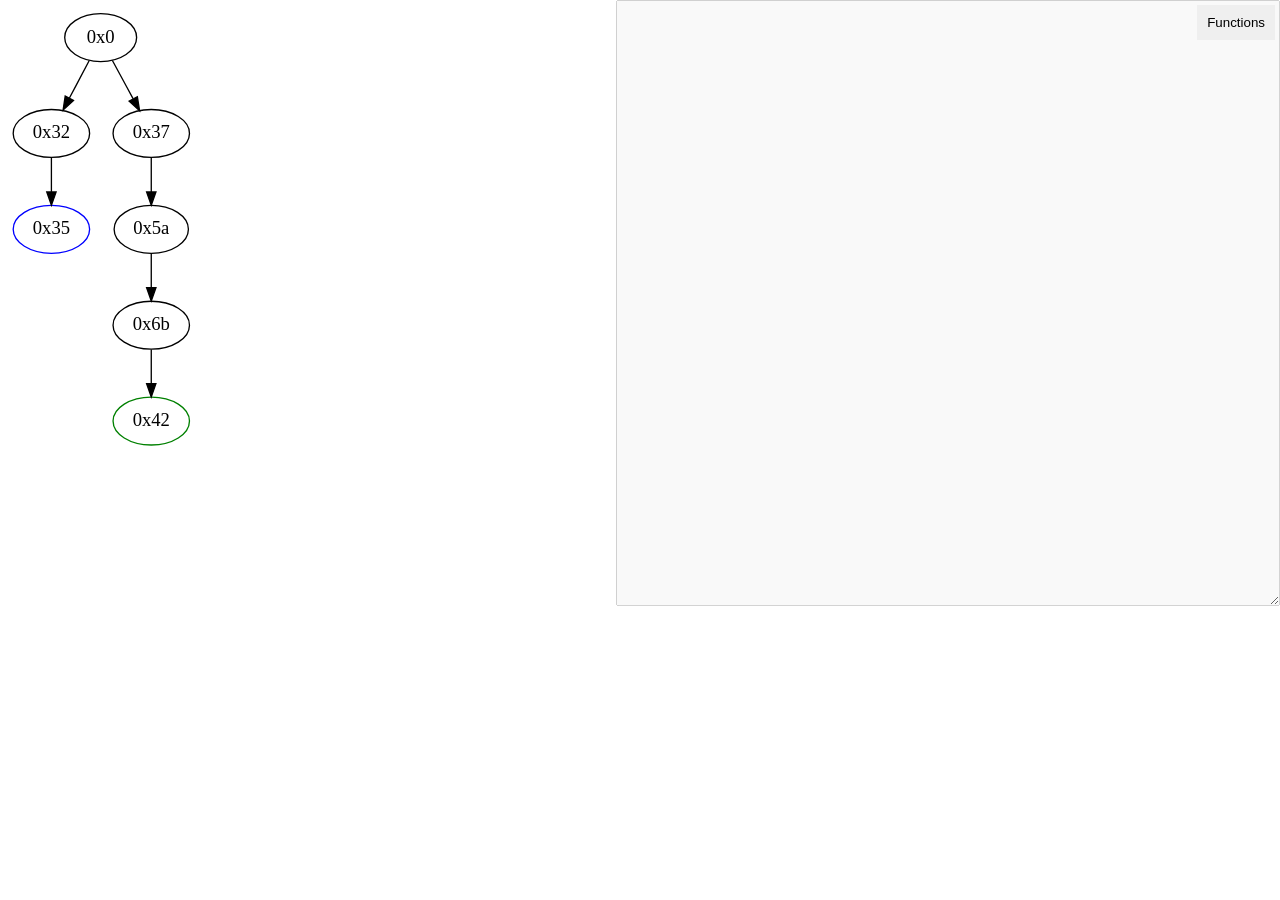
<file: SOG/results/basic/graph.html>
<html>
              <body>
              <style>
              .node
              {
                transition: all 0.05s ease-out;
              }
              .node:hover
              {
                stroke-width: 1.5;
                cursor:pointer
              }
              .node:hover
              ellipse
              {
                fill: #EEE;
              }
              textarea#infobox {
                position: fixed;
                display: block;
                top: 0;
                right: 0;
              }

              .dropbutton {
                padding: 10px;
                border: none;
              }
              .dropbutton:hover, .dropbutton:focus {
                background-color: #777777;
              }
              .dropdown {
                margin-right: 5px;
                position: fixed;
                top: 5px;
                right: 0px;
              }
              .dropdown-content {
                background-color: white;
                display: none;
                position: absolute;
                width: 70px;
                box-shadow: 0px 5px 10px 0px rgba(0,0,0,0.2);
                z-index: 1;
              }
              .dropdown-content a {
                color: black;
                padding: 8px 10px;
                text-decoration: none;
                font-size: 10px;
                display: block;
              }

              .dropdown-content a:hover { background-color: #f1f1f1; }

              .show { display:block; }
              </style>
              
<!-- Generated by graphviz version 2.50.0 (0)
 -->
<!-- Pages: 1 -->
<svg width="140pt" height="332pt"
 viewBox="0.00 0.00 140.19 332.00" xmlns="http://www.w3.org/2000/svg" xmlns:xlink="http://www.w3.org/1999/xlink">
<g id="graph0" class="graph" transform="scale(1 1) rotate(0) translate(4 328)">
<polygon fill="white" stroke="transparent" points="-4,4 -4,-328 136.19,-328 136.19,4 -4,4"/>
<!-- 0x0 -->
<g id="0x0" class="node">
<title>0x0</title>
<g id="a_0x0"><a xlink:title="Block 0x0&#10;[0x0:0x31]&#10;&#45;&#45;&#45;&#10;Predecessors: []&#10;Successors: [0x32, 0x37]&#10;&#45;&#45;&#45;&#10;0x0 PUSH1 0x60&#10;0x2 PUSH1 0x40&#10;0x4 MSTORE&#10;0x5 PUSH1 0x0&#10;0x7 CALLDATALOAD&#10;0x8 PUSH29 0x100000000000000000000000000000000000000000000000000000000&#10;0x26 SWAP1&#10;0x27 DIV&#10;0x28 DUP1&#10;0x29 PUSH4 0x193ddd2c&#10;0x2e EQ&#10;0x2f PUSH1 0x37&#10;0x31 JUMPI&#10;&#45;&#45;&#45;&#10;0x0: V0 = 0x60&#10;0x2: V1 = 0x40&#10;0x4: M[0x40] = 0x60&#10;0x5: V2 = 0x0&#10;0x7: V3 = CALLDATALOAD 0x0&#10;0x8: V4 = 0x100000000000000000000000000000000000000000000000000000000&#10;0x27: V5 = DIV V3 0x100000000000000000000000000000000000000000000000000000000&#10;0x29: V6 = 0x193ddd2c&#10;0x2e: V7 = EQ 0x193ddd2c V5&#10;0x2f: V8 = 0x37&#10;0x31: JUMPI 0x37 V7&#10;&#45;&#45;&#45;&#10;Entry stack: []&#10;Stack pops: 0&#10;Stack additions: [V5]&#10;Exit stack: [V5]&#10;&#10;Def sites:&#10;">
<ellipse fill="white" stroke="black" cx="65.6" cy="-306" rx="27" ry="18"/>
<text text-anchor="middle" x="65.6" y="-302.3" font-family="Times New Roman,serif" font-size="14.00">0x0</text>
</a>
</g>
</g>
<!-- 0x32 -->
<g id="0x32" class="node">
<title>0x32</title>
<g id="a_0x32"><a xlink:title="Block 0x32&#10;[0x32:0x34]&#10;&#45;&#45;&#45;&#10;Predecessors: [0x0]&#10;Successors: [0x35]&#10;&#45;&#45;&#45;&#10;0x32 PUSH1 0x35&#10;0x34 JUMP&#10;&#45;&#45;&#45;&#10;0x32: V9 = 0x35&#10;0x34: JUMP 0x35&#10;&#45;&#45;&#45;&#10;Entry stack: [V5]&#10;Stack pops: 0&#10;Stack additions: []&#10;Exit stack: [V5]&#10;&#10;Def sites:&#10;V5: {0x0.0x27}&#10;">
<ellipse fill="white" stroke="black" cx="28.6" cy="-234" rx="28.7" ry="18"/>
<text text-anchor="middle" x="28.6" y="-230.3" font-family="Times New Roman,serif" font-size="14.00">0x32</text>
</a>
</g>
</g>
<!-- 0x0&#45;&gt;0x32 -->
<g id="edge1" class="edge">
<title>0x0&#45;&gt;0x32</title>
<path fill="none" stroke="black" d="M57.02,-288.76C52.6,-280.4 47.11,-270.02 42.13,-260.61"/>
<polygon fill="black" stroke="black" points="45.16,-258.84 37.39,-251.63 38.97,-262.11 45.16,-258.84"/>
</g>
<!-- 0x37 -->
<g id="0x37" class="node">
<title>0x37</title>
<g id="a_0x37"><a xlink:title="Block 0x37&#10;[0x37:0x41]&#10;&#45;&#45;&#45;&#10;Predecessors: [0x0]&#10;Successors: [0x5a]&#10;&#45;&#45;&#45;&#10;0x37 JUMPDEST&#10;0x38 PUSH1 0x42&#10;0x3a PUSH1 0x4&#10;0x3c DUP1&#10;0x3d POP&#10;0x3e POP&#10;0x3f PUSH1 0x5a&#10;0x41 JUMP&#10;&#45;&#45;&#45;&#10;0x37: JUMPDEST &#10;0x38: V10 = 0x42&#10;0x3a: V11 = 0x4&#10;0x3f: V12 = 0x5a&#10;0x41: JUMP 0x5a&#10;&#45;&#45;&#45;&#10;Entry stack: [V5]&#10;Stack pops: 0&#10;Stack additions: [0x42]&#10;Exit stack: [V5, 0x42]&#10;&#10;Def sites:&#10;V5: {0x0.0x27}&#10;">
<ellipse fill="white" stroke="black" cx="103.6" cy="-234" rx="28.7" ry="18"/>
<text text-anchor="middle" x="103.6" y="-230.3" font-family="Times New Roman,serif" font-size="14.00">0x37</text>
</a>
</g>
</g>
<!-- 0x0&#45;&gt;0x37 -->
<g id="edge2" class="edge">
<title>0x0&#45;&gt;0x37</title>
<path fill="none" stroke="black" d="M74.41,-288.76C79.02,-280.28 84.75,-269.71 89.92,-260.2"/>
<polygon fill="black" stroke="black" points="93.14,-261.61 94.83,-251.15 86.98,-258.27 93.14,-261.61"/>
</g>
<!-- 0x35 -->
<g id="0x35" class="node">
<title>0x35</title>
<g id="a_0x35"><a xlink:title="Block 0x35&#10;[0x35:0x36]&#10;&#45;&#45;&#45;&#10;Predecessors: [0x32]&#10;Successors: []&#10;&#45;&#45;&#45;&#10;0x35 JUMPDEST&#10;0x36 STOP&#10;&#45;&#45;&#45;&#10;0x35: JUMPDEST &#10;0x36: STOP &#10;&#45;&#45;&#45;&#10;Entry stack: [V5]&#10;Stack pops: 0&#10;Stack additions: []&#10;Exit stack: [V5]&#10;&#10;Def sites:&#10;V5: {0x0.0x27}&#10;">
<ellipse fill="white" stroke="blue" cx="28.6" cy="-162" rx="28.7" ry="18"/>
<text text-anchor="middle" x="28.6" y="-158.3" font-family="Times New Roman,serif" font-size="14.00">0x35</text>
</a>
</g>
</g>
<!-- 0x32&#45;&gt;0x35 -->
<g id="edge3" class="edge">
<title>0x32&#45;&gt;0x35</title>
<path fill="none" stroke="black" d="M28.6,-215.7C28.6,-207.98 28.6,-198.71 28.6,-190.11"/>
<polygon fill="black" stroke="black" points="32.1,-190.1 28.6,-180.1 25.1,-190.1 32.1,-190.1"/>
</g>
<!-- 0x5a -->
<g id="0x5a" class="node">
<title>0x5a</title>
<g id="a_0x5a"><a xlink:title="Block 0x5a&#10;[0x5a:0x6a]&#10;&#45;&#45;&#45;&#10;Predecessors: [0x37]&#10;Successors: [0x6b]&#10;&#45;&#45;&#45;&#10;0x5a JUMPDEST&#10;0x5b PUSH1 0x0&#10;0x5d PUSH1 0x5&#10;0x5f PUSH1 0x0&#10;0x61 PUSH1 0x0&#10;0x63 POP&#10;0x64 SLOAD&#10;0x65 EQ&#10;0x66 SWAP1&#10;0x67 POP&#10;0x68 PUSH1 0x6b&#10;0x6a JUMP&#10;&#45;&#45;&#45;&#10;0x5a: JUMPDEST &#10;0x5b: V22 = 0x0&#10;0x5d: V23 = 0x5&#10;0x5f: V24 = 0x0&#10;0x61: V25 = 0x0&#10;0x64: V26 = S[0x0]&#10;0x65: V27 = EQ V26 0x5&#10;0x68: V28 = 0x6b&#10;0x6a: JUMP 0x6b&#10;&#45;&#45;&#45;&#10;Entry stack: [V5, 0x42]&#10;Stack pops: 0&#10;Stack additions: [V27]&#10;Exit stack: [V5, 0x42, V27]&#10;&#10;Def sites:&#10;V5: {0x0.0x27}&#10;0x42: {0x37.0x38}&#10;">
<ellipse fill="white" stroke="black" cx="103.6" cy="-162" rx="27.9" ry="18"/>
<text text-anchor="middle" x="103.6" y="-158.3" font-family="Times New Roman,serif" font-size="14.00">0x5a</text>
</a>
</g>
</g>
<!-- 0x37&#45;&gt;0x5a -->
<g id="edge4" class="edge">
<title>0x37&#45;&gt;0x5a</title>
<path fill="none" stroke="black" d="M103.6,-215.7C103.6,-207.98 103.6,-198.71 103.6,-190.11"/>
<polygon fill="black" stroke="black" points="107.1,-190.1 103.6,-180.1 100.1,-190.1 107.1,-190.1"/>
</g>
<!-- 0x42 -->
<g id="0x42" class="node">
<title>0x42</title>
<g id="a_0x42"><a xlink:title="Block 0x42&#10;[0x42:0x59]&#10;&#45;&#45;&#45;&#10;Predecessors: [0x6b]&#10;Successors: []&#10;&#45;&#45;&#45;&#10;0x42 JUMPDEST&#10;0x43 PUSH1 0x40&#10;0x45 MLOAD&#10;0x46 DUP1&#10;0x47 DUP3&#10;0x48 ISZERO&#10;0x49 ISZERO&#10;0x4a DUP2&#10;0x4b MSTORE&#10;0x4c PUSH1 0x20&#10;0x4e ADD&#10;0x4f SWAP2&#10;0x50 POP&#10;0x51 POP&#10;0x52 PUSH1 0x40&#10;0x54 MLOAD&#10;0x55 DUP1&#10;0x56 SWAP2&#10;0x57 SUB&#10;0x58 SWAP1&#10;0x59 RETURN&#10;&#45;&#45;&#45;&#10;0x42: JUMPDEST &#10;0x43: V13 = 0x40&#10;0x45: V14 = M[0x40]&#10;0x48: V15 = ISZERO V27&#10;0x49: V16 = ISZERO V15&#10;0x4b: M[V14] = V16&#10;0x4c: V17 = 0x20&#10;0x4e: V18 = ADD 0x20 V14&#10;0x52: V19 = 0x40&#10;0x54: V20 = M[0x40]&#10;0x57: V21 = SUB V18 V20&#10;0x59: RETURN V20 V21&#10;&#45;&#45;&#45;&#10;Entry stack: [V5, V27]&#10;Stack pops: 1&#10;Stack additions: []&#10;Exit stack: [V5]&#10;&#10;Def sites:&#10;V5: {0x0.0x27}&#10;V27: {0x5a.0x65}&#10;">
<ellipse fill="white" stroke="green" cx="103.6" cy="-18" rx="28.7" ry="18"/>
<text text-anchor="middle" x="103.6" y="-14.3" font-family="Times New Roman,serif" font-size="14.00">0x42</text>
</a>
</g>
</g>
<!-- 0x6b -->
<g id="0x6b" class="node">
<title>0x6b</title>
<g id="a_0x6b"><a xlink:title="Block 0x6b&#10;[0x6b:0x6d]&#10;&#45;&#45;&#45;&#10;Predecessors: [0x5a]&#10;Successors: [0x42]&#10;&#45;&#45;&#45;&#10;0x6b JUMPDEST&#10;0x6c SWAP1&#10;0x6d JUMP&#10;&#45;&#45;&#45;&#10;0x6b: JUMPDEST &#10;0x6d: JUMP 0x42&#10;&#45;&#45;&#45;&#10;Entry stack: [V5, 0x42, V27]&#10;Stack pops: 2&#10;Stack additions: [S0]&#10;Exit stack: [V5, V27]&#10;&#10;Def sites:&#10;V5: {0x0.0x27}&#10;0x42: {0x37.0x38}&#10;V27: {0x5a.0x65}&#10;">
<ellipse fill="white" stroke="black" cx="103.6" cy="-90" rx="28.7" ry="18"/>
<text text-anchor="middle" x="103.6" y="-86.3" font-family="Times New Roman,serif" font-size="14.00">0x6b</text>
</a>
</g>
</g>
<!-- 0x5a&#45;&gt;0x6b -->
<g id="edge5" class="edge">
<title>0x5a&#45;&gt;0x6b</title>
<path fill="none" stroke="black" d="M103.6,-143.7C103.6,-135.98 103.6,-126.71 103.6,-118.11"/>
<polygon fill="black" stroke="black" points="107.1,-118.1 103.6,-108.1 100.1,-118.1 107.1,-118.1"/>
</g>
<!-- 0x6b&#45;&gt;0x42 -->
<g id="edge6" class="edge">
<title>0x6b&#45;&gt;0x42</title>
<path fill="none" stroke="black" d="M103.6,-71.7C103.6,-63.98 103.6,-54.71 103.6,-46.11"/>
<polygon fill="black" stroke="black" points="107.1,-46.1 103.6,-36.1 100.1,-46.1 107.1,-46.1"/>
</g>
</g>
</svg>

<textarea id="infobox" disabled=true rows=40 cols=80></textarea>
<div class="dropdown">
               <button onclick="showDropdown()" class="dropbutton">Functions</button>
               <div id="func-list" class="dropdown-content">
<a id=f_0 href="javascript:highlightFunction(0)">public 0x193ddd2c</a>
<a id=f_1 href="javascript:highlightFunction(1)">fallback</a>
</div></div>
<script>
var func_map = {0: ['0x37', '0x5a', '0x6b', '0x42'], 1: ['0x32', '0x35']};
var highlight = new Array(2).fill(0);

               // Set info textbox contents to the title of the given element, with line endings replaced suitably.
               function setInfoContents(element){
                   document.getElementById('infobox').value = element.getAttribute('xlink:title').replace(/\\n/g, '\n');
               }

               // Make all node anchor tags in the svg clickable.
               for (var el of Array.from(document.querySelectorAll(".node a"))) {
                   el.setAttribute("onclick", "setInfoContents(this);");
               }

               const svg = document.querySelector('svg')
               const NS = "http://www.w3.org/2000/svg";
               const defs = document.createElementNS( NS, "defs" );

               // IIFE add filter to svg to allow shadows to be added to nodes within it
               (function(){
                 defs.innerHTML = makeShadowFilter()
                 svg.insertBefore(defs,svg.children[0])
               })()

               function colorToID(color){
                 return color.replace(/[^a-zA-Z0-9]/g,'_')
               }

               function makeShadowFilter({color = 'black',x = 0,y = 0, blur = 3} = {}){
                 return `
                 <filter id="filter_${colorToID(color)}" x="-40%" y="-40%" width="250%" height="250%">
                   <feGaussianBlur in="SourceAlpha" stdDeviation="${blur}"/>
                   <feOffset dx="${x}" dy="${y}" result="offsetblur"/>
                   <feFlood flood-color="${color}"/>
                   <feComposite in2="offsetblur" operator="in"/>
                   <feMerge>
                     <feMergeNode/>
                     <feMergeNode in="SourceGraphic"/>
                   </feMerge>
                 </filter>
                 `
               }

               // Shadow toggle functions, with filter caching
               function addShadow(el, {color = 'black', x = 0, y = 0, blur = 3}){
                 const id = colorToID(color);
                 if(!defs.querySelector(`#filter_${id}`)){
                   const d = document.createElementNS(NS, 'div');
                   d.innerHTML = makeShadowFilter({color, x, y, blur});
                   defs.appendChild(d.children[0]);
                 }
                 el.style.filter = `url(#filter_${id})`
               }

               function removeShadow(el){
                 el.style.filter = ''
               }

               function hash(n) {
                 var str = n + "rainbows" + n + "please" + n;
                 var hash = 0;
                 for (var i = 0; i < str.length; i++) {
                   hash = (((hash << 5) - hash) + str.charCodeAt(i)) | 0;
                 }
                 return hash > 0 ? hash : -hash;
               };

               function getColor(n, sat="80%", light="50%") {
                 const hue = hash(n) % 360;
                 return `hsl(${hue}, ${sat}, ${light})`;
               }

               // Add shadows to function body nodes, and highlight functions in the dropdown list
               function highlightFunction(i) {
                 for (var n of Array.from(document.querySelectorAll(".node ellipse"))) {
                   removeShadow(n);
                 }

                 highlight[i] = !highlight[i];
                 const entry = document.querySelector(`.dropdown-content a[id='f_${i}']`)
                 if (entry.style.backgroundColor) {
                   entry.style.backgroundColor = null;
                 } else {
                   entry.style.backgroundColor = getColor(i, "60%", "90%");
                 }

                 for (var j = 0; j < highlight.length; j++) {
                   if (highlight[j]) {
                     const col = getColor(j);
                     for (var id of func_map[j]) {
                       var n = document.querySelector(`.node[id='${id}'] ellipse`);
                       addShadow(n, {color:`${col}`});
                     }
                   }
                 }
               }

               // Show the dropdown elements when it's clicked.
               function showDropdown() {
                 document.getElementById("func-list").classList.toggle("show");
               }
               window.onclick = function(event) {
                 if (!event.target.matches('.dropbutton')) {
                   var items = Array.from(document.getElementsByClassName("dropdown-content"));
                   for (var item of items) {
                     item.classList.remove('show');
                   }
                 }
               }
              </script>
              </html>
              </body>
</file>
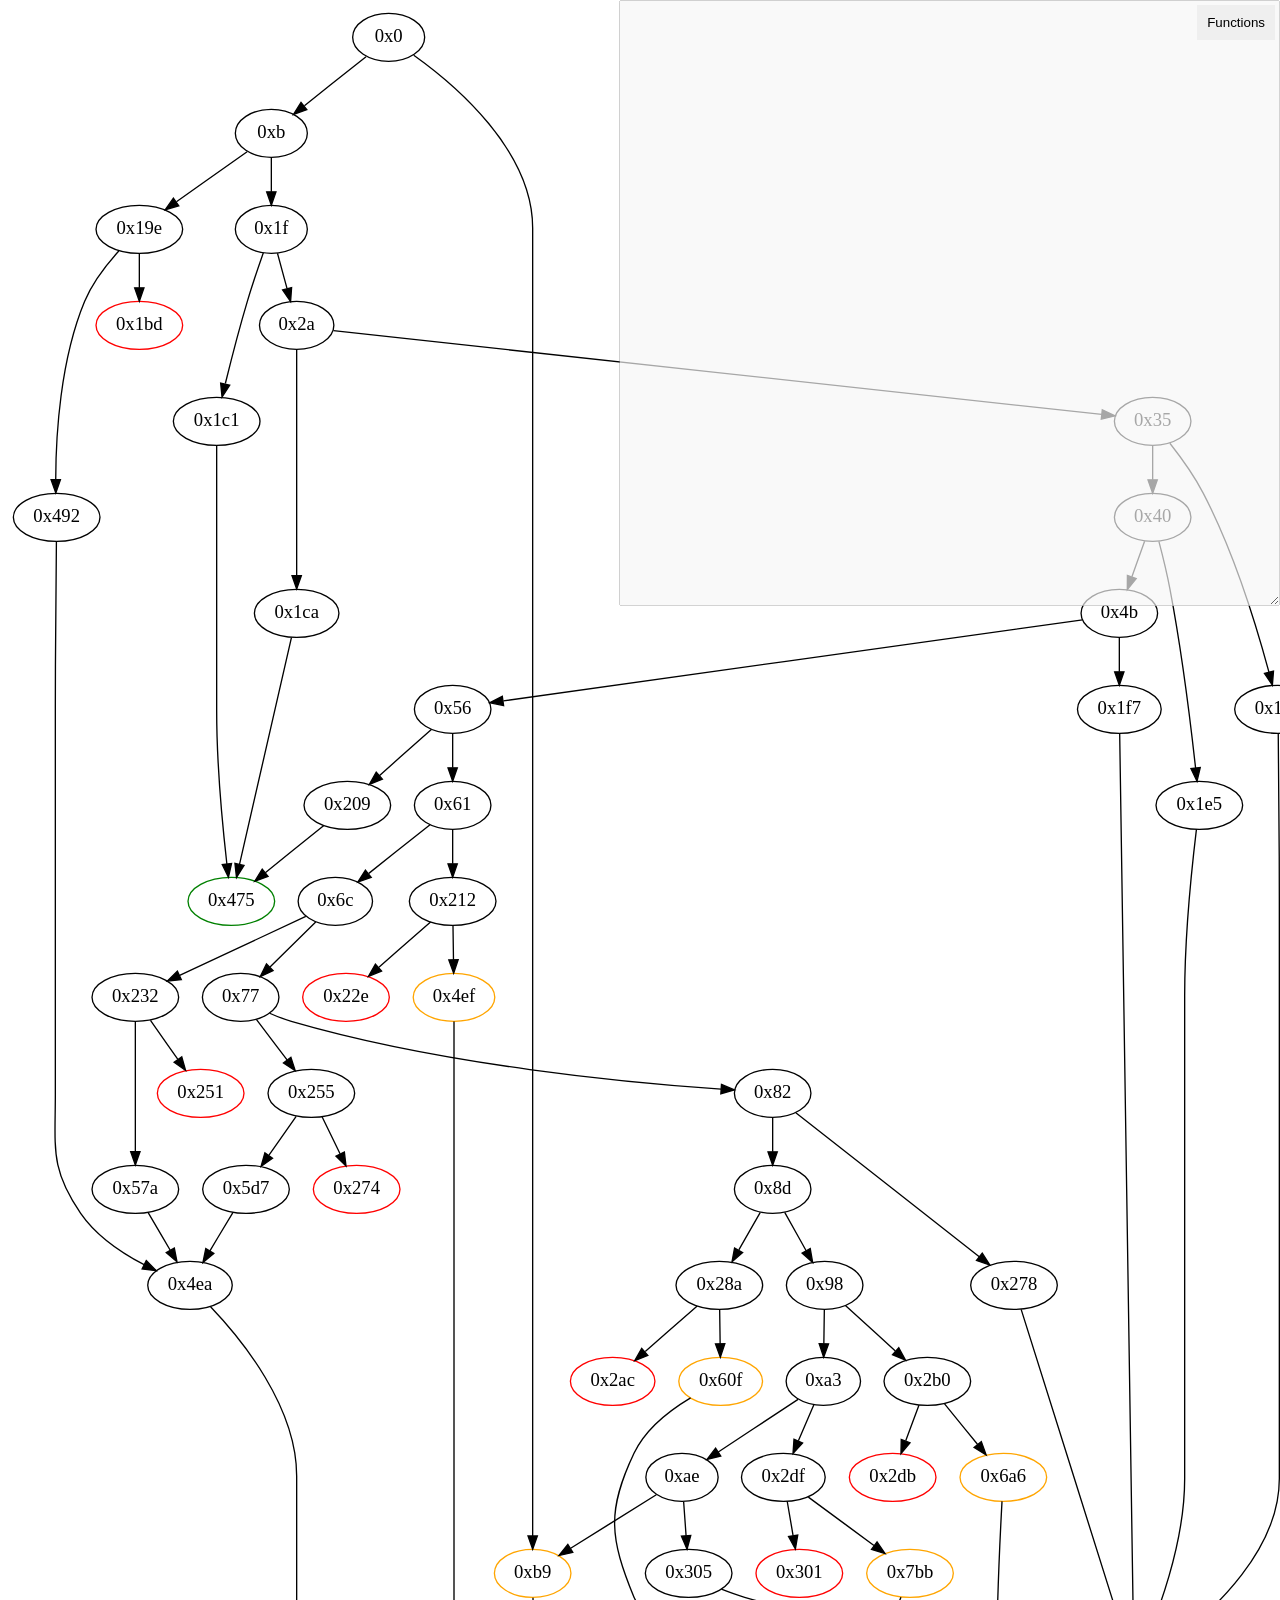
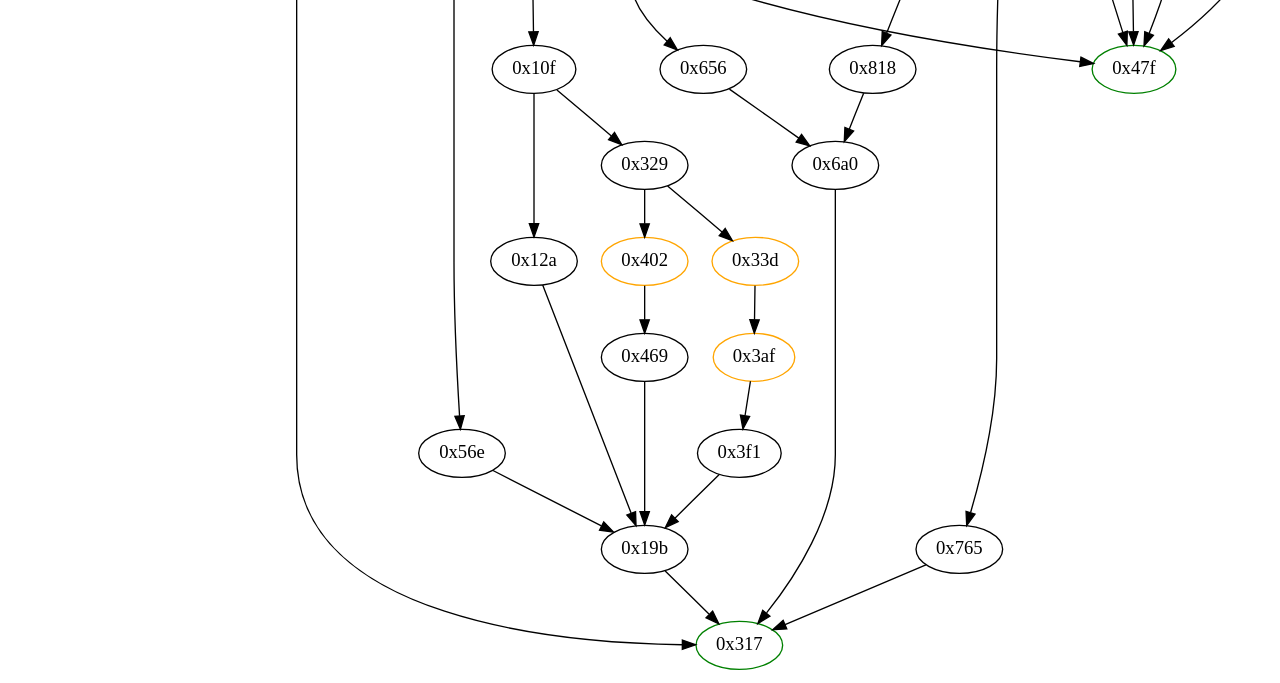
<file: SOG/results/dao_hack/graph.html>
<html>
              <body>
              <style>
              .node
              {
                transition: all 0.05s ease-out;
              }
              .node:hover
              {
                stroke-width: 1.5;
                cursor:pointer
              }
              .node:hover
              ellipse
              {
                fill: #EEE;
              }
              textarea#infobox {
                position: fixed;
                display: block;
                top: 0;
                right: 0;
              }

              .dropbutton {
                padding: 10px;
                border: none;
              }
              .dropbutton:hover, .dropbutton:focus {
                background-color: #777777;
              }
              .dropdown {
                margin-right: 5px;
                position: fixed;
                top: 5px;
                right: 0px;
              }
              .dropdown-content {
                background-color: white;
                display: none;
                position: absolute;
                width: 70px;
                box-shadow: 0px 5px 10px 0px rgba(0,0,0,0.2);
                z-index: 1;
              }
              .dropdown-content a {
                color: black;
                padding: 8px 10px;
                text-decoration: none;
                font-size: 10px;
                display: block;
              }

              .dropdown-content a:hover { background-color: #f1f1f1; }

              .show { display:block; }
              </style>
              
<!-- Generated by graphviz version 2.50.0 (0)
 -->
<!-- Pages: 1 -->
<svg width="989pt" height="1700pt"
 viewBox="0.00 0.00 988.99 1700.00" xmlns="http://www.w3.org/2000/svg" xmlns:xlink="http://www.w3.org/1999/xlink">
<g id="graph0" class="graph" transform="scale(1 1) rotate(0) translate(4 1696)">
<polygon fill="white" stroke="transparent" points="-4,4 -4,-1696 984.99,-1696 984.99,4 -4,4"/>
<!-- 0x0 -->
<g id="0x0" class="node">
<title>0x0</title>
<g id="a_0x0"><a xlink:title="Block 0x0&#10;[0x0:0xa]&#10;&#45;&#45;&#45;&#10;Predecessors: []&#10;Successors: [0xb, 0xb9]&#10;&#45;&#45;&#45;&#10;0x0 PUSH1 0x60&#10;0x2 PUSH1 0x40&#10;0x4 MSTORE&#10;0x5 CALLDATASIZE&#10;0x6 ISZERO&#10;0x7 PUSH2 0xb9&#10;0xa JUMPI&#10;&#45;&#45;&#45;&#10;0x0: V0 = 0x60&#10;0x2: V1 = 0x40&#10;0x4: M[0x40] = 0x60&#10;0x5: V2 = CALLDATASIZE&#10;0x6: V3 = ISZERO V2&#10;0x7: V4 = 0xb9&#10;0xa: JUMPI 0xb9 V3&#10;&#45;&#45;&#45;&#10;Entry stack: []&#10;Stack pops: 0&#10;Stack additions: []&#10;Exit stack: []&#10;&#10;Def sites:&#10;">
<ellipse fill="white" stroke="black" cx="281.5" cy="-1674" rx="27" ry="18"/>
<text text-anchor="middle" x="281.5" y="-1670.3" font-family="Times New Roman,serif" font-size="14.00">0x0</text>
</a>
</g>
</g>
<!-- 0xb -->
<g id="0xb" class="node">
<title>0xb</title>
<g id="a_0xb"><a xlink:title="Block 0xb&#10;[0xb:0x1e]&#10;&#45;&#45;&#45;&#10;Predecessors: [0x0]&#10;Successors: [0x1f, 0x19e]&#10;&#45;&#45;&#45;&#10;0xb PUSH1 0xe0&#10;0xd PUSH1 0x2&#10;0xf EXP&#10;0x10 PUSH1 0x0&#10;0x12 CALLDATALOAD&#10;0x13 DIV&#10;0x14 PUSH4 0x13af4035&#10;0x19 DUP2&#10;0x1a EQ&#10;0x1b PUSH2 0x19e&#10;0x1e JUMPI&#10;&#45;&#45;&#45;&#10;0xb: V5 = 0xe0&#10;0xd: V6 = 0x2&#10;0xf: V7 = EXP 0x2 0xe0&#10;0x10: V8 = 0x0&#10;0x12: V9 = CALLDATALOAD 0x0&#10;0x13: V10 = DIV V9 0x100000000000000000000000000000000000000000000000000000000&#10;0x14: V11 = 0x13af4035&#10;0x1a: V12 = EQ V10 0x13af4035&#10;0x1b: V13 = 0x19e&#10;0x1e: JUMPI 0x19e V12&#10;&#45;&#45;&#45;&#10;Entry stack: []&#10;Stack pops: 0&#10;Stack additions: [V10]&#10;Exit stack: [V10]&#10;&#10;Def sites:&#10;">
<ellipse fill="white" stroke="black" cx="193.5" cy="-1602" rx="27" ry="18"/>
<text text-anchor="middle" x="193.5" y="-1598.3" font-family="Times New Roman,serif" font-size="14.00">0xb</text>
</a>
</g>
</g>
<!-- 0x0&#45;&gt;0xb -->
<g id="edge2" class="edge">
<title>0x0&#45;&gt;0xb</title>
<path fill="none" stroke="black" d="M264.53,-1659.5C251.42,-1649.08 233.08,-1634.49 218.32,-1622.75"/>
<polygon fill="black" stroke="black" points="220.12,-1619.7 210.11,-1616.22 215.76,-1625.18 220.12,-1619.7"/>
</g>
<!-- 0xb9 -->
<g id="0xb9" class="node">
<title>0xb9</title>
<g id="a_0xb9"><a xlink:title="Block 0xb9&#10;[0xb9:0x10e]&#10;&#45;&#45;&#45;&#10;Predecessors: [0x0, 0xae]&#10;Successors: [0x10f]&#10;&#45;&#45;&#45;&#10;0xb9 JUMPDEST&#10;0xba PUSH2 0x317&#10;0xbd PUSH1 0x2&#10;0xbf SLOAD&#10;0xc0 PUSH32 0xe70820300000000000000000000000000000000000000000000000000000000&#10;0xe1 PUSH1 0x60&#10;0xe3 SWAP1&#10;0xe4 DUP2&#10;0xe5 MSTORE&#10;0xe6 PUSH1 0x0&#10;0xe8 SWAP2&#10;0xe9 PUSH1 0x1&#10;0xeb PUSH1 0xa0&#10;0xed PUSH1 0x2&#10;0xef EXP&#10;0xf0 SUB&#10;0xf1 AND&#10;0xf2 SWAP1&#10;0xf3 PUSH4 0xe708203&#10;0xf8 SWAP1&#10;0xf9 PUSH1 0x64&#10;0xfb SWAP1&#10;0xfc PUSH1 0x20&#10;0xfe SWAP1&#10;0xff PUSH1 0x4&#10;0x101 DUP2&#10;0x102 DUP8&#10;0x103 DUP8&#10;0x104 PUSH2 0x61da&#10;0x107 GAS&#10;0x108 SUB&#10;0x109 CALL&#10;0x10a ISZERO&#10;0x10b PUSH2 0x2&#10;0x10e JUMPI&#10;&#45;&#45;&#45;&#10;0xb9: JUMPDEST &#10;0xba: V56 = 0x317&#10;0xbd: V57 = 0x2&#10;0xbf: V58 = S[0x2]&#10;0xc0: V59 = 0xe70820300000000000000000000000000000000000000000000000000000000&#10;0xe1: V60 = 0x60&#10;0xe5: M[0x60] = 0xe70820300000000000000000000000000000000000000000000000000000000&#10;0xe6: V61 = 0x0&#10;0xe9: V62 = 0x1&#10;0xeb: V63 = 0xa0&#10;0xed: V64 = 0x2&#10;0xef: V65 = EXP 0x2 0xa0&#10;0xf0: V66 = SUB 0x10000000000000000000000000000000000000000 0x1&#10;0xf1: V67 = AND 0xffffffffffffffffffffffffffffffffffffffff V58&#10;0xf3: V68 = 0xe708203&#10;0xf9: V69 = 0x64&#10;0xfc: V70 = 0x20&#10;0xff: V71 = 0x4&#10;0x104: V72 = 0x61da&#10;0x107: V73 = GAS&#10;0x108: V74 = SUB V73 0x61da&#10;0x109: V75 = CALL V74 V67 0x0 0x60 0x4 0x60 0x20&#10;0x10a: V76 = ISZERO V75&#10;0x10b: V77 = 0x2&#10;0x10e: THROWI V76&#10;&#45;&#45;&#45;&#10;Entry stack: [V10]&#10;Stack pops: 0&#10;Stack additions: [0x317, 0x0, V67, 0xe708203, 0x64]&#10;Exit stack: [V10, 0x317, 0x0, V67, 0xe708203, 0x64]&#10;&#10;Def sites:&#10;V10: {0xb.0x13}&#10;">
<ellipse fill="white" stroke="orange" cx="389.5" cy="-522" rx="28.7" ry="18"/>
<text text-anchor="middle" x="389.5" y="-518.3" font-family="Times New Roman,serif" font-size="14.00">0xb9</text>
</a>
</g>
</g>
<!-- 0x0&#45;&gt;0xb9 -->
<g id="edge1" class="edge">
<title>0x0&#45;&gt;0xb9</title>
<path fill="none" stroke="black" d="M300.31,-1660.59C331.25,-1638.52 389.5,-1589.23 389.5,-1531 389.5,-1531 389.5,-1531 389.5,-665 389.5,-625 389.5,-578.65 389.5,-550.08"/>
<polygon fill="black" stroke="black" points="393,-550.05 389.5,-540.05 386,-550.05 393,-550.05"/>
</g>
<!-- 0x1f -->
<g id="0x1f" class="node">
<title>0x1f</title>
<g id="a_0x1f"><a xlink:title="Block 0x1f&#10;[0x1f:0x29]&#10;&#45;&#45;&#45;&#10;Predecessors: [0xb]&#10;Successors: [0x2a, 0x1c1]&#10;&#45;&#45;&#45;&#10;0x1f DUP1&#10;0x20 PUSH4 0x26f5a8c9&#10;0x25 EQ&#10;0x26 PUSH2 0x1c1&#10;0x29 JUMPI&#10;&#45;&#45;&#45;&#10;0x20: V14 = 0x26f5a8c9&#10;0x25: V15 = EQ 0x26f5a8c9 V10&#10;0x26: V16 = 0x1c1&#10;0x29: JUMPI 0x1c1 V15&#10;&#45;&#45;&#45;&#10;Entry stack: [V10]&#10;Stack pops: 1&#10;Stack additions: [S0]&#10;Exit stack: [V10]&#10;&#10;Def sites:&#10;V10: {0xb.0x13}&#10;">
<ellipse fill="white" stroke="black" cx="193.5" cy="-1530" rx="27" ry="18"/>
<text text-anchor="middle" x="193.5" y="-1526.3" font-family="Times New Roman,serif" font-size="14.00">0x1f</text>
</a>
</g>
</g>
<!-- 0xb&#45;&gt;0x1f -->
<g id="edge4" class="edge">
<title>0xb&#45;&gt;0x1f</title>
<path fill="none" stroke="black" d="M193.5,-1583.7C193.5,-1575.98 193.5,-1566.71 193.5,-1558.11"/>
<polygon fill="black" stroke="black" points="197,-1558.1 193.5,-1548.1 190,-1558.1 197,-1558.1"/>
</g>
<!-- 0x19e -->
<g id="0x19e" class="node">
<title>0x19e</title>
<g id="a_0x19e"><a xlink:title="Block 0x19e&#10;[0x19e:0x1bc]&#10;&#45;&#45;&#45;&#10;Predecessors: [0xb]&#10;Successors: [0x1bd, 0x492]&#10;&#45;&#45;&#45;&#10;0x19e JUMPDEST&#10;0x19f PUSH2 0x317&#10;0x1a2 PUSH1 0x4&#10;0x1a4 CALLDATALOAD&#10;0x1a5 PUSH1 0x0&#10;0x1a7 DUP1&#10;0x1a8 SLOAD&#10;0x1a9 PUSH1 0x1&#10;0x1ab PUSH1 0xa0&#10;0x1ad PUSH1 0x2&#10;0x1af EXP&#10;0x1b0 SUB&#10;0x1b1 SWAP1&#10;0x1b2 DUP2&#10;0x1b3 AND&#10;0x1b4 CALLER&#10;0x1b5 SWAP1&#10;0x1b6 SWAP2&#10;0x1b7 AND&#10;0x1b8 EQ&#10;0x1b9 PUSH2 0x492&#10;0x1bc JUMPI&#10;&#45;&#45;&#45;&#10;0x19e: JUMPDEST &#10;0x19f: V113 = 0x317&#10;0x1a2: V114 = 0x4&#10;0x1a4: V115 = CALLDATALOAD 0x4&#10;0x1a5: V116 = 0x0&#10;0x1a8: V117 = S[0x0]&#10;0x1a9: V118 = 0x1&#10;0x1ab: V119 = 0xa0&#10;0x1ad: V120 = 0x2&#10;0x1af: V121 = EXP 0x2 0xa0&#10;0x1b0: V122 = SUB 0x10000000000000000000000000000000000000000 0x1&#10;0x1b3: V123 = AND 0xffffffffffffffffffffffffffffffffffffffff V117&#10;0x1b4: V124 = CALLER&#10;0x1b7: V125 = AND 0xffffffffffffffffffffffffffffffffffffffff V124&#10;0x1b8: V126 = EQ V125 V123&#10;0x1b9: V127 = 0x492&#10;0x1bc: JUMPI 0x492 V126&#10;&#45;&#45;&#45;&#10;Entry stack: [V10]&#10;Stack pops: 0&#10;Stack additions: [0x317, V115, 0x0]&#10;Exit stack: [V10, 0x317, V115, 0x0]&#10;&#10;Def sites:&#10;V10: {0xb.0x13}&#10;">
<ellipse fill="white" stroke="black" cx="94.5" cy="-1530" rx="32.49" ry="18"/>
<text text-anchor="middle" x="94.5" y="-1526.3" font-family="Times New Roman,serif" font-size="14.00">0x19e</text>
</a>
</g>
</g>
<!-- 0xb&#45;&gt;0x19e -->
<g id="edge3" class="edge">
<title>0xb&#45;&gt;0x19e</title>
<path fill="none" stroke="black" d="M175.34,-1588.16C160.51,-1577.67 139.3,-1562.68 122.33,-1550.68"/>
<polygon fill="black" stroke="black" points="124.08,-1547.63 113.89,-1544.71 120.04,-1553.35 124.08,-1547.63"/>
</g>
<!-- 0x2a -->
<g id="0x2a" class="node">
<title>0x2a</title>
<g id="a_0x2a"><a xlink:title="Block 0x2a&#10;[0x2a:0x34]&#10;&#45;&#45;&#45;&#10;Predecessors: [0x1f]&#10;Successors: [0x35, 0x1ca]&#10;&#45;&#45;&#45;&#10;0x2a DUP1&#10;0x2b PUSH4 0x371fa854&#10;0x30 EQ&#10;0x31 PUSH2 0x1ca&#10;0x34 JUMPI&#10;&#45;&#45;&#45;&#10;0x2b: V17 = 0x371fa854&#10;0x30: V18 = EQ 0x371fa854 V10&#10;0x31: V19 = 0x1ca&#10;0x34: JUMPI 0x1ca V18&#10;&#45;&#45;&#45;&#10;Entry stack: [V10]&#10;Stack pops: 1&#10;Stack additions: [S0]&#10;Exit stack: [V10]&#10;&#10;Def sites:&#10;V10: {0xb.0x13}&#10;">
<ellipse fill="white" stroke="black" cx="212.5" cy="-1458" rx="27.9" ry="18"/>
<text text-anchor="middle" x="212.5" y="-1454.3" font-family="Times New Roman,serif" font-size="14.00">0x2a</text>
</a>
</g>
</g>
<!-- 0x1f&#45;&gt;0x2a -->
<g id="edge5" class="edge">
<title>0x1f&#45;&gt;0x2a</title>
<path fill="none" stroke="black" d="M198.1,-1512.05C200.24,-1504.14 202.85,-1494.54 205.25,-1485.69"/>
<polygon fill="black" stroke="black" points="208.7,-1486.36 207.94,-1475.79 201.94,-1484.52 208.7,-1486.36"/>
</g>
<!-- 0x1c1 -->
<g id="0x1c1" class="node">
<title>0x1c1</title>
<g id="a_0x1c1"><a xlink:title="Block 0x1c1&#10;[0x1c1:0x1c9]&#10;&#45;&#45;&#45;&#10;Predecessors: [0x1f]&#10;Successors: [0x475]&#10;&#45;&#45;&#45;&#10;0x1c1 JUMPDEST&#10;0x1c2 PUSH2 0x475&#10;0x1c5 PUSH1 0x5&#10;0x1c7 SLOAD&#10;0x1c8 DUP2&#10;0x1c9 JUMP&#10;&#45;&#45;&#45;&#10;0x1c1: JUMPDEST &#10;0x1c2: V129 = 0x475&#10;0x1c5: V130 = 0x5&#10;0x1c7: V131 = S[0x5]&#10;0x1c9: JUMP 0x475&#10;&#45;&#45;&#45;&#10;Entry stack: [V10]&#10;Stack pops: 0&#10;Stack additions: [0x475, V131]&#10;Exit stack: [V10, 0x475, V131]&#10;&#10;Def sites:&#10;V10: {0xb.0x13}&#10;">
<ellipse fill="white" stroke="black" cx="152.5" cy="-1386" rx="32.49" ry="18"/>
<text text-anchor="middle" x="152.5" y="-1382.3" font-family="Times New Roman,serif" font-size="14.00">0x1c1</text>
</a>
</g>
</g>
<!-- 0x1f&#45;&gt;0x1c1 -->
<g id="edge6" class="edge">
<title>0x1f&#45;&gt;0x1c1</title>
<path fill="none" stroke="black" d="M187.5,-1512.39C183.84,-1502 179.17,-1488.29 175.5,-1476 169.37,-1455.48 163.35,-1432.03 159.01,-1414.35"/>
<polygon fill="black" stroke="black" points="162.29,-1413.06 156.53,-1404.17 155.49,-1414.71 162.29,-1413.06"/>
</g>
<!-- 0x35 -->
<g id="0x35" class="node">
<title>0x35</title>
<g id="a_0x35"><a xlink:title="Block 0x35&#10;[0x35:0x3f]&#10;&#45;&#45;&#45;&#10;Predecessors: [0x2a]&#10;Successors: [0x40, 0x1d3]&#10;&#45;&#45;&#45;&#10;0x35 DUP1&#10;0x36 PUSH4 0x4162169f&#10;0x3b EQ&#10;0x3c PUSH2 0x1d3&#10;0x3f JUMPI&#10;&#45;&#45;&#45;&#10;0x36: V20 = 0x4162169f&#10;0x3b: V21 = EQ 0x4162169f V10&#10;0x3c: V22 = 0x1d3&#10;0x3f: JUMPI 0x1d3 V21&#10;&#45;&#45;&#45;&#10;Entry stack: [V10]&#10;Stack pops: 1&#10;Stack additions: [S0]&#10;Exit stack: [V10]&#10;&#10;Def sites:&#10;V10: {0xb.0x13}&#10;">
<ellipse fill="white" stroke="black" cx="854.5" cy="-1386" rx="28.7" ry="18"/>
<text text-anchor="middle" x="854.5" y="-1382.3" font-family="Times New Roman,serif" font-size="14.00">0x35</text>
</a>
</g>
</g>
<!-- 0x2a&#45;&gt;0x35 -->
<g id="edge8" class="edge">
<title>0x2a&#45;&gt;0x35</title>
<path fill="none" stroke="black" d="M240.08,-1453.99C342.13,-1442.87 698.38,-1404.02 816.28,-1391.17"/>
<polygon fill="black" stroke="black" points="816.73,-1394.64 826.29,-1390.08 815.97,-1387.68 816.73,-1394.64"/>
</g>
<!-- 0x1ca -->
<g id="0x1ca" class="node">
<title>0x1ca</title>
<g id="a_0x1ca"><a xlink:title="Block 0x1ca&#10;[0x1ca:0x1d2]&#10;&#45;&#45;&#45;&#10;Predecessors: [0x2a]&#10;Successors: [0x475]&#10;&#45;&#45;&#45;&#10;0x1ca JUMPDEST&#10;0x1cb PUSH2 0x475&#10;0x1ce PUSH1 0x4&#10;0x1d0 SLOAD&#10;0x1d1 DUP2&#10;0x1d2 JUMP&#10;&#45;&#45;&#45;&#10;0x1ca: JUMPDEST &#10;0x1cb: V132 = 0x475&#10;0x1ce: V133 = 0x4&#10;0x1d0: V134 = S[0x4]&#10;0x1d2: JUMP 0x475&#10;&#45;&#45;&#45;&#10;Entry stack: [V10]&#10;Stack pops: 0&#10;Stack additions: [0x475, V134]&#10;Exit stack: [V10, 0x475, V134]&#10;&#10;Def sites:&#10;V10: {0xb.0x13}&#10;">
<ellipse fill="white" stroke="black" cx="212.5" cy="-1242" rx="31.7" ry="18"/>
<text text-anchor="middle" x="212.5" y="-1238.3" font-family="Times New Roman,serif" font-size="14.00">0x1ca</text>
</a>
</g>
</g>
<!-- 0x2a&#45;&gt;0x1ca -->
<g id="edge7" class="edge">
<title>0x2a&#45;&gt;0x1ca</title>
<path fill="none" stroke="black" d="M212.5,-1439.85C212.5,-1402.83 212.5,-1315.18 212.5,-1270.39"/>
<polygon fill="black" stroke="black" points="216,-1270.23 212.5,-1260.23 209,-1270.23 216,-1270.23"/>
</g>
<!-- 0x40 -->
<g id="0x40" class="node">
<title>0x40</title>
<g id="a_0x40"><a xlink:title="Block 0x40&#10;[0x40:0x4a]&#10;&#45;&#45;&#45;&#10;Predecessors: [0x35]&#10;Successors: [0x4b, 0x1e5]&#10;&#45;&#45;&#45;&#10;0x40 DUP1&#10;0x41 PUSH4 0x4c8fe526&#10;0x46 EQ&#10;0x47 PUSH2 0x1e5&#10;0x4a JUMPI&#10;&#45;&#45;&#45;&#10;0x41: V23 = 0x4c8fe526&#10;0x46: V24 = EQ 0x4c8fe526 V10&#10;0x47: V25 = 0x1e5&#10;0x4a: JUMPI 0x1e5 V24&#10;&#45;&#45;&#45;&#10;Entry stack: [V10]&#10;Stack pops: 1&#10;Stack additions: [S0]&#10;Exit stack: [V10]&#10;&#10;Def sites:&#10;V10: {0xb.0x13}&#10;">
<ellipse fill="white" stroke="black" cx="854.5" cy="-1314" rx="28.7" ry="18"/>
<text text-anchor="middle" x="854.5" y="-1310.3" font-family="Times New Roman,serif" font-size="14.00">0x40</text>
</a>
</g>
</g>
<!-- 0x35&#45;&gt;0x40 -->
<g id="edge9" class="edge">
<title>0x35&#45;&gt;0x40</title>
<path fill="none" stroke="black" d="M854.5,-1367.7C854.5,-1359.98 854.5,-1350.71 854.5,-1342.11"/>
<polygon fill="black" stroke="black" points="858,-1342.1 854.5,-1332.1 851,-1342.1 858,-1342.1"/>
</g>
<!-- 0x1d3 -->
<g id="0x1d3" class="node">
<title>0x1d3</title>
<g id="a_0x1d3"><a xlink:title="Block 0x1d3&#10;[0x1d3:0x1e4]&#10;&#45;&#45;&#45;&#10;Predecessors: [0x35]&#10;Successors: [0x47f]&#10;&#45;&#45;&#45;&#10;0x1d3 JUMPDEST&#10;0x1d4 PUSH2 0x47f&#10;0x1d7 PUSH1 0x2&#10;0x1d9 SLOAD&#10;0x1da PUSH1 0x1&#10;0x1dc PUSH1 0xa0&#10;0x1de PUSH1 0x2&#10;0x1e0 EXP&#10;0x1e1 SUB&#10;0x1e2 AND&#10;0x1e3 DUP2&#10;0x1e4 JUMP&#10;&#45;&#45;&#45;&#10;0x1d3: JUMPDEST &#10;0x1d4: V135 = 0x47f&#10;0x1d7: V136 = 0x2&#10;0x1d9: V137 = S[0x2]&#10;0x1da: V138 = 0x1&#10;0x1dc: V139 = 0xa0&#10;0x1de: V140 = 0x2&#10;0x1e0: V141 = EXP 0x2 0xa0&#10;0x1e1: V142 = SUB 0x10000000000000000000000000000000000000000 0x1&#10;0x1e2: V143 = AND 0xffffffffffffffffffffffffffffffffffffffff V137&#10;0x1e4: JUMP 0x47f&#10;&#45;&#45;&#45;&#10;Entry stack: [V10]&#10;Stack pops: 0&#10;Stack additions: [0x47f, V143]&#10;Exit stack: [V10, 0x47f, V143]&#10;&#10;Def sites:&#10;V10: {0xb.0x13}&#10;">
<ellipse fill="white" stroke="black" cx="948.5" cy="-1170" rx="32.49" ry="18"/>
<text text-anchor="middle" x="948.5" y="-1166.3" font-family="Times New Roman,serif" font-size="14.00">0x1d3</text>
</a>
</g>
</g>
<!-- 0x35&#45;&gt;0x1d3 -->
<g id="edge10" class="edge">
<title>0x35&#45;&gt;0x1d3</title>
<path fill="none" stroke="black" d="M867.4,-1369.54C875.43,-1359.36 885.51,-1345.47 892.5,-1332 915.73,-1287.2 932.86,-1230.64 941.71,-1197.87"/>
<polygon fill="black" stroke="black" points="945.12,-1198.67 944.29,-1188.11 938.35,-1196.88 945.12,-1198.67"/>
</g>
<!-- 0x4b -->
<g id="0x4b" class="node">
<title>0x4b</title>
<g id="a_0x4b"><a xlink:title="Block 0x4b&#10;[0x4b:0x55]&#10;&#45;&#45;&#45;&#10;Predecessors: [0x40]&#10;Successors: [0x56, 0x1f7]&#10;&#45;&#45;&#45;&#10;0x4b DUP1&#10;0x4c PUSH4 0x5970c915&#10;0x51 EQ&#10;0x52 PUSH2 0x1f7&#10;0x55 JUMPI&#10;&#45;&#45;&#45;&#10;0x4c: V26 = 0x5970c915&#10;0x51: V27 = EQ 0x5970c915 V10&#10;0x52: V28 = 0x1f7&#10;0x55: JUMPI 0x1f7 V27&#10;&#45;&#45;&#45;&#10;Entry stack: [V10]&#10;Stack pops: 1&#10;Stack additions: [S0]&#10;Exit stack: [V10]&#10;&#10;Def sites:&#10;V10: {0xb.0x13}&#10;">
<ellipse fill="white" stroke="black" cx="829.5" cy="-1242" rx="28.7" ry="18"/>
<text text-anchor="middle" x="829.5" y="-1238.3" font-family="Times New Roman,serif" font-size="14.00">0x4b</text>
</a>
</g>
</g>
<!-- 0x40&#45;&gt;0x4b -->
<g id="edge12" class="edge">
<title>0x40&#45;&gt;0x4b</title>
<path fill="none" stroke="black" d="M848.45,-1296.05C845.59,-1288.06 842.12,-1278.33 838.93,-1269.4"/>
<polygon fill="black" stroke="black" points="842.15,-1268.03 835.49,-1259.79 835.56,-1270.38 842.15,-1268.03"/>
</g>
<!-- 0x1e5 -->
<g id="0x1e5" class="node">
<title>0x1e5</title>
<g id="a_0x1e5"><a xlink:title="Block 0x1e5&#10;[0x1e5:0x1f6]&#10;&#45;&#45;&#45;&#10;Predecessors: [0x40]&#10;Successors: [0x47f]&#10;&#45;&#45;&#45;&#10;0x1e5 JUMPDEST&#10;0x1e6 PUSH2 0x47f&#10;0x1e9 PUSH1 0x6&#10;0x1eb SLOAD&#10;0x1ec PUSH1 0x1&#10;0x1ee PUSH1 0xa0&#10;0x1f0 PUSH1 0x2&#10;0x1f2 EXP&#10;0x1f3 SUB&#10;0x1f4 AND&#10;0x1f5 DUP2&#10;0x1f6 JUMP&#10;&#45;&#45;&#45;&#10;0x1e5: JUMPDEST &#10;0x1e6: V144 = 0x47f&#10;0x1e9: V145 = 0x6&#10;0x1eb: V146 = S[0x6]&#10;0x1ec: V147 = 0x1&#10;0x1ee: V148 = 0xa0&#10;0x1f0: V149 = 0x2&#10;0x1f2: V150 = EXP 0x2 0xa0&#10;0x1f3: V151 = SUB 0x10000000000000000000000000000000000000000 0x1&#10;0x1f4: V152 = AND 0xffffffffffffffffffffffffffffffffffffffff V146&#10;0x1f6: JUMP 0x47f&#10;&#45;&#45;&#45;&#10;Entry stack: [V10]&#10;Stack pops: 0&#10;Stack additions: [0x47f, V152]&#10;Exit stack: [V10, 0x47f, V152]&#10;&#10;Def sites:&#10;V10: {0xb.0x13}&#10;">
<ellipse fill="white" stroke="black" cx="889.5" cy="-1098" rx="32.49" ry="18"/>
<text text-anchor="middle" x="889.5" y="-1094.3" font-family="Times New Roman,serif" font-size="14.00">0x1e5</text>
</a>
</g>
</g>
<!-- 0x40&#45;&gt;0x1e5 -->
<g id="edge11" class="edge">
<title>0x40&#45;&gt;0x1e5</title>
<path fill="none" stroke="black" d="M859.17,-1295.91C861.88,-1285.58 865.19,-1272.1 867.5,-1260 876.41,-1213.19 883.14,-1158.06 886.69,-1125.97"/>
<polygon fill="black" stroke="black" points="890.17,-1126.33 887.77,-1116.02 883.21,-1125.58 890.17,-1126.33"/>
</g>
<!-- 0x56 -->
<g id="0x56" class="node">
<title>0x56</title>
<g id="a_0x56"><a xlink:title="Block 0x56&#10;[0x56:0x60]&#10;&#45;&#45;&#45;&#10;Predecessors: [0x4b]&#10;Successors: [0x61, 0x209]&#10;&#45;&#45;&#45;&#10;0x56 DUP1&#10;0x57 PUSH4 0x61bc221a&#10;0x5c EQ&#10;0x5d PUSH2 0x209&#10;0x60 JUMPI&#10;&#45;&#45;&#45;&#10;0x57: V29 = 0x61bc221a&#10;0x5c: V30 = EQ 0x61bc221a V10&#10;0x5d: V31 = 0x209&#10;0x60: JUMPI 0x209 V30&#10;&#45;&#45;&#45;&#10;Entry stack: [V10]&#10;Stack pops: 1&#10;Stack additions: [S0]&#10;Exit stack: [V10]&#10;&#10;Def sites:&#10;V10: {0xb.0x13}&#10;">
<ellipse fill="white" stroke="black" cx="329.5" cy="-1170" rx="28.7" ry="18"/>
<text text-anchor="middle" x="329.5" y="-1166.3" font-family="Times New Roman,serif" font-size="14.00">0x56</text>
</a>
</g>
</g>
<!-- 0x4b&#45;&gt;0x56 -->
<g id="edge13" class="edge">
<title>0x4b&#45;&gt;0x56</title>
<path fill="none" stroke="black" d="M801.9,-1237.14C717.74,-1225.35 464.19,-1189.86 367.51,-1176.32"/>
<polygon fill="black" stroke="black" points="367.7,-1172.81 357.31,-1174.89 366.73,-1179.75 367.7,-1172.81"/>
</g>
<!-- 0x1f7 -->
<g id="0x1f7" class="node">
<title>0x1f7</title>
<g id="a_0x1f7"><a xlink:title="Block 0x1f7&#10;[0x1f7:0x208]&#10;&#45;&#45;&#45;&#10;Predecessors: [0x4b]&#10;Successors: [0x47f]&#10;&#45;&#45;&#45;&#10;0x1f7 JUMPDEST&#10;0x1f8 PUSH2 0x47f&#10;0x1fb PUSH1 0x7&#10;0x1fd SLOAD&#10;0x1fe PUSH1 0x1&#10;0x200 PUSH1 0xa0&#10;0x202 PUSH1 0x2&#10;0x204 EXP&#10;0x205 SUB&#10;0x206 AND&#10;0x207 DUP2&#10;0x208 JUMP&#10;&#45;&#45;&#45;&#10;0x1f7: JUMPDEST &#10;0x1f8: V153 = 0x47f&#10;0x1fb: V154 = 0x7&#10;0x1fd: V155 = S[0x7]&#10;0x1fe: V156 = 0x1&#10;0x200: V157 = 0xa0&#10;0x202: V158 = 0x2&#10;0x204: V159 = EXP 0x2 0xa0&#10;0x205: V160 = SUB 0x10000000000000000000000000000000000000000 0x1&#10;0x206: V161 = AND 0xffffffffffffffffffffffffffffffffffffffff V155&#10;0x208: JUMP 0x47f&#10;&#45;&#45;&#45;&#10;Entry stack: [V10]&#10;Stack pops: 0&#10;Stack additions: [0x47f, V161]&#10;Exit stack: [V10, 0x47f, V161]&#10;&#10;Def sites:&#10;V10: {0xb.0x13}&#10;">
<ellipse fill="white" stroke="black" cx="829.5" cy="-1170" rx="31.4" ry="18"/>
<text text-anchor="middle" x="829.5" y="-1166.3" font-family="Times New Roman,serif" font-size="14.00">0x1f7</text>
</a>
</g>
</g>
<!-- 0x4b&#45;&gt;0x1f7 -->
<g id="edge14" class="edge">
<title>0x4b&#45;&gt;0x1f7</title>
<path fill="none" stroke="black" d="M829.5,-1223.7C829.5,-1215.98 829.5,-1206.71 829.5,-1198.11"/>
<polygon fill="black" stroke="black" points="833,-1198.1 829.5,-1188.1 826,-1198.1 833,-1198.1"/>
</g>
<!-- 0x61 -->
<g id="0x61" class="node">
<title>0x61</title>
<g id="a_0x61"><a xlink:title="Block 0x61&#10;[0x61:0x6b]&#10;&#45;&#45;&#45;&#10;Predecessors: [0x56]&#10;Successors: [0x6c, 0x212]&#10;&#45;&#45;&#45;&#10;0x61 DUP1&#10;0x62 PUSH4 0x625e847d&#10;0x67 EQ&#10;0x68 PUSH2 0x212&#10;0x6b JUMPI&#10;&#45;&#45;&#45;&#10;0x62: V32 = 0x625e847d&#10;0x67: V33 = EQ 0x625e847d V10&#10;0x68: V34 = 0x212&#10;0x6b: JUMPI 0x212 V33&#10;&#45;&#45;&#45;&#10;Entry stack: [V10]&#10;Stack pops: 1&#10;Stack additions: [S0]&#10;Exit stack: [V10]&#10;&#10;Def sites:&#10;V10: {0xb.0x13}&#10;">
<ellipse fill="white" stroke="black" cx="329.5" cy="-1098" rx="28.7" ry="18"/>
<text text-anchor="middle" x="329.5" y="-1094.3" font-family="Times New Roman,serif" font-size="14.00">0x61</text>
</a>
</g>
</g>
<!-- 0x56&#45;&gt;0x61 -->
<g id="edge16" class="edge">
<title>0x56&#45;&gt;0x61</title>
<path fill="none" stroke="black" d="M329.5,-1151.7C329.5,-1143.98 329.5,-1134.71 329.5,-1126.11"/>
<polygon fill="black" stroke="black" points="333,-1126.1 329.5,-1116.1 326,-1126.1 333,-1126.1"/>
</g>
<!-- 0x209 -->
<g id="0x209" class="node">
<title>0x209</title>
<g id="a_0x209"><a xlink:title="Block 0x209&#10;[0x209:0x211]&#10;&#45;&#45;&#45;&#10;Predecessors: [0x56]&#10;Successors: [0x475]&#10;&#45;&#45;&#45;&#10;0x209 JUMPDEST&#10;0x20a PUSH2 0x475&#10;0x20d PUSH1 0x3&#10;0x20f SLOAD&#10;0x210 DUP2&#10;0x211 JUMP&#10;&#45;&#45;&#45;&#10;0x209: JUMPDEST &#10;0x20a: V162 = 0x475&#10;0x20d: V163 = 0x3&#10;0x20f: V164 = S[0x3]&#10;0x211: JUMP 0x475&#10;&#45;&#45;&#45;&#10;Entry stack: [V10]&#10;Stack pops: 0&#10;Stack additions: [0x475, V164]&#10;Exit stack: [V10, 0x475, V164]&#10;&#10;Def sites:&#10;V10: {0xb.0x13}&#10;">
<ellipse fill="white" stroke="black" cx="250.5" cy="-1098" rx="32.49" ry="18"/>
<text text-anchor="middle" x="250.5" y="-1094.3" font-family="Times New Roman,serif" font-size="14.00">0x209</text>
</a>
</g>
</g>
<!-- 0x56&#45;&gt;0x209 -->
<g id="edge15" class="edge">
<title>0x56&#45;&gt;0x209</title>
<path fill="none" stroke="black" d="M313.51,-1154.83C302.31,-1144.91 287.14,-1131.47 274.49,-1120.26"/>
<polygon fill="black" stroke="black" points="276.81,-1117.64 267,-1113.63 272.17,-1122.88 276.81,-1117.64"/>
</g>
<!-- 0x6c -->
<g id="0x6c" class="node">
<title>0x6c</title>
<g id="a_0x6c"><a xlink:title="Block 0x6c&#10;[0x6c:0x76]&#10;&#45;&#45;&#45;&#10;Predecessors: [0x61]&#10;Successors: [0x77, 0x232]&#10;&#45;&#45;&#45;&#10;0x6c DUP1&#10;0x6d PUSH4 0x6637b882&#10;0x72 EQ&#10;0x73 PUSH2 0x232&#10;0x76 JUMPI&#10;&#45;&#45;&#45;&#10;0x6d: V35 = 0x6637b882&#10;0x72: V36 = EQ 0x6637b882 V10&#10;0x73: V37 = 0x232&#10;0x76: JUMPI 0x232 V36&#10;&#45;&#45;&#45;&#10;Entry stack: [V10]&#10;Stack pops: 1&#10;Stack additions: [S0]&#10;Exit stack: [V10]&#10;&#10;Def sites:&#10;V10: {0xb.0x13}&#10;">
<ellipse fill="white" stroke="black" cx="241.5" cy="-1026" rx="27.9" ry="18"/>
<text text-anchor="middle" x="241.5" y="-1022.3" font-family="Times New Roman,serif" font-size="14.00">0x6c</text>
</a>
</g>
</g>
<!-- 0x61&#45;&gt;0x6c -->
<g id="edge17" class="edge">
<title>0x61&#45;&gt;0x6c</title>
<path fill="none" stroke="black" d="M312.53,-1083.5C299.5,-1073.14 281.32,-1058.67 266.61,-1046.97"/>
<polygon fill="black" stroke="black" points="268.42,-1043.94 258.41,-1040.46 264.06,-1049.42 268.42,-1043.94"/>
</g>
<!-- 0x212 -->
<g id="0x212" class="node">
<title>0x212</title>
<g id="a_0x212"><a xlink:title="Block 0x212&#10;[0x212:0x22d]&#10;&#45;&#45;&#45;&#10;Predecessors: [0x61]&#10;Successors: [0x22e, 0x4ef]&#10;&#45;&#45;&#45;&#10;0x212 JUMPDEST&#10;0x213 PUSH2 0x317&#10;0x216 PUSH1 0x0&#10;0x218 DUP1&#10;0x219 SLOAD&#10;0x21a PUSH1 0x1&#10;0x21c PUSH1 0xa0&#10;0x21e PUSH1 0x2&#10;0x220 EXP&#10;0x221 SUB&#10;0x222 SWAP1&#10;0x223 DUP2&#10;0x224 AND&#10;0x225 CALLER&#10;0x226 SWAP1&#10;0x227 SWAP2&#10;0x228 AND&#10;0x229 EQ&#10;0x22a PUSH2 0x4ef&#10;0x22d JUMPI&#10;&#45;&#45;&#45;&#10;0x212: JUMPDEST &#10;0x213: V165 = 0x317&#10;0x216: V166 = 0x0&#10;0x219: V167 = S[0x0]&#10;0x21a: V168 = 0x1&#10;0x21c: V169 = 0xa0&#10;0x21e: V170 = 0x2&#10;0x220: V171 = EXP 0x2 0xa0&#10;0x221: V172 = SUB 0x10000000000000000000000000000000000000000 0x1&#10;0x224: V173 = AND 0xffffffffffffffffffffffffffffffffffffffff V167&#10;0x225: V174 = CALLER&#10;0x228: V175 = AND 0xffffffffffffffffffffffffffffffffffffffff V174&#10;0x229: V176 = EQ V175 V173&#10;0x22a: V177 = 0x4ef&#10;0x22d: JUMPI 0x4ef V176&#10;&#45;&#45;&#45;&#10;Entry stack: [V10]&#10;Stack pops: 0&#10;Stack additions: [0x317, 0x0]&#10;Exit stack: [V10, 0x317, 0x0]&#10;&#10;Def sites:&#10;V10: {0xb.0x13}&#10;">
<ellipse fill="white" stroke="black" cx="329.5" cy="-1026" rx="32.49" ry="18"/>
<text text-anchor="middle" x="329.5" y="-1022.3" font-family="Times New Roman,serif" font-size="14.00">0x212</text>
</a>
</g>
</g>
<!-- 0x61&#45;&gt;0x212 -->
<g id="edge18" class="edge">
<title>0x61&#45;&gt;0x212</title>
<path fill="none" stroke="black" d="M329.5,-1079.7C329.5,-1071.98 329.5,-1062.71 329.5,-1054.11"/>
<polygon fill="black" stroke="black" points="333,-1054.1 329.5,-1044.1 326,-1054.1 333,-1054.1"/>
</g>
<!-- 0x77 -->
<g id="0x77" class="node">
<title>0x77</title>
<g id="a_0x77"><a xlink:title="Block 0x77&#10;[0x77:0x81]&#10;&#45;&#45;&#45;&#10;Predecessors: [0x6c]&#10;Successors: [0x82, 0x255]&#10;&#45;&#45;&#45;&#10;0x77 DUP1&#10;0x78 PUSH4 0x7f9f519f&#10;0x7d EQ&#10;0x7e PUSH2 0x255&#10;0x81 JUMPI&#10;&#45;&#45;&#45;&#10;0x78: V38 = 0x7f9f519f&#10;0x7d: V39 = EQ 0x7f9f519f V10&#10;0x7e: V40 = 0x255&#10;0x81: JUMPI 0x255 V39&#10;&#45;&#45;&#45;&#10;Entry stack: [V10]&#10;Stack pops: 1&#10;Stack additions: [S0]&#10;Exit stack: [V10]&#10;&#10;Def sites:&#10;V10: {0xb.0x13}&#10;">
<ellipse fill="white" stroke="black" cx="170.5" cy="-954" rx="28.7" ry="18"/>
<text text-anchor="middle" x="170.5" y="-950.3" font-family="Times New Roman,serif" font-size="14.00">0x77</text>
</a>
</g>
</g>
<!-- 0x6c&#45;&gt;0x77 -->
<g id="edge20" class="edge">
<title>0x6c&#45;&gt;0x77</title>
<path fill="none" stroke="black" d="M226.79,-1010.5C216.89,-1000.73 203.65,-987.69 192.51,-976.7"/>
<polygon fill="black" stroke="black" points="194.77,-974.01 185.19,-969.49 189.85,-979 194.77,-974.01"/>
</g>
<!-- 0x232 -->
<g id="0x232" class="node">
<title>0x232</title>
<g id="a_0x232"><a xlink:title="Block 0x232&#10;[0x232:0x250]&#10;&#45;&#45;&#45;&#10;Predecessors: [0x6c]&#10;Successors: [0x251, 0x57a]&#10;&#45;&#45;&#45;&#10;0x232 JUMPDEST&#10;0x233 PUSH2 0x317&#10;0x236 PUSH1 0x4&#10;0x238 CALLDATALOAD&#10;0x239 PUSH1 0x0&#10;0x23b DUP1&#10;0x23c SLOAD&#10;0x23d PUSH1 0x1&#10;0x23f PUSH1 0xa0&#10;0x241 PUSH1 0x2&#10;0x243 EXP&#10;0x244 SUB&#10;0x245 SWAP1&#10;0x246 DUP2&#10;0x247 AND&#10;0x248 CALLER&#10;0x249 SWAP1&#10;0x24a SWAP2&#10;0x24b AND&#10;0x24c EQ&#10;0x24d PUSH2 0x57a&#10;0x250 JUMPI&#10;&#45;&#45;&#45;&#10;0x232: JUMPDEST &#10;0x233: V179 = 0x317&#10;0x236: V180 = 0x4&#10;0x238: V181 = CALLDATALOAD 0x4&#10;0x239: V182 = 0x0&#10;0x23c: V183 = S[0x0]&#10;0x23d: V184 = 0x1&#10;0x23f: V185 = 0xa0&#10;0x241: V186 = 0x2&#10;0x243: V187 = EXP 0x2 0xa0&#10;0x244: V188 = SUB 0x10000000000000000000000000000000000000000 0x1&#10;0x247: V189 = AND 0xffffffffffffffffffffffffffffffffffffffff V183&#10;0x248: V190 = CALLER&#10;0x24b: V191 = AND 0xffffffffffffffffffffffffffffffffffffffff V190&#10;0x24c: V192 = EQ V191 V189&#10;0x24d: V193 = 0x57a&#10;0x250: JUMPI 0x57a V192&#10;&#45;&#45;&#45;&#10;Entry stack: [V10]&#10;Stack pops: 0&#10;Stack additions: [0x317, V181, 0x0]&#10;Exit stack: [V10, 0x317, V181, 0x0]&#10;&#10;Def sites:&#10;V10: {0xb.0x13}&#10;">
<ellipse fill="white" stroke="black" cx="91.5" cy="-954" rx="32.49" ry="18"/>
<text text-anchor="middle" x="91.5" y="-950.3" font-family="Times New Roman,serif" font-size="14.00">0x232</text>
</a>
</g>
</g>
<!-- 0x6c&#45;&gt;0x232 -->
<g id="edge19" class="edge">
<title>0x6c&#45;&gt;0x232</title>
<path fill="none" stroke="black" d="M219.36,-1014.67C194.4,-1003.02 153.53,-983.95 124.72,-970.51"/>
<polygon fill="black" stroke="black" points="126,-967.24 115.46,-966.18 123.04,-973.58 126,-967.24"/>
</g>
<!-- 0x82 -->
<g id="0x82" class="node">
<title>0x82</title>
<g id="a_0x82"><a xlink:title="Block 0x82&#10;[0x82:0x8c]&#10;&#45;&#45;&#45;&#10;Predecessors: [0x77]&#10;Successors: [0x8d, 0x278]&#10;&#45;&#45;&#45;&#10;0x82 DUP1&#10;0x83 PUSH4 0x8da5cb5b&#10;0x88 EQ&#10;0x89 PUSH2 0x278&#10;0x8c JUMPI&#10;&#45;&#45;&#45;&#10;0x83: V41 = 0x8da5cb5b&#10;0x88: V42 = EQ 0x8da5cb5b V10&#10;0x89: V43 = 0x278&#10;0x8c: JUMPI 0x278 V42&#10;&#45;&#45;&#45;&#10;Entry stack: [V10]&#10;Stack pops: 1&#10;Stack additions: [S0]&#10;Exit stack: [V10]&#10;&#10;Def sites:&#10;V10: {0xb.0x13}&#10;">
<ellipse fill="white" stroke="black" cx="569.5" cy="-882" rx="28.7" ry="18"/>
<text text-anchor="middle" x="569.5" y="-878.3" font-family="Times New Roman,serif" font-size="14.00">0x82</text>
</a>
</g>
</g>
<!-- 0x77&#45;&gt;0x82 -->
<g id="edge21" class="edge">
<title>0x77&#45;&gt;0x82</title>
<path fill="none" stroke="black" d="M192.21,-942.06C197.44,-939.77 203.08,-937.58 208.5,-936 322.81,-902.73 463.85,-889.74 530.76,-885.19"/>
<polygon fill="black" stroke="black" points="531.1,-888.68 540.85,-884.53 530.64,-881.69 531.1,-888.68"/>
</g>
<!-- 0x255 -->
<g id="0x255" class="node">
<title>0x255</title>
<g id="a_0x255"><a xlink:title="Block 0x255&#10;[0x255:0x273]&#10;&#45;&#45;&#45;&#10;Predecessors: [0x77]&#10;Successors: [0x274, 0x5d7]&#10;&#45;&#45;&#45;&#10;0x255 JUMPDEST&#10;0x256 PUSH2 0x317&#10;0x259 PUSH1 0x4&#10;0x25b CALLDATALOAD&#10;0x25c PUSH1 0x0&#10;0x25e DUP1&#10;0x25f SLOAD&#10;0x260 PUSH1 0x1&#10;0x262 PUSH1 0xa0&#10;0x264 PUSH1 0x2&#10;0x266 EXP&#10;0x267 SUB&#10;0x268 SWAP1&#10;0x269 DUP2&#10;0x26a AND&#10;0x26b CALLER&#10;0x26c SWAP1&#10;0x26d SWAP2&#10;0x26e AND&#10;0x26f EQ&#10;0x270 PUSH2 0x5d7&#10;0x273 JUMPI&#10;&#45;&#45;&#45;&#10;0x255: JUMPDEST &#10;0x256: V195 = 0x317&#10;0x259: V196 = 0x4&#10;0x25b: V197 = CALLDATALOAD 0x4&#10;0x25c: V198 = 0x0&#10;0x25f: V199 = S[0x0]&#10;0x260: V200 = 0x1&#10;0x262: V201 = 0xa0&#10;0x264: V202 = 0x2&#10;0x266: V203 = EXP 0x2 0xa0&#10;0x267: V204 = SUB 0x10000000000000000000000000000000000000000 0x1&#10;0x26a: V205 = AND 0xffffffffffffffffffffffffffffffffffffffff V199&#10;0x26b: V206 = CALLER&#10;0x26e: V207 = AND 0xffffffffffffffffffffffffffffffffffffffff V206&#10;0x26f: V208 = EQ V207 V205&#10;0x270: V209 = 0x5d7&#10;0x273: JUMPI 0x5d7 V208&#10;&#45;&#45;&#45;&#10;Entry stack: [V10]&#10;Stack pops: 0&#10;Stack additions: [0x317, V197, 0x0]&#10;Exit stack: [V10, 0x317, V197, 0x0]&#10;&#10;Def sites:&#10;V10: {0xb.0x13}&#10;">
<ellipse fill="white" stroke="black" cx="223.5" cy="-882" rx="32.49" ry="18"/>
<text text-anchor="middle" x="223.5" y="-878.3" font-family="Times New Roman,serif" font-size="14.00">0x255</text>
</a>
</g>
</g>
<!-- 0x77&#45;&gt;0x255 -->
<g id="edge22" class="edge">
<title>0x77&#45;&gt;0x255</title>
<path fill="none" stroke="black" d="M182.26,-937.46C189.03,-928.53 197.67,-917.11 205.3,-907.04"/>
<polygon fill="black" stroke="black" points="208.15,-909.06 211.4,-898.98 202.57,-904.84 208.15,-909.06"/>
</g>
<!-- 0x8d -->
<g id="0x8d" class="node">
<title>0x8d</title>
<g id="a_0x8d"><a xlink:title="Block 0x8d&#10;[0x8d:0x97]&#10;&#45;&#45;&#45;&#10;Predecessors: [0x82]&#10;Successors: [0x98, 0x28a]&#10;&#45;&#45;&#45;&#10;0x8d DUP1&#10;0x8e PUSH4 0xa9059cbb&#10;0x93 EQ&#10;0x94 PUSH2 0x28a&#10;0x97 JUMPI&#10;&#45;&#45;&#45;&#10;0x8e: V44 = 0xa9059cbb&#10;0x93: V45 = EQ 0xa9059cbb V10&#10;0x94: V46 = 0x28a&#10;0x97: JUMPI 0x28a V45&#10;&#45;&#45;&#45;&#10;Entry stack: [V10]&#10;Stack pops: 1&#10;Stack additions: [S0]&#10;Exit stack: [V10]&#10;&#10;Def sites:&#10;V10: {0xb.0x13}&#10;">
<ellipse fill="white" stroke="black" cx="569.5" cy="-810" rx="28.7" ry="18"/>
<text text-anchor="middle" x="569.5" y="-806.3" font-family="Times New Roman,serif" font-size="14.00">0x8d</text>
</a>
</g>
</g>
<!-- 0x82&#45;&gt;0x8d -->
<g id="edge24" class="edge">
<title>0x82&#45;&gt;0x8d</title>
<path fill="none" stroke="black" d="M569.5,-863.7C569.5,-855.98 569.5,-846.71 569.5,-838.11"/>
<polygon fill="black" stroke="black" points="573,-838.1 569.5,-828.1 566,-838.1 573,-838.1"/>
</g>
<!-- 0x278 -->
<g id="0x278" class="node">
<title>0x278</title>
<g id="a_0x278"><a xlink:title="Block 0x278&#10;[0x278:0x289]&#10;&#45;&#45;&#45;&#10;Predecessors: [0x82]&#10;Successors: [0x47f]&#10;&#45;&#45;&#45;&#10;0x278 JUMPDEST&#10;0x279 PUSH2 0x47f&#10;0x27c PUSH1 0x0&#10;0x27e SLOAD&#10;0x27f PUSH1 0x1&#10;0x281 PUSH1 0xa0&#10;0x283 PUSH1 0x2&#10;0x285 EXP&#10;0x286 SUB&#10;0x287 AND&#10;0x288 DUP2&#10;0x289 JUMP&#10;&#45;&#45;&#45;&#10;0x278: JUMPDEST &#10;0x279: V211 = 0x47f&#10;0x27c: V212 = 0x0&#10;0x27e: V213 = S[0x0]&#10;0x27f: V214 = 0x1&#10;0x281: V215 = 0xa0&#10;0x283: V216 = 0x2&#10;0x285: V217 = EXP 0x2 0xa0&#10;0x286: V218 = SUB 0x10000000000000000000000000000000000000000 0x1&#10;0x287: V219 = AND 0xffffffffffffffffffffffffffffffffffffffff V213&#10;0x289: JUMP 0x47f&#10;&#45;&#45;&#45;&#10;Entry stack: [V10]&#10;Stack pops: 0&#10;Stack additions: [0x47f, V219]&#10;Exit stack: [V10, 0x47f, V219]&#10;&#10;Def sites:&#10;V10: {0xb.0x13}&#10;">
<ellipse fill="white" stroke="black" cx="750.5" cy="-738" rx="32.49" ry="18"/>
<text text-anchor="middle" x="750.5" y="-734.3" font-family="Times New Roman,serif" font-size="14.00">0x278</text>
</a>
</g>
</g>
<!-- 0x82&#45;&gt;0x278 -->
<g id="edge23" class="edge">
<title>0x82&#45;&gt;0x278</title>
<path fill="none" stroke="black" d="M586.85,-867.38C618.77,-842.34 686.94,-788.86 724.44,-759.44"/>
<polygon fill="black" stroke="black" points="726.68,-762.13 732.39,-753.2 722.36,-756.62 726.68,-762.13"/>
</g>
<!-- 0x98 -->
<g id="0x98" class="node">
<title>0x98</title>
<g id="a_0x98"><a xlink:title="Block 0x98&#10;[0x98:0xa2]&#10;&#45;&#45;&#45;&#10;Predecessors: [0x8d]&#10;Successors: [0xa3, 0x2b0]&#10;&#45;&#45;&#45;&#10;0x98 DUP1&#10;0x99 PUSH4 0xc4463c80&#10;0x9e EQ&#10;0x9f PUSH2 0x2b0&#10;0xa2 JUMPI&#10;&#45;&#45;&#45;&#10;0x99: V47 = 0xc4463c80&#10;0x9e: V48 = EQ 0xc4463c80 V10&#10;0x9f: V49 = 0x2b0&#10;0xa2: JUMPI 0x2b0 V48&#10;&#45;&#45;&#45;&#10;Entry stack: [V10]&#10;Stack pops: 1&#10;Stack additions: [S0]&#10;Exit stack: [V10]&#10;&#10;Def sites:&#10;V10: {0xb.0x13}&#10;">
<ellipse fill="white" stroke="black" cx="608.5" cy="-738" rx="28.7" ry="18"/>
<text text-anchor="middle" x="608.5" y="-734.3" font-family="Times New Roman,serif" font-size="14.00">0x98</text>
</a>
</g>
</g>
<!-- 0x8d&#45;&gt;0x98 -->
<g id="edge26" class="edge">
<title>0x8d&#45;&gt;0x98</title>
<path fill="none" stroke="black" d="M578.54,-792.76C583.32,-784.19 589.28,-773.49 594.62,-763.9"/>
<polygon fill="black" stroke="black" points="597.69,-765.59 599.5,-755.15 591.58,-762.18 597.69,-765.59"/>
</g>
<!-- 0x28a -->
<g id="0x28a" class="node">
<title>0x28a</title>
<g id="a_0x28a"><a xlink:title="Block 0x28a&#10;[0x28a:0x2ab]&#10;&#45;&#45;&#45;&#10;Predecessors: [0x8d]&#10;Successors: [0x2ac, 0x60f]&#10;&#45;&#45;&#45;&#10;0x28a JUMPDEST&#10;0x28b PUSH2 0x317&#10;0x28e PUSH1 0x4&#10;0x290 CALLDATALOAD&#10;0x291 PUSH1 0x24&#10;0x293 CALLDATALOAD&#10;0x294 PUSH1 0x0&#10;0x296 DUP1&#10;0x297 SLOAD&#10;0x298 PUSH1 0x1&#10;0x29a PUSH1 0xa0&#10;0x29c PUSH1 0x2&#10;0x29e EXP&#10;0x29f SUB&#10;0x2a0 SWAP1&#10;0x2a1 DUP2&#10;0x2a2 AND&#10;0x2a3 CALLER&#10;0x2a4 SWAP1&#10;0x2a5 SWAP2&#10;0x2a6 AND&#10;0x2a7 EQ&#10;0x2a8 PUSH2 0x60f&#10;0x2ab JUMPI&#10;&#45;&#45;&#45;&#10;0x28a: JUMPDEST &#10;0x28b: V220 = 0x317&#10;0x28e: V221 = 0x4&#10;0x290: V222 = CALLDATALOAD 0x4&#10;0x291: V223 = 0x24&#10;0x293: V224 = CALLDATALOAD 0x24&#10;0x294: V225 = 0x0&#10;0x297: V226 = S[0x0]&#10;0x298: V227 = 0x1&#10;0x29a: V228 = 0xa0&#10;0x29c: V229 = 0x2&#10;0x29e: V230 = EXP 0x2 0xa0&#10;0x29f: V231 = SUB 0x10000000000000000000000000000000000000000 0x1&#10;0x2a2: V232 = AND 0xffffffffffffffffffffffffffffffffffffffff V226&#10;0x2a3: V233 = CALLER&#10;0x2a6: V234 = AND 0xffffffffffffffffffffffffffffffffffffffff V233&#10;0x2a7: V235 = EQ V234 V232&#10;0x2a8: V236 = 0x60f&#10;0x2ab: JUMPI 0x60f V235&#10;&#45;&#45;&#45;&#10;Entry stack: [V10]&#10;Stack pops: 0&#10;Stack additions: [0x317, V222, V224, 0x0]&#10;Exit stack: [V10, 0x317, V222, V224, 0x0]&#10;&#10;Def sites:&#10;V10: {0xb.0x13}&#10;">
<ellipse fill="white" stroke="black" cx="529.5" cy="-738" rx="32.49" ry="18"/>
<text text-anchor="middle" x="529.5" y="-734.3" font-family="Times New Roman,serif" font-size="14.00">0x28a</text>
</a>
</g>
</g>
<!-- 0x8d&#45;&gt;0x28a -->
<g id="edge25" class="edge">
<title>0x8d&#45;&gt;0x28a</title>
<path fill="none" stroke="black" d="M560.22,-792.76C555.44,-784.4 549.51,-774.02 544.13,-764.61"/>
<polygon fill="black" stroke="black" points="547,-762.58 539,-755.63 540.92,-766.05 547,-762.58"/>
</g>
<!-- 0xa3 -->
<g id="0xa3" class="node">
<title>0xa3</title>
<g id="a_0xa3"><a xlink:title="Block 0xa3&#10;[0xa3:0xad]&#10;&#45;&#45;&#45;&#10;Predecessors: [0x98]&#10;Successors: [0xae, 0x2df]&#10;&#45;&#45;&#45;&#10;0xa3 DUP1&#10;0xa4 PUSH4 0xc9d27afe&#10;0xa9 EQ&#10;0xaa PUSH2 0x2df&#10;0xad JUMPI&#10;&#45;&#45;&#45;&#10;0xa4: V50 = 0xc9d27afe&#10;0xa9: V51 = EQ 0xc9d27afe V10&#10;0xaa: V52 = 0x2df&#10;0xad: JUMPI 0x2df V51&#10;&#45;&#45;&#45;&#10;Entry stack: [V10]&#10;Stack pops: 1&#10;Stack additions: [S0]&#10;Exit stack: [V10]&#10;&#10;Def sites:&#10;V10: {0xb.0x13}&#10;">
<ellipse fill="white" stroke="black" cx="607.5" cy="-666" rx="27.9" ry="18"/>
<text text-anchor="middle" x="607.5" y="-662.3" font-family="Times New Roman,serif" font-size="14.00">0xa3</text>
</a>
</g>
</g>
<!-- 0x98&#45;&gt;0xa3 -->
<g id="edge28" class="edge">
<title>0x98&#45;&gt;0xa3</title>
<path fill="none" stroke="black" d="M608.25,-719.7C608.14,-711.98 608.01,-702.71 607.88,-694.11"/>
<polygon fill="black" stroke="black" points="611.38,-694.05 607.74,-684.1 604.38,-694.15 611.38,-694.05"/>
</g>
<!-- 0x2b0 -->
<g id="0x2b0" class="node">
<title>0x2b0</title>
<g id="a_0x2b0"><a xlink:title="Block 0x2b0&#10;[0x2b0:0x2da]&#10;&#45;&#45;&#45;&#10;Predecessors: [0x98]&#10;Successors: [0x2db, 0x6a6]&#10;&#45;&#45;&#45;&#10;0x2b0 JUMPDEST&#10;0x2b1 PUSH2 0x317&#10;0x2b4 PUSH1 0x4&#10;0x2b6 CALLDATALOAD&#10;0x2b7 PUSH1 0x24&#10;0x2b9 CALLDATALOAD&#10;0x2ba PUSH1 0x44&#10;0x2bc CALLDATALOAD&#10;0x2bd PUSH1 0x64&#10;0x2bf CALLDATALOAD&#10;0x2c0 PUSH1 0x84&#10;0x2c2 CALLDATALOAD&#10;0x2c3 PUSH1 0x0&#10;0x2c5 DUP1&#10;0x2c6 SLOAD&#10;0x2c7 PUSH1 0x1&#10;0x2c9 PUSH1 0xa0&#10;0x2cb PUSH1 0x2&#10;0x2cd EXP&#10;0x2ce SUB&#10;0x2cf SWAP1&#10;0x2d0 DUP2&#10;0x2d1 AND&#10;0x2d2 CALLER&#10;0x2d3 SWAP1&#10;0x2d4 SWAP2&#10;0x2d5 AND&#10;0x2d6 EQ&#10;0x2d7 PUSH2 0x6a6&#10;0x2da JUMPI&#10;&#45;&#45;&#45;&#10;0x2b0: JUMPDEST &#10;0x2b1: V238 = 0x317&#10;0x2b4: V239 = 0x4&#10;0x2b6: V240 = CALLDATALOAD 0x4&#10;0x2b7: V241 = 0x24&#10;0x2b9: V242 = CALLDATALOAD 0x24&#10;0x2ba: V243 = 0x44&#10;0x2bc: V244 = CALLDATALOAD 0x44&#10;0x2bd: V245 = 0x64&#10;0x2bf: V246 = CALLDATALOAD 0x64&#10;0x2c0: V247 = 0x84&#10;0x2c2: V248 = CALLDATALOAD 0x84&#10;0x2c3: V249 = 0x0&#10;0x2c6: V250 = S[0x0]&#10;0x2c7: V251 = 0x1&#10;0x2c9: V252 = 0xa0&#10;0x2cb: V253 = 0x2&#10;0x2cd: V254 = EXP 0x2 0xa0&#10;0x2ce: V255 = SUB 0x10000000000000000000000000000000000000000 0x1&#10;0x2d1: V256 = AND 0xffffffffffffffffffffffffffffffffffffffff V250&#10;0x2d2: V257 = CALLER&#10;0x2d5: V258 = AND 0xffffffffffffffffffffffffffffffffffffffff V257&#10;0x2d6: V259 = EQ V258 V256&#10;0x2d7: V260 = 0x6a6&#10;0x2da: JUMPI 0x6a6 V259&#10;&#45;&#45;&#45;&#10;Entry stack: [V10]&#10;Stack pops: 0&#10;Stack additions: [0x317, V240, V242, V244, V246, V248, 0x0]&#10;Exit stack: [V10, 0x317, V240, V242, V244, V246, V248, 0x0]&#10;&#10;Def sites:&#10;V10: {0xb.0x13}&#10;">
<ellipse fill="white" stroke="black" cx="685.5" cy="-666" rx="32.49" ry="18"/>
<text text-anchor="middle" x="685.5" y="-662.3" font-family="Times New Roman,serif" font-size="14.00">0x2b0</text>
</a>
</g>
</g>
<!-- 0x98&#45;&gt;0x2b0 -->
<g id="edge27" class="edge">
<title>0x98&#45;&gt;0x2b0</title>
<path fill="none" stroke="black" d="M624.08,-722.83C634.82,-713.07 649.31,-699.9 661.51,-688.8"/>
<polygon fill="black" stroke="black" points="664.1,-691.19 669.14,-681.87 659.39,-686.01 664.1,-691.19"/>
</g>
<!-- 0xae -->
<g id="0xae" class="node">
<title>0xae</title>
<g id="a_0xae"><a xlink:title="Block 0xae&#10;[0xae:0xb8]&#10;&#45;&#45;&#45;&#10;Predecessors: [0xa3]&#10;Successors: [0xb9, 0x305]&#10;&#45;&#45;&#45;&#10;0xae DUP1&#10;0xaf PUSH4 0xe66f53b7&#10;0xb4 EQ&#10;0xb5 PUSH2 0x305&#10;0xb8 JUMPI&#10;&#45;&#45;&#45;&#10;0xaf: V53 = 0xe66f53b7&#10;0xb4: V54 = EQ 0xe66f53b7 V10&#10;0xb5: V55 = 0x305&#10;0xb8: JUMPI 0x305 V54&#10;&#45;&#45;&#45;&#10;Entry stack: [V10]&#10;Stack pops: 1&#10;Stack additions: [S0]&#10;Exit stack: [V10]&#10;&#10;Def sites:&#10;V10: {0xb.0x13}&#10;">
<ellipse fill="white" stroke="black" cx="501.5" cy="-594" rx="27.1" ry="18"/>
<text text-anchor="middle" x="501.5" y="-590.3" font-family="Times New Roman,serif" font-size="14.00">0xae</text>
</a>
</g>
</g>
<!-- 0xa3&#45;&gt;0xae -->
<g id="edge29" class="edge">
<title>0xa3&#45;&gt;0xae</title>
<path fill="none" stroke="black" d="M588.55,-652.49C571.89,-641.49 547.45,-625.35 528.71,-612.97"/>
<polygon fill="black" stroke="black" points="530.56,-610 520.28,-607.41 526.7,-615.84 530.56,-610"/>
</g>
<!-- 0x2df -->
<g id="0x2df" class="node">
<title>0x2df</title>
<g id="a_0x2df"><a xlink:title="Block 0x2df&#10;[0x2df:0x300]&#10;&#45;&#45;&#45;&#10;Predecessors: [0xa3]&#10;Successors: [0x301, 0x7bb]&#10;&#45;&#45;&#45;&#10;0x2df JUMPDEST&#10;0x2e0 PUSH2 0x317&#10;0x2e3 PUSH1 0x4&#10;0x2e5 CALLDATALOAD&#10;0x2e6 PUSH1 0x24&#10;0x2e8 CALLDATALOAD&#10;0x2e9 PUSH1 0x0&#10;0x2eb DUP1&#10;0x2ec SLOAD&#10;0x2ed PUSH1 0x1&#10;0x2ef PUSH1 0xa0&#10;0x2f1 PUSH1 0x2&#10;0x2f3 EXP&#10;0x2f4 SUB&#10;0x2f5 SWAP1&#10;0x2f6 DUP2&#10;0x2f7 AND&#10;0x2f8 CALLER&#10;0x2f9 SWAP1&#10;0x2fa SWAP2&#10;0x2fb AND&#10;0x2fc EQ&#10;0x2fd PUSH2 0x7bb&#10;0x300 JUMPI&#10;&#45;&#45;&#45;&#10;0x2df: JUMPDEST &#10;0x2e0: V262 = 0x317&#10;0x2e3: V263 = 0x4&#10;0x2e5: V264 = CALLDATALOAD 0x4&#10;0x2e6: V265 = 0x24&#10;0x2e8: V266 = CALLDATALOAD 0x24&#10;0x2e9: V267 = 0x0&#10;0x2ec: V268 = S[0x0]&#10;0x2ed: V269 = 0x1&#10;0x2ef: V270 = 0xa0&#10;0x2f1: V271 = 0x2&#10;0x2f3: V272 = EXP 0x2 0xa0&#10;0x2f4: V273 = SUB 0x10000000000000000000000000000000000000000 0x1&#10;0x2f7: V274 = AND 0xffffffffffffffffffffffffffffffffffffffff V268&#10;0x2f8: V275 = CALLER&#10;0x2fb: V276 = AND 0xffffffffffffffffffffffffffffffffffffffff V275&#10;0x2fc: V277 = EQ V276 V274&#10;0x2fd: V278 = 0x7bb&#10;0x300: JUMPI 0x7bb V277&#10;&#45;&#45;&#45;&#10;Entry stack: [V10]&#10;Stack pops: 0&#10;Stack additions: [0x317, V264, V266, 0x0]&#10;Exit stack: [V10, 0x317, V264, V266, 0x0]&#10;&#10;Def sites:&#10;V10: {0xb.0x13}&#10;">
<ellipse fill="white" stroke="black" cx="577.5" cy="-594" rx="31.4" ry="18"/>
<text text-anchor="middle" x="577.5" y="-590.3" font-family="Times New Roman,serif" font-size="14.00">0x2df</text>
</a>
</g>
</g>
<!-- 0xa3&#45;&gt;0x2df -->
<g id="edge30" class="edge">
<title>0xa3&#45;&gt;0x2df</title>
<path fill="none" stroke="black" d="M600.39,-648.41C596.93,-640.34 592.68,-630.43 588.79,-621.35"/>
<polygon fill="black" stroke="black" points="591.92,-619.77 584.76,-611.96 585.49,-622.53 591.92,-619.77"/>
</g>
<!-- 0xae&#45;&gt;0xb9 -->
<g id="edge32" class="edge">
<title>0xae&#45;&gt;0xb9</title>
<path fill="none" stroke="black" d="M482.24,-580.97C464.56,-569.92 438.13,-553.4 418,-540.82"/>
<polygon fill="black" stroke="black" points="419.59,-537.68 409.25,-535.35 415.88,-543.61 419.59,-537.68"/>
</g>
<!-- 0x305 -->
<g id="0x305" class="node">
<title>0x305</title>
<g id="a_0x305"><a xlink:title="Block 0x305&#10;[0x305:0x316]&#10;&#45;&#45;&#45;&#10;Predecessors: [0xae]&#10;Successors: [0x47f]&#10;&#45;&#45;&#45;&#10;0x305 JUMPDEST&#10;0x306 PUSH2 0x47f&#10;0x309 PUSH1 0x1&#10;0x30b SLOAD&#10;0x30c PUSH1 0x1&#10;0x30e PUSH1 0xa0&#10;0x310 PUSH1 0x2&#10;0x312 EXP&#10;0x313 SUB&#10;0x314 AND&#10;0x315 DUP2&#10;0x316 JUMP&#10;&#45;&#45;&#45;&#10;0x305: JUMPDEST &#10;0x306: V280 = 0x47f&#10;0x309: V281 = 0x1&#10;0x30b: V282 = S[0x1]&#10;0x30c: V283 = 0x1&#10;0x30e: V284 = 0xa0&#10;0x310: V285 = 0x2&#10;0x312: V286 = EXP 0x2 0xa0&#10;0x313: V287 = SUB 0x10000000000000000000000000000000000000000 0x1&#10;0x314: V288 = AND 0xffffffffffffffffffffffffffffffffffffffff V282&#10;0x316: JUMP 0x47f&#10;&#45;&#45;&#45;&#10;Entry stack: [V10]&#10;Stack pops: 0&#10;Stack additions: [0x47f, V288]&#10;Exit stack: [V10, 0x47f, V288]&#10;&#10;Def sites:&#10;V10: {0xb.0x13}&#10;">
<ellipse fill="white" stroke="black" cx="506.5" cy="-522" rx="32.49" ry="18"/>
<text text-anchor="middle" x="506.5" y="-518.3" font-family="Times New Roman,serif" font-size="14.00">0x305</text>
</a>
</g>
</g>
<!-- 0xae&#45;&gt;0x305 -->
<g id="edge31" class="edge">
<title>0xae&#45;&gt;0x305</title>
<path fill="none" stroke="black" d="M502.73,-575.7C503.28,-567.98 503.95,-558.71 504.56,-550.11"/>
<polygon fill="black" stroke="black" points="508.05,-550.33 505.28,-540.1 501.07,-549.83 508.05,-550.33"/>
</g>
<!-- 0x10f -->
<g id="0x10f" class="node">
<title>0x10f</title>
<g id="a_0x10f"><a xlink:title="Block 0x10f&#10;[0x10f:0x129]&#10;&#45;&#45;&#45;&#10;Predecessors: [0xb9]&#10;Successors: [0x12a, 0x329]&#10;&#45;&#45;&#45;&#10;0x10f POP&#10;0x110 POP&#10;0x111 PUSH1 0x40&#10;0x113 MLOAD&#10;0x114 MLOAD&#10;0x115 CALLER&#10;0x116 PUSH1 0x1&#10;0x118 PUSH1 0xa0&#10;0x11a PUSH1 0x2&#10;0x11c EXP&#10;0x11d SUB&#10;0x11e SWAP1&#10;0x11f DUP2&#10;0x120 AND&#10;0x121 SWAP2&#10;0x122 AND&#10;0x123 EQ&#10;0x124 SWAP1&#10;0x125 POP&#10;0x126 PUSH2 0x329&#10;0x129 JUMPI&#10;&#45;&#45;&#45;&#10;0x111: V78 = 0x40&#10;0x113: V79 = M[0x40]&#10;0x114: V80 = M[V79]&#10;0x115: V81 = CALLER&#10;0x116: V82 = 0x1&#10;0x118: V83 = 0xa0&#10;0x11a: V84 = 0x2&#10;0x11c: V85 = EXP 0x2 0xa0&#10;0x11d: V86 = SUB 0x10000000000000000000000000000000000000000 0x1&#10;0x120: V87 = AND 0xffffffffffffffffffffffffffffffffffffffff V81&#10;0x122: V88 = AND V80 0xffffffffffffffffffffffffffffffffffffffff&#10;0x123: V89 = EQ V88 V87&#10;0x126: V90 = 0x329&#10;0x129: JUMPI 0x329 V89&#10;&#45;&#45;&#45;&#10;Entry stack: [V10, 0x317, 0x0, V67, 0xe708203, 0x64]&#10;Stack pops: 3&#10;Stack additions: []&#10;Exit stack: [V10, 0x317, 0x0]&#10;&#10;Def sites:&#10;V10: {0xb.0x13}&#10;0x317: {0xb9.0xba}&#10;0x0: {0xb9.0xe6}&#10;V67: {0xb9.0xf1}&#10;0xe708203: {0xb9.0xf3}&#10;0x64: {0xb9.0xf9}&#10;">
<ellipse fill="white" stroke="black" cx="390.5" cy="-450" rx="31.4" ry="18"/>
<text text-anchor="middle" x="390.5" y="-446.3" font-family="Times New Roman,serif" font-size="14.00">0x10f</text>
</a>
</g>
</g>
<!-- 0xb9&#45;&gt;0x10f -->
<g id="edge33" class="edge">
<title>0xb9&#45;&gt;0x10f</title>
<path fill="none" stroke="black" d="M389.74,-503.7C389.85,-495.98 389.99,-486.71 390.11,-478.11"/>
<polygon fill="black" stroke="black" points="393.61,-478.15 390.25,-468.1 386.61,-478.05 393.61,-478.15"/>
</g>
<!-- 0x12a -->
<g id="0x12a" class="node">
<title>0x12a</title>
<g id="a_0x12a"><a xlink:title="Block 0x12a&#10;[0x12a:0x19a]&#10;&#45;&#45;&#45;&#10;Predecessors: [0x10f]&#10;Successors: [0x19b]&#10;&#45;&#45;&#45;&#10;0x12a PUSH1 0x40&#10;0x12c DUP1&#10;0x12d MLOAD&#10;0x12e CALLER&#10;0x12f PUSH1 0x1&#10;0x131 PUSH1 0xa0&#10;0x133 PUSH1 0x2&#10;0x135 EXP&#10;0x136 SUB&#10;0x137 AND&#10;0x138 PUSH1 0x20&#10;0x13a DUP3&#10;0x13b ADD&#10;0x13c MSTORE&#10;0x13d DUP2&#10;0x13e DUP2&#10;0x13f MSTORE&#10;0x140 PUSH1 0xf&#10;0x142 DUP2&#10;0x143 DUP4&#10;0x144 ADD&#10;0x145 MSTORE&#10;0x146 PUSH32 0x636f6e73747563746f72206661696c0000000000000000000000000000000000&#10;0x167 PUSH1 0x60&#10;0x169 DUP3&#10;0x16a ADD&#10;0x16b MSTORE&#10;0x16c SWAP1&#10;0x16d MLOAD&#10;0x16e PUSH32 0xa6af7265d7ede5fbf0ee375956b52b362800d4f92e268809bef5fdf2a57924b8&#10;0x18f SWAP2&#10;0x190 DUP2&#10;0x191 SWAP1&#10;0x192 SUB&#10;0x193 PUSH1 0x80&#10;0x195 ADD&#10;0x196 SWAP1&#10;0x197 LOG1&#10;0x198 POP&#10;0x199 PUSH1 0x1&#10;&#45;&#45;&#45;&#10;0x12a: V91 = 0x40&#10;0x12d: V92 = M[0x40]&#10;0x12e: V93 = CALLER&#10;0x12f: V94 = 0x1&#10;0x131: V95 = 0xa0&#10;0x133: V96 = 0x2&#10;0x135: V97 = EXP 0x2 0xa0&#10;0x136: V98 = SUB 0x10000000000000000000000000000000000000000 0x1&#10;0x137: V99 = AND 0xffffffffffffffffffffffffffffffffffffffff V93&#10;0x138: V100 = 0x20&#10;0x13b: V101 = ADD V92 0x20&#10;0x13c: M[V101] = V99&#10;0x13f: M[V92] = 0x40&#10;0x140: V102 = 0xf&#10;0x144: V103 = ADD 0x40 V92&#10;0x145: M[V103] = 0xf&#10;0x146: V104 = 0x636f6e73747563746f72206661696c0000000000000000000000000000000000&#10;0x167: V105 = 0x60&#10;0x16a: V106 = ADD V92 0x60&#10;0x16b: M[V106] = 0x636f6e73747563746f72206661696c0000000000000000000000000000000000&#10;0x16d: V107 = M[0x40]&#10;0x16e: V108 = 0xa6af7265d7ede5fbf0ee375956b52b362800d4f92e268809bef5fdf2a57924b8&#10;0x192: V109 = SUB V92 V107&#10;0x193: V110 = 0x80&#10;0x195: V111 = ADD 0x80 V109&#10;0x197: LOG V107 V111 0xa6af7265d7ede5fbf0ee375956b52b362800d4f92e268809bef5fdf2a57924b8&#10;0x199: V112 = 0x1&#10;&#45;&#45;&#45;&#10;Entry stack: [V10, 0x317, 0x0]&#10;Stack pops: 1&#10;Stack additions: [0x1]&#10;Exit stack: [V10, 0x317, 0x1]&#10;&#10;Def sites:&#10;V10: {0xb.0x13}&#10;0x317: {0xb9.0xba}&#10;0x0: {0xb9.0xe6}&#10;">
<ellipse fill="white" stroke="black" cx="390.5" cy="-306" rx="32.49" ry="18"/>
<text text-anchor="middle" x="390.5" y="-302.3" font-family="Times New Roman,serif" font-size="14.00">0x12a</text>
</a>
</g>
</g>
<!-- 0x10f&#45;&gt;0x12a -->
<g id="edge35" class="edge">
<title>0x10f&#45;&gt;0x12a</title>
<path fill="none" stroke="black" d="M390.5,-431.87C390.5,-407.67 390.5,-363.21 390.5,-334.39"/>
<polygon fill="black" stroke="black" points="394,-334.19 390.5,-324.19 387,-334.19 394,-334.19"/>
</g>
<!-- 0x329 -->
<g id="0x329" class="node">
<title>0x329</title>
<g id="a_0x329"><a xlink:title="Block 0x329&#10;[0x329:0x33c]&#10;&#45;&#45;&#45;&#10;Predecessors: [0x10f]&#10;Successors: [0x33d, 0x402]&#10;&#45;&#45;&#45;&#10;0x329 JUMPDEST&#10;0x32a PUSH1 0x5&#10;0x32c SLOAD&#10;0x32d PUSH1 0x3&#10;0x32f SLOAD&#10;0x330 PUSH1 0x0&#10;0x332 NOT&#10;0x333 SWAP1&#10;0x334 SWAP2&#10;0x335 ADD&#10;0x336 SWAP1&#10;0x337 GT&#10;0x338 ISZERO&#10;0x339 PUSH2 0x402&#10;0x33c JUMPI&#10;&#45;&#45;&#45;&#10;0x329: JUMPDEST &#10;0x32a: V295 = 0x5&#10;0x32c: V296 = S[0x5]&#10;0x32d: V297 = 0x3&#10;0x32f: V298 = S[0x3]&#10;0x330: V299 = 0x0&#10;0x332: V300 = NOT 0x0&#10;0x335: V301 = ADD V296 0xffffffffffffffffffffffffffffffffffffffffffffffffffffffffffffffff&#10;0x337: V302 = GT V298 V301&#10;0x338: V303 = ISZERO V302&#10;0x339: V304 = 0x402&#10;0x33c: JUMPI 0x402 V303&#10;&#45;&#45;&#45;&#10;Entry stack: [V10, 0x317, 0x0]&#10;Stack pops: 0&#10;Stack additions: []&#10;Exit stack: [V10, 0x317, 0x0]&#10;&#10;Def sites:&#10;V10: {0xb.0x13}&#10;0x317: {0xb9.0xba}&#10;0x0: {0xb9.0xe6}&#10;">
<ellipse fill="white" stroke="black" cx="473.5" cy="-378" rx="32.49" ry="18"/>
<text text-anchor="middle" x="473.5" y="-374.3" font-family="Times New Roman,serif" font-size="14.00">0x329</text>
</a>
</g>
</g>
<!-- 0x10f&#45;&gt;0x329 -->
<g id="edge34" class="edge">
<title>0x10f&#45;&gt;0x329</title>
<path fill="none" stroke="black" d="M407.69,-434.5C419.49,-424.55 435.33,-411.19 448.52,-400.07"/>
<polygon fill="black" stroke="black" points="450.93,-402.61 456.32,-393.49 446.42,-397.26 450.93,-402.61"/>
</g>
<!-- 0x19b -->
<g id="0x19b" class="node">
<title>0x19b</title>
<g id="a_0x19b"><a xlink:title="Block 0x19b&#10;[0x19b:0x19d]&#10;&#45;&#45;&#45;&#10;Predecessors: [0x12a, 0x3f1, 0x469, 0x56e]&#10;Successors: [0x317]&#10;&#45;&#45;&#45;&#10;0x19b JUMPDEST&#10;0x19c SWAP1&#10;0x19d JUMP&#10;&#45;&#45;&#45;&#10;0x19b: JUMPDEST &#10;0x19d: JUMP 0x317&#10;&#45;&#45;&#45;&#10;Entry stack: [V10, 0x317, 0x1]&#10;Stack pops: 2&#10;Stack additions: [S0]&#10;Exit stack: [V10, 0x1]&#10;&#10;Def sites:&#10;V10: {0xb.0x13}&#10;0x317: {0xb9.0xba, 0x212.0x213}&#10;0x1: {0x469.0x46a, 0x3f1.0x3f3, 0x12a.0x199, 0x56e.0x56f}&#10;">
<ellipse fill="white" stroke="black" cx="473.5" cy="-90" rx="32.49" ry="18"/>
<text text-anchor="middle" x="473.5" y="-86.3" font-family="Times New Roman,serif" font-size="14.00">0x19b</text>
</a>
</g>
</g>
<!-- 0x12a&#45;&gt;0x19b -->
<g id="edge36" class="edge">
<title>0x12a&#45;&gt;0x19b</title>
<path fill="none" stroke="black" d="M397.01,-288.21C411.4,-251.09 446.01,-161.86 463.31,-117.27"/>
<polygon fill="black" stroke="black" points="466.66,-118.3 467.01,-107.71 460.14,-115.77 466.66,-118.3"/>
</g>
<!-- 0x317 -->
<g id="0x317" class="node">
<title>0x317</title>
<g id="a_0x317"><a xlink:title="Block 0x317&#10;[0x317:0x328]&#10;&#45;&#45;&#45;&#10;Predecessors: [0x19b, 0x4ea, 0x6a0, 0x765]&#10;Successors: []&#10;&#45;&#45;&#45;&#10;0x317 JUMPDEST&#10;0x318 PUSH1 0x40&#10;0x31a DUP1&#10;0x31b MLOAD&#10;0x31c SWAP2&#10;0x31d DUP3&#10;0x31e MSTORE&#10;0x31f MLOAD&#10;0x320 SWAP1&#10;0x321 DUP2&#10;0x322 SWAP1&#10;0x323 SUB&#10;0x324 PUSH1 0x20&#10;0x326 ADD&#10;0x327 SWAP1&#10;0x328 RETURN&#10;&#45;&#45;&#45;&#10;0x317: JUMPDEST &#10;0x318: V289 = 0x40&#10;0x31b: V290 = M[0x40]&#10;0x31e: M[V290] = 0x1&#10;0x31f: V291 = M[0x40]&#10;0x323: V292 = SUB V290 V291&#10;0x324: V293 = 0x20&#10;0x326: V294 = ADD 0x20 V292&#10;0x328: RETURN V291 V294&#10;&#45;&#45;&#45;&#10;Entry stack: [V10, 0x1]&#10;Stack pops: 1&#10;Stack additions: []&#10;Exit stack: [V10]&#10;&#10;Def sites:&#10;V10: {0xb.0x13}&#10;0x1: {0x3f1.0x3f3, 0x492.0x4e6, 0x765.0x7b1, 0x656.0x69e, 0x469.0x46a, 0x12a.0x199, 0x56e.0x56f}&#10;">
<ellipse fill="white" stroke="green" cx="544.5" cy="-18" rx="32.49" ry="18"/>
<text text-anchor="middle" x="544.5" y="-14.3" font-family="Times New Roman,serif" font-size="14.00">0x317</text>
</a>
</g>
</g>
<!-- 0x19b&#45;&gt;0x317 -->
<g id="edge37" class="edge">
<title>0x19b&#45;&gt;0x317</title>
<path fill="none" stroke="black" d="M488.9,-73.81C498.49,-64.36 510.98,-52.04 521.7,-41.48"/>
<polygon fill="black" stroke="black" points="524.46,-43.67 529.12,-34.16 519.54,-38.69 524.46,-43.67"/>
</g>
<!-- 0x1bd -->
<g id="0x1bd" class="node">
<title>0x1bd</title>
<g id="a_0x1bd"><a xlink:title="Block 0x1bd&#10;[0x1bd:0x1c0]&#10;&#45;&#45;&#45;&#10;Predecessors: [0x19e]&#10;Successors: []&#10;&#45;&#45;&#45;&#10;0x1bd PUSH2 0x2&#10;0x1c0 JUMP&#10;&#45;&#45;&#45;&#10;0x1bd: V128 = 0x2&#10;0x1c0: THROW &#10;&#45;&#45;&#45;&#10;Entry stack: [V10, 0x317, V115, 0x0]&#10;Stack pops: 0&#10;Stack additions: []&#10;Exit stack: [V10, 0x317, V115, 0x0]&#10;&#10;Def sites:&#10;V10: {0xb.0x13}&#10;0x317: {0x19e.0x19f}&#10;V115: {0x19e.0x1a4}&#10;0x0: {0x19e.0x1a5}&#10;">
<ellipse fill="white" stroke="red" cx="94.5" cy="-1458" rx="32.49" ry="18"/>
<text text-anchor="middle" x="94.5" y="-1454.3" font-family="Times New Roman,serif" font-size="14.00">0x1bd</text>
</a>
</g>
</g>
<!-- 0x19e&#45;&gt;0x1bd -->
<g id="edge39" class="edge">
<title>0x19e&#45;&gt;0x1bd</title>
<path fill="none" stroke="black" d="M94.5,-1511.7C94.5,-1503.98 94.5,-1494.71 94.5,-1486.11"/>
<polygon fill="black" stroke="black" points="98,-1486.1 94.5,-1476.1 91,-1486.1 98,-1486.1"/>
</g>
<!-- 0x492 -->
<g id="0x492" class="node">
<title>0x492</title>
<g id="a_0x492"><a xlink:title="Block 0x492&#10;[0x492:0x4e9]&#10;&#45;&#45;&#45;&#10;Predecessors: [0x19e]&#10;Successors: [0x4ea]&#10;&#45;&#45;&#45;&#10;0x492 JUMPDEST&#10;0x493 PUSH1 0x1&#10;0x495 PUSH1 0xa0&#10;0x497 PUSH1 0x2&#10;0x499 EXP&#10;0x49a SUB&#10;0x49b DUP3&#10;0x49c AND&#10;0x49d PUSH1 0x60&#10;0x49f SWAP1&#10;0x4a0 DUP2&#10;0x4a1 MSTORE&#10;0x4a2 PUSH32 0x3edd90e7770f06fafde38004653b33870066c33bfc923ff6102acd601f85dfbc&#10;0x4c3 SWAP1&#10;0x4c4 PUSH1 0x20&#10;0x4c6 SWAP1&#10;0x4c7 LOG1&#10;0x4c8 DUP2&#10;0x4c9 PUSH1 0x0&#10;0x4cb PUSH1 0x0&#10;0x4cd PUSH2 0x100&#10;0x4d0 EXP&#10;0x4d1 DUP2&#10;0x4d2 SLOAD&#10;0x4d3 DUP2&#10;0x4d4 PUSH1 0x1&#10;0x4d6 PUSH1 0xa0&#10;0x4d8 PUSH1 0x2&#10;0x4da EXP&#10;0x4db SUB&#10;0x4dc MUL&#10;0x4dd NOT&#10;0x4de AND&#10;0x4df SWAP1&#10;0x4e0 DUP4&#10;0x4e1 MUL&#10;0x4e2 OR&#10;0x4e3 SWAP1&#10;0x4e4 SSTORE&#10;0x4e5 POP&#10;0x4e6 PUSH1 0x1&#10;0x4e8 SWAP1&#10;0x4e9 POP&#10;&#45;&#45;&#45;&#10;0x492: JUMPDEST &#10;0x493: V415 = 0x1&#10;0x495: V416 = 0xa0&#10;0x497: V417 = 0x2&#10;0x499: V418 = EXP 0x2 0xa0&#10;0x49a: V419 = SUB 0x10000000000000000000000000000000000000000 0x1&#10;0x49c: V420 = AND V115 0xffffffffffffffffffffffffffffffffffffffff&#10;0x49d: V421 = 0x60&#10;0x4a1: M[0x60] = V420&#10;0x4a2: V422 = 0x3edd90e7770f06fafde38004653b33870066c33bfc923ff6102acd601f85dfbc&#10;0x4c4: V423 = 0x20&#10;0x4c7: LOG 0x60 0x20 0x3edd90e7770f06fafde38004653b33870066c33bfc923ff6102acd601f85dfbc&#10;0x4c9: V424 = 0x0&#10;0x4cb: V425 = 0x0&#10;0x4cd: V426 = 0x100&#10;0x4d0: V427 = EXP 0x100 0x0&#10;0x4d2: V428 = S[0x0]&#10;0x4d4: V429 = 0x1&#10;0x4d6: V430 = 0xa0&#10;0x4d8: V431 = 0x2&#10;0x4da: V432 = EXP 0x2 0xa0&#10;0x4db: V433 = SUB 0x10000000000000000000000000000000000000000 0x1&#10;0x4dc: V434 = MUL 0xffffffffffffffffffffffffffffffffffffffff 0x1&#10;0x4dd: V435 = NOT 0xffffffffffffffffffffffffffffffffffffffff&#10;0x4de: V436 = AND 0xffffffffffffffffffffffff0000000000000000000000000000000000000000 V428&#10;0x4e1: V437 = MUL V115 0x1&#10;0x4e2: V438 = OR V437 V436&#10;0x4e4: S[0x0] = V438&#10;0x4e6: V439 = 0x1&#10;&#45;&#45;&#45;&#10;Entry stack: [V10, 0x317, V115, 0x0]&#10;Stack pops: 2&#10;Stack additions: [S1, 0x1]&#10;Exit stack: [V10, 0x317, V115, 0x1]&#10;&#10;Def sites:&#10;V10: {0xb.0x13}&#10;0x317: {0x19e.0x19f}&#10;V115: {0x19e.0x1a4}&#10;0x0: {0x19e.0x1a5}&#10;">
<ellipse fill="white" stroke="black" cx="32.5" cy="-1314" rx="32.49" ry="18"/>
<text text-anchor="middle" x="32.5" y="-1310.3" font-family="Times New Roman,serif" font-size="14.00">0x492</text>
</a>
</g>
</g>
<!-- 0x19e&#45;&gt;0x492 -->
<g id="edge38" class="edge">
<title>0x19e&#45;&gt;0x492</title>
<path fill="none" stroke="black" d="M79.11,-1513.72C70.11,-1503.83 59.39,-1490.18 53.5,-1476 35.12,-1431.8 31.88,-1375.4 31.79,-1342.43"/>
<polygon fill="black" stroke="black" points="35.29,-1342.23 31.86,-1332.2 28.29,-1342.18 35.29,-1342.23"/>
</g>
<!-- 0x475 -->
<g id="0x475" class="node">
<title>0x475</title>
<g id="a_0x475"><a xlink:title="Block 0x475&#10;[0x475:0x47e]&#10;&#45;&#45;&#45;&#10;Predecessors: [0x1c1, 0x1ca, 0x209]&#10;Successors: []&#10;&#45;&#45;&#45;&#10;0x475 JUMPDEST&#10;0x476 PUSH1 0x60&#10;0x478 SWAP1&#10;0x479 DUP2&#10;0x47a MSTORE&#10;0x47b PUSH1 0x20&#10;0x47d SWAP1&#10;0x47e RETURN&#10;&#45;&#45;&#45;&#10;0x475: JUMPDEST &#10;0x476: V405 = 0x60&#10;0x47a: M[0x60] = S0&#10;0x47b: V406 = 0x20&#10;0x47e: RETURN 0x60 0x20&#10;&#45;&#45;&#45;&#10;Entry stack: [V10, 0x475, S0]&#10;Stack pops: 1&#10;Stack additions: []&#10;Exit stack: [V10, 0x475]&#10;&#10;Def sites:&#10;V10: {0xb.0x13}&#10;0x475: {0x1c1.0x1c2, 0x1ca.0x1cb, 0x209.0x20a}&#10;S0: {0x1c1.0x1c7, 0x1ca.0x1d0, 0x209.0x20f}&#10;">
<ellipse fill="white" stroke="green" cx="163.5" cy="-1026" rx="32.49" ry="18"/>
<text text-anchor="middle" x="163.5" y="-1022.3" font-family="Times New Roman,serif" font-size="14.00">0x475</text>
</a>
</g>
</g>
<!-- 0x1c1&#45;&gt;0x475 -->
<g id="edge40" class="edge">
<title>0x1c1&#45;&gt;0x475</title>
<path fill="none" stroke="black" d="M152.5,-1367.95C152.5,-1341.29 152.5,-1288.11 152.5,-1243 152.5,-1243 152.5,-1243 152.5,-1169 152.5,-1128.88 156.92,-1082.57 160.15,-1054.03"/>
<polygon fill="black" stroke="black" points="163.64,-1054.36 161.32,-1044.02 156.69,-1053.54 163.64,-1054.36"/>
</g>
<!-- 0x1ca&#45;&gt;0x475 -->
<g id="edge41" class="edge">
<title>0x1ca&#45;&gt;0x475</title>
<path fill="none" stroke="black" d="M208.57,-1223.85C200.06,-1186.66 179.84,-1098.37 169.63,-1053.77"/>
<polygon fill="black" stroke="black" points="173.02,-1052.9 167.37,-1043.94 166.2,-1054.46 173.02,-1052.9"/>
</g>
<!-- 0x47f -->
<g id="0x47f" class="node">
<title>0x47f</title>
<g id="a_0x47f"><a xlink:title="Block 0x47f&#10;[0x47f:0x491]&#10;&#45;&#45;&#45;&#10;Predecessors: [0x1d3, 0x1e5, 0x1f7, 0x278, 0x305]&#10;Successors: []&#10;&#45;&#45;&#45;&#10;0x47f JUMPDEST&#10;0x480 PUSH1 0x1&#10;0x482 PUSH1 0xa0&#10;0x484 PUSH1 0x2&#10;0x486 EXP&#10;0x487 SUB&#10;0x488 AND&#10;0x489 PUSH1 0x60&#10;0x48b SWAP1&#10;0x48c DUP2&#10;0x48d MSTORE&#10;0x48e PUSH1 0x20&#10;0x490 SWAP1&#10;0x491 RETURN&#10;&#45;&#45;&#45;&#10;0x47f: JUMPDEST &#10;0x480: V407 = 0x1&#10;0x482: V408 = 0xa0&#10;0x484: V409 = 0x2&#10;0x486: V410 = EXP 0x2 0xa0&#10;0x487: V411 = SUB 0x10000000000000000000000000000000000000000 0x1&#10;0x488: V412 = AND 0xffffffffffffffffffffffffffffffffffffffff S0&#10;0x489: V413 = 0x60&#10;0x48d: M[0x60] = V412&#10;0x48e: V414 = 0x20&#10;0x491: RETURN 0x60 0x20&#10;&#45;&#45;&#45;&#10;Entry stack: [V10, 0x47f, S0]&#10;Stack pops: 1&#10;Stack additions: []&#10;Exit stack: [V10, 0x47f]&#10;&#10;Def sites:&#10;V10: {0xb.0x13}&#10;0x47f: {0x1d3.0x1d4, 0x1e5.0x1e6, 0x305.0x306, 0x1f7.0x1f8, 0x278.0x279}&#10;S0: {0x1d3.0x1e2, 0x1e5.0x1f4, 0x305.0x314, 0x1f7.0x206, 0x278.0x287}&#10;">
<ellipse fill="white" stroke="green" cx="840.5" cy="-450" rx="31.4" ry="18"/>
<text text-anchor="middle" x="840.5" y="-446.3" font-family="Times New Roman,serif" font-size="14.00">0x47f</text>
</a>
</g>
</g>
<!-- 0x1d3&#45;&gt;0x47f -->
<g id="edge42" class="edge">
<title>0x1d3&#45;&gt;0x47f</title>
<path fill="none" stroke="black" d="M948.69,-1151.95C948.99,-1125.29 949.5,-1072.12 949.5,-1027 949.5,-1027 949.5,-1027 949.5,-593 949.5,-539.94 901.01,-494.49 868.71,-470.1"/>
<polygon fill="black" stroke="black" points="870.63,-467.16 860.49,-464.08 866.49,-472.81 870.63,-467.16"/>
</g>
<!-- 0x1e5&#45;&gt;0x47f -->
<g id="edge43" class="edge">
<title>0x1e5&#45;&gt;0x47f</title>
<path fill="none" stroke="black" d="M887.32,-1079.98C884.12,-1053.37 878.5,-1000.25 878.5,-955 878.5,-955 878.5,-955 878.5,-593 878.5,-551.41 863.09,-505.22 851.9,-477.14"/>
<polygon fill="black" stroke="black" points="855.04,-475.58 848,-467.66 848.57,-478.24 855.04,-475.58"/>
</g>
<!-- 0x1f7&#45;&gt;0x47f -->
<g id="edge44" class="edge">
<title>0x1f7&#45;&gt;0x47f</title>
<path fill="none" stroke="black" d="M829.76,-1151.96C831.21,-1057.33 838.27,-596.43 840.08,-478.52"/>
<polygon fill="black" stroke="black" points="843.58,-478.25 840.23,-468.2 836.58,-478.14 843.58,-478.25"/>
</g>
<!-- 0x209&#45;&gt;0x475 -->
<g id="edge45" class="edge">
<title>0x209&#45;&gt;0x475</title>
<path fill="none" stroke="black" d="M232.89,-1082.83C220.27,-1072.68 203.09,-1058.85 188.97,-1047.5"/>
<polygon fill="black" stroke="black" points="191.06,-1044.69 181.08,-1041.14 186.67,-1050.14 191.06,-1044.69"/>
</g>
<!-- 0x22e -->
<g id="0x22e" class="node">
<title>0x22e</title>
<g id="a_0x22e"><a xlink:title="Block 0x22e&#10;[0x22e:0x231]&#10;&#45;&#45;&#45;&#10;Predecessors: [0x212]&#10;Successors: []&#10;&#45;&#45;&#45;&#10;0x22e PUSH2 0x2&#10;0x231 JUMP&#10;&#45;&#45;&#45;&#10;0x22e: V178 = 0x2&#10;0x231: THROW &#10;&#45;&#45;&#45;&#10;Entry stack: [V10, 0x317, 0x0]&#10;Stack pops: 0&#10;Stack additions: []&#10;Exit stack: [V10, 0x317, 0x0]&#10;&#10;Def sites:&#10;V10: {0xb.0x13}&#10;0x317: {0x212.0x213}&#10;0x0: {0x212.0x216}&#10;">
<ellipse fill="white" stroke="red" cx="249.5" cy="-954" rx="32.49" ry="18"/>
<text text-anchor="middle" x="249.5" y="-950.3" font-family="Times New Roman,serif" font-size="14.00">0x22e</text>
</a>
</g>
</g>
<!-- 0x212&#45;&gt;0x22e -->
<g id="edge47" class="edge">
<title>0x212&#45;&gt;0x22e</title>
<path fill="none" stroke="black" d="M312.92,-1010.5C301.73,-1000.71 286.77,-987.61 274.19,-976.6"/>
<polygon fill="black" stroke="black" points="276.16,-973.68 266.33,-969.73 271.55,-978.95 276.16,-973.68"/>
</g>
<!-- 0x4ef -->
<g id="0x4ef" class="node">
<title>0x4ef</title>
<g id="a_0x4ef"><a xlink:title="Block 0x4ef&#10;[0x4ef:0x56d]&#10;&#45;&#45;&#45;&#10;Predecessors: [0x212]&#10;Successors: [0x56e]&#10;&#45;&#45;&#45;&#10;0x4ef JUMPDEST&#10;0x4f0 PUSH1 0x1&#10;0x4f2 PUSH1 0x3&#10;0x4f4 SSTORE&#10;0x4f5 PUSH1 0x7&#10;0x4f7 SLOAD&#10;0x4f8 PUSH1 0x1&#10;0x4fa PUSH1 0xa0&#10;0x4fc PUSH1 0x2&#10;0x4fe EXP&#10;0x4ff SUB&#10;0x500 SWAP1&#10;0x501 DUP2&#10;0x502 AND&#10;0x503 SWAP1&#10;0x504 DUP3&#10;0x505 SWAP1&#10;0x506 ADDRESS&#10;0x507 AND&#10;0x508 BALANCE&#10;0x509 PUSH1 0x60&#10;0x50b DUP3&#10;0x50c DUP2&#10;0x50d DUP2&#10;0x50e DUP2&#10;0x50f DUP6&#10;0x510 DUP9&#10;0x511 DUP4&#10;0x512 CALL&#10;0x513 POP&#10;0x514 POP&#10;0x515 PUSH1 0x40&#10;0x517 DUP1&#10;0x518 MLOAD&#10;0x519 PUSH1 0x2&#10;0x51b SLOAD&#10;0x51c PUSH1 0x1&#10;0x51e SLOAD&#10;0x51f PUSH1 0x4&#10;0x521 DUP1&#10;0x522 SLOAD&#10;0x523 PUSH1 0xe2&#10;0x525 PUSH1 0x2&#10;0x527 EXP&#10;0x528 PUSH4 0x20998771&#10;0x52d MUL&#10;0x52e DUP6&#10;0x52f MSTORE&#10;0x530 SWAP1&#10;0x531 DUP5&#10;0x532 ADD&#10;0x533 MSTORE&#10;0x534 PUSH1 0x1&#10;0x536 PUSH1 0xa0&#10;0x538 PUSH1 0x2&#10;0x53a EXP&#10;0x53b SUB&#10;0x53c SWAP1&#10;0x53d DUP2&#10;0x53e AND&#10;0x53f PUSH1 0x24&#10;0x541 DUP5&#10;0x542 ADD&#10;0x543 MSTORE&#10;0x544 SWAP3&#10;0x545 MLOAD&#10;0x546 SWAP3&#10;0x547 AND&#10;0x548 SWAP5&#10;0x549 POP&#10;0x54a PUSH4 0x82661dc4&#10;0x54f SWAP4&#10;0x550 POP&#10;0x551 PUSH1 0x44&#10;0x553 DUP1&#10;0x554 DUP3&#10;0x555 ADD&#10;0x556 SWAP4&#10;0x557 POP&#10;0x558 PUSH1 0x20&#10;0x55a SWAP3&#10;0x55b SWAP2&#10;0x55c DUP3&#10;0x55d SWAP1&#10;0x55e SUB&#10;0x55f ADD&#10;0x560 DUP2&#10;0x561 DUP8&#10;0x562 DUP8&#10;0x563 PUSH2 0x61da&#10;0x566 GAS&#10;0x567 SUB&#10;0x568 CALL&#10;0x569 ISZERO&#10;0x56a PUSH2 0x2&#10;0x56d JUMPI&#10;&#45;&#45;&#45;&#10;0x4ef: JUMPDEST &#10;0x4f0: V440 = 0x1&#10;0x4f2: V441 = 0x3&#10;0x4f4: S[0x3] = 0x1&#10;0x4f5: V442 = 0x7&#10;0x4f7: V443 = S[0x7]&#10;0x4f8: V444 = 0x1&#10;0x4fa: V445 = 0xa0&#10;0x4fc: V446 = 0x2&#10;0x4fe: V447 = EXP 0x2 0xa0&#10;0x4ff: V448 = SUB 0x10000000000000000000000000000000000000000 0x1&#10;0x502: V449 = AND 0xffffffffffffffffffffffffffffffffffffffff V443&#10;0x506: V450 = ADDRESS&#10;0x507: V451 = AND V450 0xffffffffffffffffffffffffffffffffffffffff&#10;0x508: V452 = BALANCE V451&#10;0x509: V453 = 0x60&#10;0x512: V454 = CALL 0x0 V449 V452 0x60 0x0 0x60 0x0&#10;0x515: V455 = 0x40&#10;0x518: V456 = M[0x40]&#10;0x519: V457 = 0x2&#10;0x51b: V458 = S[0x2]&#10;0x51c: V459 = 0x1&#10;0x51e: V460 = S[0x1]&#10;0x51f: V461 = 0x4&#10;0x522: V462 = S[0x4]&#10;0x523: V463 = 0xe2&#10;0x525: V464 = 0x2&#10;0x527: V465 = EXP 0x2 0xe2&#10;0x528: V466 = 0x20998771&#10;0x52d: V467 = MUL 0x20998771 0x400000000000000000000000000000000000000000000000000000000&#10;0x52f: M[V456] = 0x82661dc400000000000000000000000000000000000000000000000000000000&#10;0x532: V468 = ADD V456 0x4&#10;0x533: M[V468] = V462&#10;0x534: V469 = 0x1&#10;0x536: V470 = 0xa0&#10;0x538: V471 = 0x2&#10;0x53a: V472 = EXP 0x2 0xa0&#10;0x53b: V473 = SUB 0x10000000000000000000000000000000000000000 0x1&#10;0x53e: V474 = AND 0xffffffffffffffffffffffffffffffffffffffff V460&#10;0x53f: V475 = 0x24&#10;0x542: V476 = ADD V456 0x24&#10;0x543: M[V476] = V474&#10;0x545: V477 = M[0x40]&#10;0x547: V478 = AND 0xffffffffffffffffffffffffffffffffffffffff V458&#10;0x54a: V479 = 0x82661dc4&#10;0x551: V480 = 0x44&#10;0x555: V481 = ADD V456 0x44&#10;0x558: V482 = 0x20&#10;0x55e: V483 = SUB V456 V477&#10;0x55f: V484 = ADD V483 0x44&#10;0x563: V485 = 0x61da&#10;0x566: V486 = GAS&#10;0x567: V487 = SUB V486 0x61da&#10;0x568: V488 = CALL V487 V478 0x0 V477 V484 V477 0x20&#10;0x569: V489 = ISZERO V488&#10;0x56a: V490 = 0x2&#10;0x56d: THROWI V489&#10;&#45;&#45;&#45;&#10;Entry stack: [V10, 0x317, 0x0]&#10;Stack pops: 1&#10;Stack additions: [S0, V478, 0x82661dc4, V481]&#10;Exit stack: [V10, 0x317, 0x0, V478, 0x82661dc4, V481]&#10;&#10;Def sites:&#10;V10: {0xb.0x13}&#10;0x317: {0x212.0x213}&#10;0x0: {0x212.0x216}&#10;">
<ellipse fill="white" stroke="orange" cx="330.5" cy="-954" rx="30.59" ry="18"/>
<text text-anchor="middle" x="330.5" y="-950.3" font-family="Times New Roman,serif" font-size="14.00">0x4ef</text>
</a>
</g>
</g>
<!-- 0x212&#45;&gt;0x4ef -->
<g id="edge46" class="edge">
<title>0x212&#45;&gt;0x4ef</title>
<path fill="none" stroke="black" d="M329.74,-1007.7C329.85,-999.98 329.99,-990.71 330.11,-982.11"/>
<polygon fill="black" stroke="black" points="333.61,-982.15 330.25,-972.1 326.61,-982.05 333.61,-982.15"/>
</g>
<!-- 0x251 -->
<g id="0x251" class="node">
<title>0x251</title>
<g id="a_0x251"><a xlink:title="Block 0x251&#10;[0x251:0x254]&#10;&#45;&#45;&#45;&#10;Predecessors: [0x232]&#10;Successors: []&#10;&#45;&#45;&#45;&#10;0x251 PUSH2 0x2&#10;0x254 JUMP&#10;&#45;&#45;&#45;&#10;0x251: V194 = 0x2&#10;0x254: THROW &#10;&#45;&#45;&#45;&#10;Entry stack: [V10, 0x317, V181, 0x0]&#10;Stack pops: 0&#10;Stack additions: []&#10;Exit stack: [V10, 0x317, V181, 0x0]&#10;&#10;Def sites:&#10;V10: {0xb.0x13}&#10;0x317: {0x232.0x233}&#10;V181: {0x232.0x238}&#10;0x0: {0x232.0x239}&#10;">
<ellipse fill="white" stroke="red" cx="140.5" cy="-882" rx="32.49" ry="18"/>
<text text-anchor="middle" x="140.5" y="-878.3" font-family="Times New Roman,serif" font-size="14.00">0x251</text>
</a>
</g>
</g>
<!-- 0x232&#45;&gt;0x251 -->
<g id="edge48" class="edge">
<title>0x232&#45;&gt;0x251</title>
<path fill="none" stroke="black" d="M102.86,-936.76C108.92,-928.11 116.51,-917.27 123.27,-907.6"/>
<polygon fill="black" stroke="black" points="126.33,-909.35 129.19,-899.15 120.59,-905.33 126.33,-909.35"/>
</g>
<!-- 0x57a -->
<g id="0x57a" class="node">
<title>0x57a</title>
<g id="a_0x57a"><a xlink:title="Block 0x57a&#10;[0x57a:0x5d6]&#10;&#45;&#45;&#45;&#10;Predecessors: [0x232]&#10;Successors: [0x4ea]&#10;&#45;&#45;&#45;&#10;0x57a JUMPDEST&#10;0x57b PUSH1 0x2&#10;0x57d DUP1&#10;0x57e SLOAD&#10;0x57f PUSH20 0xffffffffffffffffffffffffffffffffffffffff&#10;0x594 NOT&#10;0x595 AND&#10;0x596 DUP4&#10;0x597 OR&#10;0x598 SWAP1&#10;0x599 DUP2&#10;0x59a SWAP1&#10;0x59b SSTORE&#10;0x59c PUSH1 0x1&#10;0x59e PUSH1 0xa0&#10;0x5a0 PUSH1 0x2&#10;0x5a2 EXP&#10;0x5a3 SUB&#10;0x5a4 AND&#10;0x5a5 PUSH1 0x60&#10;0x5a7 SWAP1&#10;0x5a8 DUP2&#10;0x5a9 MSTORE&#10;0x5aa PUSH32 0xce6a5015a40a2ec38ce912a63bca374d85386207c6927d284292449f14310822&#10;0x5cb SWAP1&#10;0x5cc PUSH1 0x20&#10;0x5ce SWAP1&#10;0x5cf LOG1&#10;0x5d0 POP&#10;0x5d1 PUSH1 0x1&#10;0x5d3 PUSH2 0x4ea&#10;0x5d6 JUMP&#10;&#45;&#45;&#45;&#10;0x57a: JUMPDEST &#10;0x57b: V493 = 0x2&#10;0x57e: V494 = S[0x2]&#10;0x57f: V495 = 0xffffffffffffffffffffffffffffffffffffffff&#10;0x594: V496 = NOT 0xffffffffffffffffffffffffffffffffffffffff&#10;0x595: V497 = AND 0xffffffffffffffffffffffff0000000000000000000000000000000000000000 V494&#10;0x597: V498 = OR V181 V497&#10;0x59b: S[0x2] = V498&#10;0x59c: V499 = 0x1&#10;0x59e: V500 = 0xa0&#10;0x5a0: V501 = 0x2&#10;0x5a2: V502 = EXP 0x2 0xa0&#10;0x5a3: V503 = SUB 0x10000000000000000000000000000000000000000 0x1&#10;0x5a4: V504 = AND 0xffffffffffffffffffffffffffffffffffffffff V498&#10;0x5a5: V505 = 0x60&#10;0x5a9: M[0x60] = V504&#10;0x5aa: V506 = 0xce6a5015a40a2ec38ce912a63bca374d85386207c6927d284292449f14310822&#10;0x5cc: V507 = 0x20&#10;0x5cf: LOG 0x60 0x20 0xce6a5015a40a2ec38ce912a63bca374d85386207c6927d284292449f14310822&#10;0x5d1: V508 = 0x1&#10;0x5d3: V509 = 0x4ea&#10;0x5d6: JUMP 0x4ea&#10;&#45;&#45;&#45;&#10;Entry stack: [V10, 0x317, V181, 0x0]&#10;Stack pops: 2&#10;Stack additions: [S1, 0x1]&#10;Exit stack: [V10, 0x317, V181, 0x1]&#10;&#10;Def sites:&#10;V10: {0xb.0x13}&#10;0x317: {0x232.0x233}&#10;V181: {0x232.0x238}&#10;0x0: {0x232.0x239}&#10;">
<ellipse fill="white" stroke="black" cx="91.5" cy="-810" rx="32.49" ry="18"/>
<text text-anchor="middle" x="91.5" y="-806.3" font-family="Times New Roman,serif" font-size="14.00">0x57a</text>
</a>
</g>
</g>
<!-- 0x232&#45;&gt;0x57a -->
<g id="edge49" class="edge">
<title>0x232&#45;&gt;0x57a</title>
<path fill="none" stroke="black" d="M91.5,-935.87C91.5,-911.67 91.5,-867.21 91.5,-838.39"/>
<polygon fill="black" stroke="black" points="95,-838.19 91.5,-828.19 88,-838.19 95,-838.19"/>
</g>
<!-- 0x274 -->
<g id="0x274" class="node">
<title>0x274</title>
<g id="a_0x274"><a xlink:title="Block 0x274&#10;[0x274:0x277]&#10;&#45;&#45;&#45;&#10;Predecessors: [0x255]&#10;Successors: []&#10;&#45;&#45;&#45;&#10;0x274 PUSH2 0x2&#10;0x277 JUMP&#10;&#45;&#45;&#45;&#10;0x274: V210 = 0x2&#10;0x277: THROW &#10;&#45;&#45;&#45;&#10;Entry stack: [V10, 0x317, V197, 0x0]&#10;Stack pops: 0&#10;Stack additions: []&#10;Exit stack: [V10, 0x317, V197, 0x0]&#10;&#10;Def sites:&#10;V10: {0xb.0x13}&#10;0x317: {0x255.0x256}&#10;V197: {0x255.0x25b}&#10;0x0: {0x255.0x25c}&#10;">
<ellipse fill="white" stroke="red" cx="257.5" cy="-810" rx="32.49" ry="18"/>
<text text-anchor="middle" x="257.5" y="-806.3" font-family="Times New Roman,serif" font-size="14.00">0x274</text>
</a>
</g>
</g>
<!-- 0x255&#45;&gt;0x274 -->
<g id="edge51" class="edge">
<title>0x255&#45;&gt;0x274</title>
<path fill="none" stroke="black" d="M231.55,-864.41C235.58,-856.13 240.53,-845.92 245.03,-836.66"/>
<polygon fill="black" stroke="black" points="248.28,-837.99 249.5,-827.47 241.98,-834.94 248.28,-837.99"/>
</g>
<!-- 0x5d7 -->
<g id="0x5d7" class="node">
<title>0x5d7</title>
<g id="a_0x5d7"><a xlink:title="Block 0x5d7&#10;[0x5d7:0x60e]&#10;&#45;&#45;&#45;&#10;Predecessors: [0x255]&#10;Successors: [0x4ea]&#10;&#45;&#45;&#45;&#10;0x5d7 JUMPDEST&#10;0x5d8 PUSH1 0x5&#10;0x5da DUP3&#10;0x5db SWAP1&#10;0x5dc SSTORE&#10;0x5dd PUSH1 0x60&#10;0x5df DUP3&#10;0x5e0 DUP2&#10;0x5e1 MSTORE&#10;0x5e2 PUSH32 0xbab6859bc098da798dbdc4860f0fee7467d703dadd975799e8c258b46a37d3de&#10;0x603 SWAP1&#10;0x604 PUSH1 0x20&#10;0x606 SWAP1&#10;0x607 LOG1&#10;0x608 POP&#10;0x609 PUSH1 0x1&#10;0x60b PUSH2 0x4ea&#10;0x60e JUMP&#10;&#45;&#45;&#45;&#10;0x5d7: JUMPDEST &#10;0x5d8: V510 = 0x5&#10;0x5dc: S[0x5] = V197&#10;0x5dd: V511 = 0x60&#10;0x5e1: M[0x60] = V197&#10;0x5e2: V512 = 0xbab6859bc098da798dbdc4860f0fee7467d703dadd975799e8c258b46a37d3de&#10;0x604: V513 = 0x20&#10;0x607: LOG 0x60 0x20 0xbab6859bc098da798dbdc4860f0fee7467d703dadd975799e8c258b46a37d3de&#10;0x609: V514 = 0x1&#10;0x60b: V515 = 0x4ea&#10;0x60e: JUMP 0x4ea&#10;&#45;&#45;&#45;&#10;Entry stack: [V10, 0x317, V197, 0x0]&#10;Stack pops: 2&#10;Stack additions: [S1, 0x1]&#10;Exit stack: [V10, 0x317, V197, 0x1]&#10;&#10;Def sites:&#10;V10: {0xb.0x13}&#10;0x317: {0x255.0x256}&#10;V197: {0x255.0x25b}&#10;0x0: {0x255.0x25c}&#10;">
<ellipse fill="white" stroke="black" cx="174.5" cy="-810" rx="32.49" ry="18"/>
<text text-anchor="middle" x="174.5" y="-806.3" font-family="Times New Roman,serif" font-size="14.00">0x5d7</text>
</a>
</g>
</g>
<!-- 0x255&#45;&gt;0x5d7 -->
<g id="edge50" class="edge">
<title>0x255&#45;&gt;0x5d7</title>
<path fill="none" stroke="black" d="M212.13,-864.76C206.07,-856.11 198.49,-845.27 191.72,-835.6"/>
<polygon fill="black" stroke="black" points="194.4,-833.33 185.8,-827.15 188.67,-837.35 194.4,-833.33"/>
</g>
<!-- 0x278&#45;&gt;0x47f -->
<g id="edge52" class="edge">
<title>0x278&#45;&gt;0x47f</title>
<path fill="none" stroke="black" d="M755.86,-719.97C770.96,-671.98 813.93,-535.41 832.16,-477.49"/>
<polygon fill="black" stroke="black" points="835.5,-478.53 835.16,-467.94 828.82,-476.43 835.5,-478.53"/>
</g>
<!-- 0x2ac -->
<g id="0x2ac" class="node">
<title>0x2ac</title>
<g id="a_0x2ac"><a xlink:title="Block 0x2ac&#10;[0x2ac:0x2af]&#10;&#45;&#45;&#45;&#10;Predecessors: [0x28a]&#10;Successors: []&#10;&#45;&#45;&#45;&#10;0x2ac PUSH2 0x2&#10;0x2af JUMP&#10;&#45;&#45;&#45;&#10;0x2ac: V237 = 0x2&#10;0x2af: THROW &#10;&#45;&#45;&#45;&#10;Entry stack: [V10, 0x317, V222, V224, 0x0]&#10;Stack pops: 0&#10;Stack additions: []&#10;Exit stack: [V10, 0x317, V222, V224, 0x0]&#10;&#10;Def sites:&#10;V10: {0xb.0x13}&#10;0x317: {0x28a.0x28b}&#10;V222: {0x28a.0x290}&#10;V224: {0x28a.0x293}&#10;0x0: {0x28a.0x294}&#10;">
<ellipse fill="white" stroke="red" cx="449.5" cy="-666" rx="31.7" ry="18"/>
<text text-anchor="middle" x="449.5" y="-662.3" font-family="Times New Roman,serif" font-size="14.00">0x2ac</text>
</a>
</g>
</g>
<!-- 0x28a&#45;&gt;0x2ac -->
<g id="edge53" class="edge">
<title>0x28a&#45;&gt;0x2ac</title>
<path fill="none" stroke="black" d="M512.92,-722.5C501.66,-712.64 486.57,-699.44 473.94,-688.38"/>
<polygon fill="black" stroke="black" points="475.88,-685.44 466.05,-681.49 471.27,-690.7 475.88,-685.44"/>
</g>
<!-- 0x60f -->
<g id="0x60f" class="node">
<title>0x60f</title>
<g id="a_0x60f"><a xlink:title="Block 0x60f&#10;[0x60f:0x655]&#10;&#45;&#45;&#45;&#10;Predecessors: [0x28a]&#10;Successors: [0x656]&#10;&#45;&#45;&#45;&#10;0x60f JUMPDEST&#10;0x610 PUSH1 0x2&#10;0x612 SLOAD&#10;0x613 PUSH1 0xe0&#10;0x615 PUSH1 0x2&#10;0x617 EXP&#10;0x618 PUSH4 0xa9059cbb&#10;0x61d MUL&#10;0x61e PUSH1 0x60&#10;0x620 SWAP1&#10;0x621 DUP2&#10;0x622 MSTORE&#10;0x623 PUSH1 0x1&#10;0x625 PUSH1 0xa0&#10;0x627 PUSH1 0x2&#10;0x629 EXP&#10;0x62a SUB&#10;0x62b DUP6&#10;0x62c DUP2&#10;0x62d AND&#10;0x62e PUSH1 0x64&#10;0x630 MSTORE&#10;0x631 PUSH1 0x84&#10;0x633 DUP6&#10;0x634 SWAP1&#10;0x635 MSTORE&#10;0x636 SWAP1&#10;0x637 SWAP2&#10;0x638 AND&#10;0x639 SWAP1&#10;0x63a PUSH4 0xa9059cbb&#10;0x63f SWAP1&#10;0x640 PUSH1 0xa4&#10;0x642 SWAP1&#10;0x643 PUSH1 0x20&#10;0x645 SWAP1&#10;0x646 PUSH1 0x44&#10;0x648 DUP2&#10;0x649 DUP8&#10;0x64a DUP8&#10;0x64b PUSH2 0x61da&#10;0x64e GAS&#10;0x64f SUB&#10;0x650 CALL&#10;0x651 ISZERO&#10;0x652 PUSH2 0x2&#10;0x655 JUMPI&#10;&#45;&#45;&#45;&#10;0x60f: JUMPDEST &#10;0x610: V516 = 0x2&#10;0x612: V517 = S[0x2]&#10;0x613: V518 = 0xe0&#10;0x615: V519 = 0x2&#10;0x617: V520 = EXP 0x2 0xe0&#10;0x618: V521 = 0xa9059cbb&#10;0x61d: V522 = MUL 0xa9059cbb 0x100000000000000000000000000000000000000000000000000000000&#10;0x61e: V523 = 0x60&#10;0x622: M[0x60] = 0xa9059cbb00000000000000000000000000000000000000000000000000000000&#10;0x623: V524 = 0x1&#10;0x625: V525 = 0xa0&#10;0x627: V526 = 0x2&#10;0x629: V527 = EXP 0x2 0xa0&#10;0x62a: V528 = SUB 0x10000000000000000000000000000000000000000 0x1&#10;0x62d: V529 = AND 0xffffffffffffffffffffffffffffffffffffffff V222&#10;0x62e: V530 = 0x64&#10;0x630: M[0x64] = V529&#10;0x631: V531 = 0x84&#10;0x635: M[0x84] = V224&#10;0x638: V532 = AND V517 0xffffffffffffffffffffffffffffffffffffffff&#10;0x63a: V533 = 0xa9059cbb&#10;0x640: V534 = 0xa4&#10;0x643: V535 = 0x20&#10;0x646: V536 = 0x44&#10;0x64b: V537 = 0x61da&#10;0x64e: V538 = GAS&#10;0x64f: V539 = SUB V538 0x61da&#10;0x650: V540 = CALL V539 V532 0x0 0x60 0x44 0x60 0x20&#10;0x651: V541 = ISZERO V540&#10;0x652: V542 = 0x2&#10;0x655: THROWI V541&#10;&#45;&#45;&#45;&#10;Entry stack: [V10, 0x317, V222, V224, 0x0]&#10;Stack pops: 3&#10;Stack additions: [S2, S1, S0, V532, 0xa9059cbb, 0xa4]&#10;Exit stack: [V10, 0x317, V222, V224, 0x0, V532, 0xa9059cbb, 0xa4]&#10;&#10;Def sites:&#10;V10: {0xb.0x13}&#10;0x317: {0x28a.0x28b}&#10;V222: {0x28a.0x290}&#10;V224: {0x28a.0x293}&#10;0x0: {0x28a.0x294}&#10;">
<ellipse fill="white" stroke="orange" cx="530.5" cy="-666" rx="31.4" ry="18"/>
<text text-anchor="middle" x="530.5" y="-662.3" font-family="Times New Roman,serif" font-size="14.00">0x60f</text>
</a>
</g>
</g>
<!-- 0x28a&#45;&gt;0x60f -->
<g id="edge54" class="edge">
<title>0x28a&#45;&gt;0x60f</title>
<path fill="none" stroke="black" d="M529.74,-719.7C529.85,-711.98 529.99,-702.71 530.11,-694.11"/>
<polygon fill="black" stroke="black" points="533.61,-694.15 530.25,-684.1 526.61,-694.05 533.61,-694.15"/>
</g>
<!-- 0x2db -->
<g id="0x2db" class="node">
<title>0x2db</title>
<g id="a_0x2db"><a xlink:title="Block 0x2db&#10;[0x2db:0x2de]&#10;&#45;&#45;&#45;&#10;Predecessors: [0x2b0]&#10;Successors: []&#10;&#45;&#45;&#45;&#10;0x2db PUSH2 0x2&#10;0x2de JUMP&#10;&#45;&#45;&#45;&#10;0x2db: V261 = 0x2&#10;0x2de: THROW &#10;&#45;&#45;&#45;&#10;Entry stack: [V10, 0x317, V240, V242, V244, V246, V248, 0x0]&#10;Stack pops: 0&#10;Stack additions: []&#10;Exit stack: [V10, 0x317, V240, V242, V244, V246, V248, 0x0]&#10;&#10;Def sites:&#10;V10: {0xb.0x13}&#10;0x317: {0x2b0.0x2b1}&#10;V240: {0x2b0.0x2b6}&#10;V242: {0x2b0.0x2b9}&#10;V244: {0x2b0.0x2bc}&#10;V246: {0x2b0.0x2bf}&#10;V248: {0x2b0.0x2c2}&#10;0x0: {0x2b0.0x2c3}&#10;">
<ellipse fill="white" stroke="red" cx="659.5" cy="-594" rx="32.49" ry="18"/>
<text text-anchor="middle" x="659.5" y="-590.3" font-family="Times New Roman,serif" font-size="14.00">0x2db</text>
</a>
</g>
</g>
<!-- 0x2b0&#45;&gt;0x2db -->
<g id="edge56" class="edge">
<title>0x2b0&#45;&gt;0x2db</title>
<path fill="none" stroke="black" d="M679.2,-648.05C676.23,-640.06 672.62,-630.33 669.3,-621.4"/>
<polygon fill="black" stroke="black" points="672.5,-619.94 665.73,-611.79 665.93,-622.38 672.5,-619.94"/>
</g>
<!-- 0x6a6 -->
<g id="0x6a6" class="node">
<title>0x6a6</title>
<g id="a_0x6a6"><a xlink:title="Block 0x6a6&#10;[0x6a6:0x764]&#10;&#45;&#45;&#45;&#10;Predecessors: [0x2b0]&#10;Successors: [0x765]&#10;&#45;&#45;&#45;&#10;0x6a6 JUMPDEST&#10;0x6a7 PUSH1 0x6&#10;0x6a9 DUP1&#10;0x6aa SLOAD&#10;0x6ab PUSH20 0xffffffffffffffffffffffffffffffffffffffff&#10;0x6c0 NOT&#10;0x6c1 SWAP1&#10;0x6c2 DUP2&#10;0x6c3 AND&#10;0x6c4 DUP7&#10;0x6c5 OR&#10;0x6c6 SWAP1&#10;0x6c7 SWAP2&#10;0x6c8 SSTORE&#10;0x6c9 PUSH1 0x1&#10;0x6cb PUSH1 0x3&#10;0x6cd DUP2&#10;0x6ce SWAP1&#10;0x6cf SSTORE&#10;0x6d0 DUP1&#10;0x6d1 SLOAD&#10;0x6d2 DUP3&#10;0x6d3 AND&#10;0x6d4 DUP8&#10;0x6d5 OR&#10;0x6d6 SWAP1&#10;0x6d7 SSTORE&#10;0x6d8 PUSH1 0x4&#10;0x6da DUP8&#10;0x6db SWAP1&#10;0x6dc SSTORE&#10;0x6dd PUSH1 0x5&#10;0x6df DUP5&#10;0x6e0 SWAP1&#10;0x6e1 SSTORE&#10;0x6e2 PUSH1 0x7&#10;0x6e4 DUP1&#10;0x6e5 SLOAD&#10;0x6e6 SWAP1&#10;0x6e7 SWAP2&#10;0x6e8 AND&#10;0x6e9 DUP4&#10;0x6ea OR&#10;0x6eb SWAP1&#10;0x6ec DUP2&#10;0x6ed SWAP1&#10;0x6ee SSTORE&#10;0x6ef PUSH1 0x1&#10;0x6f1 PUSH1 0xa0&#10;0x6f3 PUSH1 0x2&#10;0x6f5 EXP&#10;0x6f6 SUB&#10;0x6f7 SWAP1&#10;0x6f8 DUP2&#10;0x6f9 AND&#10;0x6fa SWAP1&#10;0x6fb DUP3&#10;0x6fc SWAP1&#10;0x6fd ADDRESS&#10;0x6fe AND&#10;0x6ff BALANCE&#10;0x700 PUSH1 0x60&#10;0x702 DUP3&#10;0x703 DUP2&#10;0x704 DUP2&#10;0x705 DUP2&#10;0x706 DUP6&#10;0x707 DUP9&#10;0x708 DUP4&#10;0x709 CALL&#10;0x70a POP&#10;0x70b POP&#10;0x70c PUSH1 0x40&#10;0x70e DUP1&#10;0x70f MLOAD&#10;0x710 PUSH1 0x2&#10;0x712 SLOAD&#10;0x713 PUSH1 0x4&#10;0x715 DUP1&#10;0x716 SLOAD&#10;0x717 PUSH1 0x1&#10;0x719 SLOAD&#10;0x71a PUSH1 0xe2&#10;0x71c PUSH1 0x2&#10;0x71e EXP&#10;0x71f PUSH4 0x20998771&#10;0x724 MUL&#10;0x725 DUP6&#10;0x726 MSTORE&#10;0x727 SWAP2&#10;0x728 DUP5&#10;0x729 ADD&#10;0x72a MSTORE&#10;0x72b PUSH1 0x1&#10;0x72d PUSH1 0xa0&#10;0x72f PUSH1 0x2&#10;0x731 EXP&#10;0x732 SUB&#10;0x733 SWAP1&#10;0x734 DUP2&#10;0x735 AND&#10;0x736 PUSH1 0x24&#10;0x738 DUP5&#10;0x739 ADD&#10;0x73a MSTORE&#10;0x73b SWAP3&#10;0x73c MLOAD&#10;0x73d SWAP3&#10;0x73e AND&#10;0x73f SWAP5&#10;0x740 POP&#10;0x741 PUSH4 0x82661dc4&#10;0x746 SWAP4&#10;0x747 POP&#10;0x748 PUSH1 0x44&#10;0x74a DUP1&#10;0x74b DUP3&#10;0x74c ADD&#10;0x74d SWAP4&#10;0x74e POP&#10;0x74f PUSH1 0x20&#10;0x751 SWAP3&#10;0x752 SWAP2&#10;0x753 DUP3&#10;0x754 SWAP1&#10;0x755 SUB&#10;0x756 ADD&#10;0x757 DUP2&#10;0x758 DUP8&#10;0x759 DUP8&#10;0x75a PUSH2 0x61da&#10;0x75d GAS&#10;0x75e SUB&#10;0x75f CALL&#10;0x760 ISZERO&#10;0x761 PUSH2 0x2&#10;0x764 JUMPI&#10;&#45;&#45;&#45;&#10;0x6a6: JUMPDEST &#10;0x6a7: V558 = 0x6&#10;0x6aa: V559 = S[0x6]&#10;0x6ab: V560 = 0xffffffffffffffffffffffffffffffffffffffff&#10;0x6c0: V561 = NOT 0xffffffffffffffffffffffffffffffffffffffff&#10;0x6c3: V562 = AND 0xffffffffffffffffffffffff0000000000000000000000000000000000000000 V559&#10;0x6c5: V563 = OR V244 V562&#10;0x6c8: S[0x6] = V563&#10;0x6c9: V564 = 0x1&#10;0x6cb: V565 = 0x3&#10;0x6cf: S[0x3] = 0x1&#10;0x6d1: V566 = S[0x1]&#10;0x6d3: V567 = AND 0xffffffffffffffffffffffff0000000000000000000000000000000000000000 V566&#10;0x6d5: V568 = OR V242 V567&#10;0x6d7: S[0x1] = V568&#10;0x6d8: V569 = 0x4&#10;0x6dc: S[0x4] = V240&#10;0x6dd: V570 = 0x5&#10;0x6e1: S[0x5] = V246&#10;0x6e2: V571 = 0x7&#10;0x6e5: V572 = S[0x7]&#10;0x6e8: V573 = AND 0xffffffffffffffffffffffff0000000000000000000000000000000000000000 V572&#10;0x6ea: V574 = OR V248 V573&#10;0x6ee: S[0x7] = V574&#10;0x6ef: V575 = 0x1&#10;0x6f1: V576 = 0xa0&#10;0x6f3: V577 = 0x2&#10;0x6f5: V578 = EXP 0x2 0xa0&#10;0x6f6: V579 = SUB 0x10000000000000000000000000000000000000000 0x1&#10;0x6f9: V580 = AND 0xffffffffffffffffffffffffffffffffffffffff V574&#10;0x6fd: V581 = ADDRESS&#10;0x6fe: V582 = AND V581 0xffffffffffffffffffffffffffffffffffffffff&#10;0x6ff: V583 = BALANCE V582&#10;0x700: V584 = 0x60&#10;0x709: V585 = CALL 0x0 V580 V583 0x60 0x0 0x60 0x0&#10;0x70c: V586 = 0x40&#10;0x70f: V587 = M[0x40]&#10;0x710: V588 = 0x2&#10;0x712: V589 = S[0x2]&#10;0x713: V590 = 0x4&#10;0x716: V591 = S[0x4]&#10;0x717: V592 = 0x1&#10;0x719: V593 = S[0x1]&#10;0x71a: V594 = 0xe2&#10;0x71c: V595 = 0x2&#10;0x71e: V596 = EXP 0x2 0xe2&#10;0x71f: V597 = 0x20998771&#10;0x724: V598 = MUL 0x20998771 0x400000000000000000000000000000000000000000000000000000000&#10;0x726: M[V587] = 0x82661dc400000000000000000000000000000000000000000000000000000000&#10;0x729: V599 = ADD V587 0x4&#10;0x72a: M[V599] = V591&#10;0x72b: V600 = 0x1&#10;0x72d: V601 = 0xa0&#10;0x72f: V602 = 0x2&#10;0x731: V603 = EXP 0x2 0xa0&#10;0x732: V604 = SUB 0x10000000000000000000000000000000000000000 0x1&#10;0x735: V605 = AND 0xffffffffffffffffffffffffffffffffffffffff V593&#10;0x736: V606 = 0x24&#10;0x739: V607 = ADD V587 0x24&#10;0x73a: M[V607] = V605&#10;0x73c: V608 = M[0x40]&#10;0x73e: V609 = AND 0xffffffffffffffffffffffffffffffffffffffff V589&#10;0x741: V610 = 0x82661dc4&#10;0x748: V611 = 0x44&#10;0x74c: V612 = ADD V587 0x44&#10;0x74f: V613 = 0x20&#10;0x755: V614 = SUB V587 V608&#10;0x756: V615 = ADD V614 0x44&#10;0x75a: V616 = 0x61da&#10;0x75d: V617 = GAS&#10;0x75e: V618 = SUB V617 0x61da&#10;0x75f: V619 = CALL V618 V609 0x0 V608 V615 V608 0x20&#10;0x760: V620 = ISZERO V619&#10;0x761: V621 = 0x2&#10;0x764: THROWI V620&#10;&#45;&#45;&#45;&#10;Entry stack: [V10, 0x317, V240, V242, V244, V246, V248, 0x0]&#10;Stack pops: 6&#10;Stack additions: [S5, S4, S3, S2, S1, S0, V609, 0x82661dc4, V612]&#10;Exit stack: [V10, 0x317, V240, V242, V244, V246, V248, 0x0, V609, 0x82661dc4, V612]&#10;&#10;Def sites:&#10;V10: {0xb.0x13}&#10;0x317: {0x2b0.0x2b1}&#10;V240: {0x2b0.0x2b6}&#10;V242: {0x2b0.0x2b9}&#10;V244: {0x2b0.0x2bc}&#10;V246: {0x2b0.0x2bf}&#10;V248: {0x2b0.0x2c2}&#10;0x0: {0x2b0.0x2c3}&#10;">
<ellipse fill="white" stroke="orange" cx="742.5" cy="-594" rx="32.49" ry="18"/>
<text text-anchor="middle" x="742.5" y="-590.3" font-family="Times New Roman,serif" font-size="14.00">0x6a6</text>
</a>
</g>
</g>
<!-- 0x2b0&#45;&gt;0x6a6 -->
<g id="edge55" class="edge">
<title>0x2b0&#45;&gt;0x6a6</title>
<path fill="none" stroke="black" d="M698.43,-649.12C705.72,-640.17 714.97,-628.81 723.1,-618.81"/>
<polygon fill="black" stroke="black" points="726.01,-620.79 729.61,-610.82 720.59,-616.37 726.01,-620.79"/>
</g>
<!-- 0x301 -->
<g id="0x301" class="node">
<title>0x301</title>
<g id="a_0x301"><a xlink:title="Block 0x301&#10;[0x301:0x304]&#10;&#45;&#45;&#45;&#10;Predecessors: [0x2df]&#10;Successors: []&#10;&#45;&#45;&#45;&#10;0x301 PUSH2 0x2&#10;0x304 JUMP&#10;&#45;&#45;&#45;&#10;0x301: V279 = 0x2&#10;0x304: THROW &#10;&#45;&#45;&#45;&#10;Entry stack: [V10, 0x317, V264, V266, 0x0]&#10;Stack pops: 0&#10;Stack additions: []&#10;Exit stack: [V10, 0x317, V264, V266, 0x0]&#10;&#10;Def sites:&#10;V10: {0xb.0x13}&#10;0x317: {0x2df.0x2e0}&#10;V264: {0x2df.0x2e5}&#10;V266: {0x2df.0x2e8}&#10;0x0: {0x2df.0x2e9}&#10;">
<ellipse fill="white" stroke="red" cx="589.5" cy="-522" rx="32.49" ry="18"/>
<text text-anchor="middle" x="589.5" y="-518.3" font-family="Times New Roman,serif" font-size="14.00">0x301</text>
</a>
</g>
</g>
<!-- 0x2df&#45;&gt;0x301 -->
<g id="edge58" class="edge">
<title>0x2df&#45;&gt;0x301</title>
<path fill="none" stroke="black" d="M580.4,-576.05C581.72,-568.35 583.32,-559.03 584.81,-550.36"/>
<polygon fill="black" stroke="black" points="588.3,-550.72 586.54,-540.28 581.4,-549.54 588.3,-550.72"/>
</g>
<!-- 0x7bb -->
<g id="0x7bb" class="node">
<title>0x7bb</title>
<g id="a_0x7bb"><a xlink:title="Block 0x7bb&#10;[0x7bb:0x817]&#10;&#45;&#45;&#45;&#10;Predecessors: [0x2df]&#10;Successors: [0x818]&#10;&#45;&#45;&#45;&#10;0x7bb JUMPDEST&#10;0x7bc PUSH1 0x2&#10;0x7be SLOAD&#10;0x7bf PUSH32 0xc9d27afe00000000000000000000000000000000000000000000000000000000&#10;0x7e0 PUSH1 0x60&#10;0x7e2 SWAP1&#10;0x7e3 DUP2&#10;0x7e4 MSTORE&#10;0x7e5 PUSH1 0x64&#10;0x7e7 DUP6&#10;0x7e8 SWAP1&#10;0x7e9 MSTORE&#10;0x7ea DUP4&#10;0x7eb ISZERO&#10;0x7ec ISZERO&#10;0x7ed PUSH1 0x84&#10;0x7ef MSTORE&#10;0x7f0 PUSH1 0x1&#10;0x7f2 PUSH1 0xa0&#10;0x7f4 PUSH1 0x2&#10;0x7f6 EXP&#10;0x7f7 SUB&#10;0x7f8 SWAP1&#10;0x7f9 SWAP2&#10;0x7fa AND&#10;0x7fb SWAP1&#10;0x7fc PUSH4 0xc9d27afe&#10;0x801 SWAP1&#10;0x802 PUSH1 0xa4&#10;0x804 SWAP1&#10;0x805 PUSH1 0x20&#10;0x807 SWAP1&#10;0x808 PUSH1 0x44&#10;0x80a DUP2&#10;0x80b DUP8&#10;0x80c DUP8&#10;0x80d PUSH2 0x61da&#10;0x810 GAS&#10;0x811 SUB&#10;0x812 CALL&#10;0x813 ISZERO&#10;0x814 PUSH2 0x2&#10;0x817 JUMPI&#10;&#45;&#45;&#45;&#10;0x7bb: JUMPDEST &#10;0x7bc: V641 = 0x2&#10;0x7be: V642 = S[0x2]&#10;0x7bf: V643 = 0xc9d27afe00000000000000000000000000000000000000000000000000000000&#10;0x7e0: V644 = 0x60&#10;0x7e4: M[0x60] = 0xc9d27afe00000000000000000000000000000000000000000000000000000000&#10;0x7e5: V645 = 0x64&#10;0x7e9: M[0x64] = V264&#10;0x7eb: V646 = ISZERO V266&#10;0x7ec: V647 = ISZERO V646&#10;0x7ed: V648 = 0x84&#10;0x7ef: M[0x84] = V647&#10;0x7f0: V649 = 0x1&#10;0x7f2: V650 = 0xa0&#10;0x7f4: V651 = 0x2&#10;0x7f6: V652 = EXP 0x2 0xa0&#10;0x7f7: V653 = SUB 0x10000000000000000000000000000000000000000 0x1&#10;0x7fa: V654 = AND V642 0xffffffffffffffffffffffffffffffffffffffff&#10;0x7fc: V655 = 0xc9d27afe&#10;0x802: V656 = 0xa4&#10;0x805: V657 = 0x20&#10;0x808: V658 = 0x44&#10;0x80d: V659 = 0x61da&#10;0x810: V660 = GAS&#10;0x811: V661 = SUB V660 0x61da&#10;0x812: V662 = CALL V661 V654 0x0 0x60 0x44 0x60 0x20&#10;0x813: V663 = ISZERO V662&#10;0x814: V664 = 0x2&#10;0x817: THROWI V663&#10;&#45;&#45;&#45;&#10;Entry stack: [V10, 0x317, V264, V266, 0x0]&#10;Stack pops: 3&#10;Stack additions: [S2, S1, S0, V654, 0xc9d27afe, 0xa4]&#10;Exit stack: [V10, 0x317, V264, V266, 0x0, V654, 0xc9d27afe, 0xa4]&#10;&#10;Def sites:&#10;V10: {0xb.0x13}&#10;0x317: {0x2df.0x2e0}&#10;V264: {0x2df.0x2e5}&#10;V266: {0x2df.0x2e8}&#10;0x0: {0x2df.0x2e9}&#10;">
<ellipse fill="white" stroke="orange" cx="672.5" cy="-522" rx="32.49" ry="18"/>
<text text-anchor="middle" x="672.5" y="-518.3" font-family="Times New Roman,serif" font-size="14.00">0x7bb</text>
</a>
</g>
</g>
<!-- 0x2df&#45;&gt;0x7bb -->
<g id="edge57" class="edge">
<title>0x2df&#45;&gt;0x7bb</title>
<path fill="none" stroke="black" d="M596.27,-579.17C610.32,-568.82 629.74,-554.5 645.47,-542.91"/>
<polygon fill="black" stroke="black" points="647.79,-545.55 653.77,-536.8 643.64,-539.92 647.79,-545.55"/>
</g>
<!-- 0x305&#45;&gt;0x47f -->
<g id="edge59" class="edge">
<title>0x305&#45;&gt;0x47f</title>
<path fill="none" stroke="black" d="M531.07,-510.07C536.72,-507.84 542.75,-505.66 548.5,-504 636.55,-478.48 743.26,-462.83 800.15,-455.66"/>
<polygon fill="black" stroke="black" points="800.69,-459.12 810.18,-454.42 799.83,-452.18 800.69,-459.12"/>
</g>
<!-- 0x33d -->
<g id="0x33d" class="node">
<title>0x33d</title>
<g id="a_0x33d"><a xlink:title="Block 0x33d&#10;[0x33d:0x3ae]&#10;&#45;&#45;&#45;&#10;Predecessors: [0x329]&#10;Successors: [0x3af]&#10;&#45;&#45;&#45;&#10;0x33d PUSH1 0x40&#10;0x33f DUP1&#10;0x340 MLOAD&#10;0x341 PUSH1 0x2&#10;0x343 SLOAD&#10;0x344 PUSH1 0x6&#10;0x346 SLOAD&#10;0x347 PUSH32 0x70a0823100000000000000000000000000000000000000000000000000000000&#10;0x368 DUP4&#10;0x369 MSTORE&#10;0x36a ADDRESS&#10;0x36b PUSH1 0x1&#10;0x36d PUSH1 0xa0&#10;0x36f PUSH1 0x2&#10;0x371 EXP&#10;0x372 SUB&#10;0x373 SWAP1&#10;0x374 DUP2&#10;0x375 AND&#10;0x376 PUSH1 0x4&#10;0x378 DUP6&#10;0x379 ADD&#10;0x37a MSTORE&#10;0x37b SWAP4&#10;0x37c MLOAD&#10;0x37d SWAP2&#10;0x37e DUP5&#10;0x37f AND&#10;0x380 SWAP4&#10;0x381 PUSH4 0xa9059cbb&#10;0x386 SWAP4&#10;0x387 SWAP2&#10;0x388 AND&#10;0x389 SWAP2&#10;0x38a DUP5&#10;0x38b SWAP2&#10;0x38c PUSH4 0x70a08231&#10;0x391 SWAP2&#10;0x392 PUSH1 0x24&#10;0x394 DUP1&#10;0x395 DUP4&#10;0x396 ADD&#10;0x397 SWAP3&#10;0x398 PUSH1 0x20&#10;0x39a SWAP3&#10;0x39b SWAP2&#10;0x39c SWAP1&#10;0x39d DUP3&#10;0x39e SWAP1&#10;0x39f SUB&#10;0x3a0 ADD&#10;0x3a1 DUP2&#10;0x3a2 DUP11&#10;0x3a3 DUP8&#10;0x3a4 PUSH2 0x61da&#10;0x3a7 GAS&#10;0x3a8 SUB&#10;0x3a9 CALL&#10;0x3aa ISZERO&#10;0x3ab PUSH2 0x2&#10;0x3ae JUMPI&#10;&#45;&#45;&#45;&#10;0x33d: V305 = 0x40&#10;0x340: V306 = M[0x40]&#10;0x341: V307 = 0x2&#10;0x343: V308 = S[0x2]&#10;0x344: V309 = 0x6&#10;0x346: V310 = S[0x6]&#10;0x347: V311 = 0x70a0823100000000000000000000000000000000000000000000000000000000&#10;0x369: M[V306] = 0x70a0823100000000000000000000000000000000000000000000000000000000&#10;0x36a: V312 = ADDRESS&#10;0x36b: V313 = 0x1&#10;0x36d: V314 = 0xa0&#10;0x36f: V315 = 0x2&#10;0x371: V316 = EXP 0x2 0xa0&#10;0x372: V317 = SUB 0x10000000000000000000000000000000000000000 0x1&#10;0x375: V318 = AND 0xffffffffffffffffffffffffffffffffffffffff V312&#10;0x376: V319 = 0x4&#10;0x379: V320 = ADD V306 0x4&#10;0x37a: M[V320] = V318&#10;0x37c: V321 = M[0x40]&#10;0x37f: V322 = AND 0xffffffffffffffffffffffffffffffffffffffff V308&#10;0x381: V323 = 0xa9059cbb&#10;0x388: V324 = AND V310 0xffffffffffffffffffffffffffffffffffffffff&#10;0x38c: V325 = 0x70a08231&#10;0x392: V326 = 0x24&#10;0x396: V327 = ADD V306 0x24&#10;0x398: V328 = 0x20&#10;0x39f: V329 = SUB V306 V321&#10;0x3a0: V330 = ADD V329 0x24&#10;0x3a4: V331 = 0x61da&#10;0x3a7: V332 = GAS&#10;0x3a8: V333 = SUB V332 0x61da&#10;0x3a9: V334 = CALL V333 V322 0x0 V321 V330 V321 0x20&#10;0x3aa: V335 = ISZERO V334&#10;0x3ab: V336 = 0x2&#10;0x3ae: THROWI V335&#10;&#45;&#45;&#45;&#10;Entry stack: [V10, 0x317, 0x0]&#10;Stack pops: 1&#10;Stack additions: [S0, V322, 0xa9059cbb, V324, V322, 0x70a08231, V327]&#10;Exit stack: [V10, 0x317, 0x0, V322, 0xa9059cbb, V324, V322, 0x70a08231, V327]&#10;&#10;Def sites:&#10;V10: {0xb.0x13}&#10;0x317: {0xb9.0xba}&#10;0x0: {0xb9.0xe6}&#10;">
<ellipse fill="white" stroke="orange" cx="556.5" cy="-306" rx="32.49" ry="18"/>
<text text-anchor="middle" x="556.5" y="-302.3" font-family="Times New Roman,serif" font-size="14.00">0x33d</text>
</a>
</g>
</g>
<!-- 0x329&#45;&gt;0x33d -->
<g id="edge60" class="edge">
<title>0x329&#45;&gt;0x33d</title>
<path fill="none" stroke="black" d="M490.69,-362.5C502.49,-352.55 518.33,-339.19 531.52,-328.07"/>
<polygon fill="black" stroke="black" points="533.93,-330.61 539.32,-321.49 529.42,-325.26 533.93,-330.61"/>
</g>
<!-- 0x402 -->
<g id="0x402" class="node">
<title>0x402</title>
<g id="a_0x402"><a xlink:title="Block 0x402&#10;[0x402:0x468]&#10;&#45;&#45;&#45;&#10;Predecessors: [0x329]&#10;Successors: [0x469]&#10;&#45;&#45;&#45;&#10;0x402 JUMPDEST&#10;0x403 PUSH1 0x40&#10;0x405 DUP1&#10;0x406 MLOAD&#10;0x407 PUSH1 0x3&#10;0x409 DUP1&#10;0x40a SLOAD&#10;0x40b PUSH1 0x1&#10;0x40d SWAP1&#10;0x40e DUP2&#10;0x40f ADD&#10;0x410 SWAP1&#10;0x411 SWAP2&#10;0x412 SSTORE&#10;0x413 PUSH1 0x2&#10;0x415 SLOAD&#10;0x416 PUSH1 0x4&#10;0x418 DUP1&#10;0x419 SLOAD&#10;0x41a SWAP3&#10;0x41b SLOAD&#10;0x41c PUSH1 0xe2&#10;0x41e PUSH1 0x2&#10;0x420 EXP&#10;0x421 PUSH4 0x20998771&#10;0x426 MUL&#10;0x427 DUP6&#10;0x428 MSTORE&#10;0x429 SWAP1&#10;0x42a DUP5&#10;0x42b ADD&#10;0x42c SWAP3&#10;0x42d SWAP1&#10;0x42e SWAP3&#10;0x42f MSTORE&#10;0x430 PUSH1 0x1&#10;0x432 PUSH1 0xa0&#10;0x434 PUSH1 0x2&#10;0x436 EXP&#10;0x437 SUB&#10;0x438 SWAP2&#10;0x439 DUP3&#10;0x43a AND&#10;0x43b PUSH1 0x24&#10;0x43d DUP5&#10;0x43e ADD&#10;0x43f MSTORE&#10;0x440 SWAP3&#10;0x441 MLOAD&#10;0x442 SWAP3&#10;0x443 AND&#10;0x444 SWAP2&#10;0x445 PUSH4 0x82661dc4&#10;0x44a SWAP2&#10;0x44b PUSH1 0x44&#10;0x44d DUP1&#10;0x44e DUP3&#10;0x44f ADD&#10;0x450 SWAP3&#10;0x451 PUSH1 0x20&#10;0x453 SWAP3&#10;0x454 SWAP1&#10;0x455 SWAP2&#10;0x456 SWAP1&#10;0x457 DUP3&#10;0x458 SWAP1&#10;0x459 SUB&#10;0x45a ADD&#10;0x45b DUP2&#10;0x45c DUP8&#10;0x45d DUP8&#10;0x45e PUSH2 0x61da&#10;0x461 GAS&#10;0x462 SUB&#10;0x463 CALL&#10;0x464 ISZERO&#10;0x465 PUSH2 0x2&#10;0x468 JUMPI&#10;&#45;&#45;&#45;&#10;0x402: JUMPDEST &#10;0x403: V364 = 0x40&#10;0x406: V365 = M[0x40]&#10;0x407: V366 = 0x3&#10;0x40a: V367 = S[0x3]&#10;0x40b: V368 = 0x1&#10;0x40f: V369 = ADD 0x1 V367&#10;0x412: S[0x3] = V369&#10;0x413: V370 = 0x2&#10;0x415: V371 = S[0x2]&#10;0x416: V372 = 0x4&#10;0x419: V373 = S[0x4]&#10;0x41b: V374 = S[0x1]&#10;0x41c: V375 = 0xe2&#10;0x41e: V376 = 0x2&#10;0x420: V377 = EXP 0x2 0xe2&#10;0x421: V378 = 0x20998771&#10;0x426: V379 = MUL 0x20998771 0x400000000000000000000000000000000000000000000000000000000&#10;0x428: M[V365] = 0x82661dc400000000000000000000000000000000000000000000000000000000&#10;0x42b: V380 = ADD V365 0x4&#10;0x42f: M[V380] = V373&#10;0x430: V381 = 0x1&#10;0x432: V382 = 0xa0&#10;0x434: V383 = 0x2&#10;0x436: V384 = EXP 0x2 0xa0&#10;0x437: V385 = SUB 0x10000000000000000000000000000000000000000 0x1&#10;0x43a: V386 = AND 0xffffffffffffffffffffffffffffffffffffffff V374&#10;0x43b: V387 = 0x24&#10;0x43e: V388 = ADD V365 0x24&#10;0x43f: M[V388] = V386&#10;0x441: V389 = M[0x40]&#10;0x443: V390 = AND V371 0xffffffffffffffffffffffffffffffffffffffff&#10;0x445: V391 = 0x82661dc4&#10;0x44b: V392 = 0x44&#10;0x44f: V393 = ADD V365 0x44&#10;0x451: V394 = 0x20&#10;0x459: V395 = SUB V365 V389&#10;0x45a: V396 = ADD V395 0x44&#10;0x45e: V397 = 0x61da&#10;0x461: V398 = GAS&#10;0x462: V399 = SUB V398 0x61da&#10;0x463: V400 = CALL V399 V390 0x0 V389 V396 V389 0x20&#10;0x464: V401 = ISZERO V400&#10;0x465: V402 = 0x2&#10;0x468: THROWI V401&#10;&#45;&#45;&#45;&#10;Entry stack: [V10, 0x317, 0x0]&#10;Stack pops: 1&#10;Stack additions: [S0, V390, 0x82661dc4, V393]&#10;Exit stack: [V10, 0x317, 0x0, V390, 0x82661dc4, V393]&#10;&#10;Def sites:&#10;V10: {0xb.0x13}&#10;0x317: {0xb9.0xba}&#10;0x0: {0xb9.0xe6}&#10;">
<ellipse fill="white" stroke="orange" cx="473.5" cy="-306" rx="32.49" ry="18"/>
<text text-anchor="middle" x="473.5" y="-302.3" font-family="Times New Roman,serif" font-size="14.00">0x402</text>
</a>
</g>
</g>
<!-- 0x329&#45;&gt;0x402 -->
<g id="edge61" class="edge">
<title>0x329&#45;&gt;0x402</title>
<path fill="none" stroke="black" d="M473.5,-359.7C473.5,-351.98 473.5,-342.71 473.5,-334.11"/>
<polygon fill="black" stroke="black" points="477,-334.1 473.5,-324.1 470,-334.1 477,-334.1"/>
</g>
<!-- 0x3af -->
<g id="0x3af" class="node">
<title>0x3af</title>
<g id="a_0x3af"><a xlink:title="Block 0x3af&#10;[0x3af:0x3f0]&#10;&#45;&#45;&#45;&#10;Predecessors: [0x33d]&#10;Successors: [0x3f1]&#10;&#45;&#45;&#45;&#10;0x3af POP&#10;0x3b0 POP&#10;0x3b1 PUSH1 0x40&#10;0x3b3 DUP1&#10;0x3b4 MLOAD&#10;0x3b5 DUP1&#10;0x3b6 MLOAD&#10;0x3b7 PUSH1 0xe0&#10;0x3b9 PUSH1 0x2&#10;0x3bb EXP&#10;0x3bc PUSH4 0xa9059cbb&#10;0x3c1 MUL&#10;0x3c2 DUP3&#10;0x3c3 MSTORE&#10;0x3c4 PUSH1 0x4&#10;0x3c6 DUP3&#10;0x3c7 ADD&#10;0x3c8 SWAP5&#10;0x3c9 SWAP1&#10;0x3ca SWAP5&#10;0x3cb MSTORE&#10;0x3cc PUSH1 0x24&#10;0x3ce DUP2&#10;0x3cf ADD&#10;0x3d0 SWAP4&#10;0x3d1 SWAP1&#10;0x3d2 SWAP4&#10;0x3d3 MSTORE&#10;0x3d4 MLOAD&#10;0x3d5 PUSH1 0x44&#10;0x3d7 DUP1&#10;0x3d8 DUP5&#10;0x3d9 ADD&#10;0x3da SWAP4&#10;0x3db PUSH1 0x20&#10;0x3dd SWAP4&#10;0x3de POP&#10;0x3df DUP3&#10;0x3e0 SWAP1&#10;0x3e1 SUB&#10;0x3e2 ADD&#10;0x3e3 DUP2&#10;0x3e4 DUP8&#10;0x3e5 DUP8&#10;0x3e6 PUSH2 0x61da&#10;0x3e9 GAS&#10;0x3ea SUB&#10;0x3eb CALL&#10;0x3ec ISZERO&#10;0x3ed PUSH2 0x2&#10;0x3f0 JUMPI&#10;&#45;&#45;&#45;&#10;0x3b1: V337 = 0x40&#10;0x3b4: V338 = M[0x40]&#10;0x3b6: V339 = M[V338]&#10;0x3b7: V340 = 0xe0&#10;0x3b9: V341 = 0x2&#10;0x3bb: V342 = EXP 0x2 0xe0&#10;0x3bc: V343 = 0xa9059cbb&#10;0x3c1: V344 = MUL 0xa9059cbb 0x100000000000000000000000000000000000000000000000000000000&#10;0x3c3: M[V338] = 0xa9059cbb00000000000000000000000000000000000000000000000000000000&#10;0x3c4: V345 = 0x4&#10;0x3c7: V346 = ADD V338 0x4&#10;0x3cb: M[V346] = V324&#10;0x3cc: V347 = 0x24&#10;0x3cf: V348 = ADD V338 0x24&#10;0x3d3: M[V348] = V339&#10;0x3d4: V349 = M[0x40]&#10;0x3d5: V350 = 0x44&#10;0x3d9: V351 = ADD V338 0x44&#10;0x3db: V352 = 0x20&#10;0x3e1: V353 = SUB V338 V349&#10;0x3e2: V354 = ADD V353 0x44&#10;0x3e6: V355 = 0x61da&#10;0x3e9: V356 = GAS&#10;0x3ea: V357 = SUB V356 0x61da&#10;0x3eb: V358 = CALL V357 V322 0x0 V349 V354 V349 0x20&#10;0x3ec: V359 = ISZERO V358&#10;0x3ed: V360 = 0x2&#10;0x3f0: THROWI V359&#10;&#45;&#45;&#45;&#10;Entry stack: [V10, 0x317, 0x0, V322, 0xa9059cbb, V324, V322, 0x70a08231, V327]&#10;Stack pops: 7&#10;Stack additions: [S6, S5, S4, V351]&#10;Exit stack: [V10, 0x317, 0x0, V322, 0xa9059cbb, V351]&#10;&#10;Def sites:&#10;V10: {0xb.0x13}&#10;0x317: {0xb9.0xba}&#10;0x0: {0xb9.0xe6}&#10;V322: {0x33d.0x37f}&#10;0xa9059cbb: {0x33d.0x381}&#10;V324: {0x33d.0x388}&#10;V322: {0x33d.0x37f}&#10;0x70a08231: {0x33d.0x38c}&#10;V327: {0x33d.0x396}&#10;">
<ellipse fill="white" stroke="orange" cx="555.5" cy="-234" rx="30.59" ry="18"/>
<text text-anchor="middle" x="555.5" y="-230.3" font-family="Times New Roman,serif" font-size="14.00">0x3af</text>
</a>
</g>
</g>
<!-- 0x33d&#45;&gt;0x3af -->
<g id="edge62" class="edge">
<title>0x33d&#45;&gt;0x3af</title>
<path fill="none" stroke="black" d="M556.25,-287.7C556.14,-279.98 556.01,-270.71 555.88,-262.11"/>
<polygon fill="black" stroke="black" points="559.38,-262.05 555.74,-252.1 552.38,-262.15 559.38,-262.05"/>
</g>
<!-- 0x3f1 -->
<g id="0x3f1" class="node">
<title>0x3f1</title>
<g id="a_0x3f1"><a xlink:title="Block 0x3f1&#10;[0x3f1:0x401]&#10;&#45;&#45;&#45;&#10;Predecessors: [0x3af]&#10;Successors: [0x19b]&#10;&#45;&#45;&#45;&#10;0x3f1 POP&#10;0x3f2 POP&#10;0x3f3 PUSH1 0x1&#10;0x3f5 PUSH1 0x3&#10;0x3f7 DUP2&#10;0x3f8 SWAP1&#10;0x3f9 SSTORE&#10;0x3fa SWAP2&#10;0x3fb POP&#10;0x3fc PUSH2 0x19b&#10;0x3ff SWAP1&#10;0x400 POP&#10;0x401 JUMP&#10;&#45;&#45;&#45;&#10;0x3f3: V361 = 0x1&#10;0x3f5: V362 = 0x3&#10;0x3f9: S[0x3] = 0x1&#10;0x3fc: V363 = 0x19b&#10;0x401: JUMP 0x19b&#10;&#45;&#45;&#45;&#10;Entry stack: [V10, 0x317, 0x0, V322, 0xa9059cbb, V351]&#10;Stack pops: 4&#10;Stack additions: [0x1]&#10;Exit stack: [V10, 0x317, 0x1]&#10;&#10;Def sites:&#10;V10: {0xb.0x13}&#10;0x317: {0xb9.0xba}&#10;0x0: {0xb9.0xe6}&#10;V322: {0x33d.0x37f}&#10;0xa9059cbb: {0x33d.0x381}&#10;V351: {0x3af.0x3d9}&#10;">
<ellipse fill="white" stroke="black" cx="544.5" cy="-162" rx="31.4" ry="18"/>
<text text-anchor="middle" x="544.5" y="-158.3" font-family="Times New Roman,serif" font-size="14.00">0x3f1</text>
</a>
</g>
</g>
<!-- 0x3af&#45;&gt;0x3f1 -->
<g id="edge63" class="edge">
<title>0x3af&#45;&gt;0x3f1</title>
<path fill="none" stroke="black" d="M552.83,-216.05C551.62,-208.35 550.16,-199.03 548.8,-190.36"/>
<polygon fill="black" stroke="black" points="552.22,-189.61 547.21,-180.28 545.31,-190.7 552.22,-189.61"/>
</g>
<!-- 0x3f1&#45;&gt;0x19b -->
<g id="edge64" class="edge">
<title>0x3f1&#45;&gt;0x19b</title>
<path fill="none" stroke="black" d="M529.44,-146.15C519.78,-136.63 507.06,-124.09 496.19,-113.38"/>
<polygon fill="black" stroke="black" points="498.6,-110.84 489.02,-106.31 493.69,-115.82 498.6,-110.84"/>
</g>
<!-- 0x469 -->
<g id="0x469" class="node">
<title>0x469</title>
<g id="a_0x469"><a xlink:title="Block 0x469&#10;[0x469:0x474]&#10;&#45;&#45;&#45;&#10;Predecessors: [0x402]&#10;Successors: [0x19b]&#10;&#45;&#45;&#45;&#10;0x469 POP&#10;0x46a PUSH1 0x1&#10;0x46c SWAP3&#10;0x46d POP&#10;0x46e PUSH2 0x19b&#10;0x471 SWAP2&#10;0x472 POP&#10;0x473 POP&#10;0x474 JUMP&#10;&#45;&#45;&#45;&#10;0x46a: V403 = 0x1&#10;0x46e: V404 = 0x19b&#10;0x474: JUMP 0x19b&#10;&#45;&#45;&#45;&#10;Entry stack: [V10, 0x317, 0x0, V390, 0x82661dc4, V393]&#10;Stack pops: 4&#10;Stack additions: [0x1]&#10;Exit stack: [V10, 0x317, 0x1]&#10;&#10;Def sites:&#10;V10: {0xb.0x13}&#10;0x317: {0xb9.0xba}&#10;0x0: {0xb9.0xe6}&#10;V390: {0x402.0x443}&#10;0x82661dc4: {0x402.0x445}&#10;V393: {0x402.0x44f}&#10;">
<ellipse fill="white" stroke="black" cx="473.5" cy="-234" rx="32.49" ry="18"/>
<text text-anchor="middle" x="473.5" y="-230.3" font-family="Times New Roman,serif" font-size="14.00">0x469</text>
</a>
</g>
</g>
<!-- 0x402&#45;&gt;0x469 -->
<g id="edge65" class="edge">
<title>0x402&#45;&gt;0x469</title>
<path fill="none" stroke="black" d="M473.5,-287.7C473.5,-279.98 473.5,-270.71 473.5,-262.11"/>
<polygon fill="black" stroke="black" points="477,-262.1 473.5,-252.1 470,-262.1 477,-262.1"/>
</g>
<!-- 0x469&#45;&gt;0x19b -->
<g id="edge66" class="edge">
<title>0x469&#45;&gt;0x19b</title>
<path fill="none" stroke="black" d="M473.5,-215.87C473.5,-191.67 473.5,-147.21 473.5,-118.39"/>
<polygon fill="black" stroke="black" points="477,-118.19 473.5,-108.19 470,-118.19 477,-118.19"/>
</g>
<!-- 0x4ea -->
<g id="0x4ea" class="node">
<title>0x4ea</title>
<g id="a_0x4ea"><a xlink:title="Block 0x4ea&#10;[0x4ea:0x4ee]&#10;&#45;&#45;&#45;&#10;Predecessors: [0x492, 0x57a, 0x5d7]&#10;Successors: [0x317]&#10;&#45;&#45;&#45;&#10;0x4ea JUMPDEST&#10;0x4eb SWAP2&#10;0x4ec SWAP1&#10;0x4ed POP&#10;0x4ee JUMP&#10;&#45;&#45;&#45;&#10;0x4ea: JUMPDEST &#10;0x4ee: JUMP 0x317&#10;&#45;&#45;&#45;&#10;Entry stack: [V10, 0x317, S1, 0x1]&#10;Stack pops: 3&#10;Stack additions: [S0]&#10;Exit stack: [V10, 0x1]&#10;&#10;Def sites:&#10;V10: {0xb.0x13}&#10;0x317: {0x232.0x233, 0x255.0x256, 0x19e.0x19f}&#10;S1: {0x232.0x238, 0x255.0x25b, 0x19e.0x1a4}&#10;0x1: {0x492.0x4e6, 0x57a.0x5d1, 0x5d7.0x609}&#10;">
<ellipse fill="white" stroke="black" cx="132.5" cy="-738" rx="31.7" ry="18"/>
<text text-anchor="middle" x="132.5" y="-734.3" font-family="Times New Roman,serif" font-size="14.00">0x4ea</text>
</a>
</g>
</g>
<!-- 0x492&#45;&gt;0x4ea -->
<g id="edge67" class="edge">
<title>0x492&#45;&gt;0x4ea</title>
<path fill="none" stroke="black" d="M32.3,-1295.95C32.01,-1269.29 31.5,-1216.12 31.5,-1171 31.5,-1171 31.5,-1171 31.5,-881 31.5,-840.55 27.54,-825.3 50.5,-792 62.19,-775.04 81.25,-762.25 98.06,-753.48"/>
<polygon fill="black" stroke="black" points="99.68,-756.58 107.1,-749.02 96.58,-750.3 99.68,-756.58"/>
</g>
<!-- 0x4ea&#45;&gt;0x317 -->
<g id="edge68" class="edge">
<title>0x4ea&#45;&gt;0x317</title>
<path fill="none" stroke="black" d="M147.92,-721.98C171.17,-697.64 212.5,-647.06 212.5,-595 212.5,-595 212.5,-595 212.5,-161 212.5,-36.63 411.89,-19.74 501.63,-18.44"/>
<polygon fill="black" stroke="black" points="501.79,-21.94 511.76,-18.35 501.73,-14.94 501.79,-21.94"/>
</g>
<!-- 0x56e -->
<g id="0x56e" class="node">
<title>0x56e</title>
<g id="a_0x56e"><a xlink:title="Block 0x56e&#10;[0x56e:0x579]&#10;&#45;&#45;&#45;&#10;Predecessors: [0x4ef]&#10;Successors: [0x19b]&#10;&#45;&#45;&#45;&#10;0x56e POP&#10;0x56f PUSH1 0x1&#10;0x571 SWAP3&#10;0x572 POP&#10;0x573 PUSH2 0x19b&#10;0x576 SWAP2&#10;0x577 POP&#10;0x578 POP&#10;0x579 JUMP&#10;&#45;&#45;&#45;&#10;0x56f: V491 = 0x1&#10;0x573: V492 = 0x19b&#10;0x579: JUMP 0x19b&#10;&#45;&#45;&#45;&#10;Entry stack: [V10, 0x317, 0x0, V478, 0x82661dc4, V481]&#10;Stack pops: 4&#10;Stack additions: [0x1]&#10;Exit stack: [V10, 0x317, 0x1]&#10;&#10;Def sites:&#10;V10: {0xb.0x13}&#10;0x317: {0x212.0x213}&#10;0x0: {0x212.0x216}&#10;V478: {0x4ef.0x547}&#10;0x82661dc4: {0x4ef.0x54a}&#10;V481: {0x4ef.0x555}&#10;">
<ellipse fill="white" stroke="black" cx="336.5" cy="-162" rx="32.49" ry="18"/>
<text text-anchor="middle" x="336.5" y="-158.3" font-family="Times New Roman,serif" font-size="14.00">0x56e</text>
</a>
</g>
</g>
<!-- 0x4ef&#45;&gt;0x56e -->
<g id="edge69" class="edge">
<title>0x4ef&#45;&gt;0x56e</title>
<path fill="none" stroke="black" d="M330.5,-935.95C330.5,-909.29 330.5,-856.11 330.5,-811 330.5,-811 330.5,-811 330.5,-305 330.5,-264.96 332.91,-218.63 334.67,-190.07"/>
<polygon fill="black" stroke="black" points="338.17,-190.24 335.31,-180.04 331.18,-189.8 338.17,-190.24"/>
</g>
<!-- 0x56e&#45;&gt;0x19b -->
<g id="edge70" class="edge">
<title>0x56e&#45;&gt;0x19b</title>
<path fill="none" stroke="black" d="M359.74,-149.13C382.08,-137.71 416.04,-120.36 441.04,-107.58"/>
<polygon fill="black" stroke="black" points="442.83,-110.6 450.14,-102.93 439.65,-104.37 442.83,-110.6"/>
</g>
<!-- 0x57a&#45;&gt;0x4ea -->
<g id="edge71" class="edge">
<title>0x57a&#45;&gt;0x4ea</title>
<path fill="none" stroke="black" d="M101.01,-792.76C105.95,-784.32 112.11,-773.8 117.67,-764.31"/>
<polygon fill="black" stroke="black" points="120.72,-766.03 122.75,-755.63 114.68,-762.49 120.72,-766.03"/>
</g>
<!-- 0x5d7&#45;&gt;0x4ea -->
<g id="edge72" class="edge">
<title>0x5d7&#45;&gt;0x4ea</title>
<path fill="none" stroke="black" d="M164.76,-792.76C159.61,-784.19 153.19,-773.49 147.44,-763.9"/>
<polygon fill="black" stroke="black" points="150.33,-761.92 142.19,-755.15 144.33,-765.52 150.33,-761.92"/>
</g>
<!-- 0x656 -->
<g id="0x656" class="node">
<title>0x656</title>
<g id="a_0x656"><a xlink:title="Block 0x656&#10;[0x656:0x69f]&#10;&#45;&#45;&#45;&#10;Predecessors: [0x60f]&#10;Successors: [0x6a0]&#10;&#45;&#45;&#45;&#10;0x656 POP&#10;0x657 POP&#10;0x658 PUSH1 0x40&#10;0x65a DUP1&#10;0x65b MLOAD&#10;0x65c PUSH1 0x1&#10;0x65e PUSH1 0xa0&#10;0x660 PUSH1 0x2&#10;0x662 EXP&#10;0x663 SUB&#10;0x664 DUP7&#10;0x665 AND&#10;0x666 DUP2&#10;0x667 MSTORE&#10;0x668 PUSH1 0x20&#10;0x66a DUP2&#10;0x66b ADD&#10;0x66c DUP6&#10;0x66d SWAP1&#10;0x66e MSTORE&#10;0x66f DUP2&#10;0x670 MLOAD&#10;0x671 PUSH32 0x69ca02dd4edd7bf0a4abb9ed3b7af3f14778db5d61921c7dc7cd545266326de2&#10;0x692 SWAP4&#10;0x693 POP&#10;0x694 SWAP1&#10;0x695 DUP2&#10;0x696 SWAP1&#10;0x697 SUB&#10;0x698 SWAP1&#10;0x699 SWAP2&#10;0x69a ADD&#10;0x69b SWAP1&#10;0x69c LOG1&#10;0x69d POP&#10;0x69e PUSH1 0x1&#10;&#45;&#45;&#45;&#10;0x658: V543 = 0x40&#10;0x65b: V544 = M[0x40]&#10;0x65c: V545 = 0x1&#10;0x65e: V546 = 0xa0&#10;0x660: V547 = 0x2&#10;0x662: V548 = EXP 0x2 0xa0&#10;0x663: V549 = SUB 0x10000000000000000000000000000000000000000 0x1&#10;0x665: V550 = AND V222 0xffffffffffffffffffffffffffffffffffffffff&#10;0x667: M[V544] = V550&#10;0x668: V551 = 0x20&#10;0x66b: V552 = ADD V544 0x20&#10;0x66e: M[V552] = V224&#10;0x670: V553 = M[0x40]&#10;0x671: V554 = 0x69ca02dd4edd7bf0a4abb9ed3b7af3f14778db5d61921c7dc7cd545266326de2&#10;0x697: V555 = SUB V544 V553&#10;0x69a: V556 = ADD 0x40 V555&#10;0x69c: LOG V553 V556 0x69ca02dd4edd7bf0a4abb9ed3b7af3f14778db5d61921c7dc7cd545266326de2&#10;0x69e: V557 = 0x1&#10;&#45;&#45;&#45;&#10;Entry stack: [V10, 0x317, V222, V224, 0x0, V532, 0xa9059cbb, 0xa4]&#10;Stack pops: 6&#10;Stack additions: [S5, S4, 0x1]&#10;Exit stack: [V10, 0x317, V222, V224, 0x1]&#10;&#10;Def sites:&#10;V10: {0xb.0x13}&#10;0x317: {0x28a.0x28b}&#10;V222: {0x28a.0x290}&#10;V224: {0x28a.0x293}&#10;0x0: {0x28a.0x294}&#10;V532: {0x60f.0x638}&#10;0xa9059cbb: {0x60f.0x63a}&#10;0xa4: {0x60f.0x640}&#10;">
<ellipse fill="white" stroke="black" cx="517.5" cy="-450" rx="32.49" ry="18"/>
<text text-anchor="middle" x="517.5" y="-446.3" font-family="Times New Roman,serif" font-size="14.00">0x656</text>
</a>
</g>
</g>
<!-- 0x60f&#45;&gt;0x656 -->
<g id="edge73" class="edge">
<title>0x60f&#45;&gt;0x656</title>
<path fill="none" stroke="black" d="M507.94,-653.56C492.86,-644.54 474.24,-630.41 465.5,-612 444.91,-568.64 447.34,-548.43 465.5,-504 470.69,-491.29 480.57,-479.98 490.33,-471.11"/>
<polygon fill="black" stroke="black" points="492.7,-473.68 498.04,-464.53 488.16,-468.36 492.7,-473.68"/>
</g>
<!-- 0x6a0 -->
<g id="0x6a0" class="node">
<title>0x6a0</title>
<g id="a_0x6a0"><a xlink:title="Block 0x6a0&#10;[0x6a0:0x6a5]&#10;&#45;&#45;&#45;&#10;Predecessors: [0x656, 0x818]&#10;Successors: [0x317]&#10;&#45;&#45;&#45;&#10;0x6a0 JUMPDEST&#10;0x6a1 SWAP3&#10;0x6a2 SWAP2&#10;0x6a3 POP&#10;0x6a4 POP&#10;0x6a5 JUMP&#10;&#45;&#45;&#45;&#10;0x6a0: JUMPDEST &#10;0x6a5: JUMP 0x317&#10;&#45;&#45;&#45;&#10;Entry stack: [V10, 0x317, S2, S1, 0x1]&#10;Stack pops: 4&#10;Stack additions: [S0]&#10;Exit stack: [V10, 0x1]&#10;&#10;Def sites:&#10;V10: {0xb.0x13}&#10;0x317: {0x28a.0x28b, 0x2df.0x2e0}&#10;S2: {0x28a.0x290, 0x2df.0x2e5}&#10;S1: {0x28a.0x293, 0x2df.0x2e8}&#10;0x1: {0x818.0x858, 0x656.0x69e}&#10;">
<ellipse fill="white" stroke="black" cx="616.5" cy="-378" rx="32.49" ry="18"/>
<text text-anchor="middle" x="616.5" y="-374.3" font-family="Times New Roman,serif" font-size="14.00">0x6a0</text>
</a>
</g>
</g>
<!-- 0x656&#45;&gt;0x6a0 -->
<g id="edge74" class="edge">
<title>0x656&#45;&gt;0x6a0</title>
<path fill="none" stroke="black" d="M537.06,-435.17C551.93,-424.65 572.59,-410.05 589.11,-398.37"/>
<polygon fill="black" stroke="black" points="591.17,-401.19 597.32,-392.56 587.13,-395.48 591.17,-401.19"/>
</g>
<!-- 0x6a0&#45;&gt;0x317 -->
<g id="edge75" class="edge">
<title>0x6a0&#45;&gt;0x317</title>
<path fill="none" stroke="black" d="M616.5,-359.95C616.5,-333.29 616.5,-280.11 616.5,-235 616.5,-235 616.5,-235 616.5,-161 616.5,-115.11 586.21,-69.01 564.92,-42.28"/>
<polygon fill="black" stroke="black" points="567.43,-39.82 558.38,-34.31 562.02,-44.26 567.43,-39.82"/>
</g>
<!-- 0x765 -->
<g id="0x765" class="node">
<title>0x765</title>
<g id="a_0x765"><a xlink:title="Block 0x765&#10;[0x765:0x7ba]&#10;&#45;&#45;&#45;&#10;Predecessors: [0x6a6]&#10;Successors: [0x317]&#10;&#45;&#45;&#45;&#10;0x765 POP&#10;0x766 POP&#10;0x767 PUSH1 0x40&#10;0x769 DUP1&#10;0x76a MLOAD&#10;0x76b PUSH1 0x4&#10;0x76d SLOAD&#10;0x76e PUSH1 0x6&#10;0x770 SLOAD&#10;0x771 SWAP1&#10;0x772 DUP3&#10;0x773 MSTORE&#10;0x774 PUSH1 0x1&#10;0x776 PUSH1 0xa0&#10;0x778 PUSH1 0x2&#10;0x77a EXP&#10;0x77b SUB&#10;0x77c AND&#10;0x77d PUSH1 0x20&#10;0x77f DUP3&#10;0x780 ADD&#10;0x781 MSTORE&#10;0x782 DUP2&#10;0x783 MLOAD&#10;0x784 PUSH32 0xa1ab731770d71027cd294cc0af5c8f5ec3c2ff5dbe6b75d68963d17192f8377b&#10;0x7a5 SWAP4&#10;0x7a6 POP&#10;0x7a7 SWAP1&#10;0x7a8 DUP2&#10;0x7a9 SWAP1&#10;0x7aa SUB&#10;0x7ab SWAP1&#10;0x7ac SWAP2&#10;0x7ad ADD&#10;0x7ae SWAP1&#10;0x7af LOG1&#10;0x7b0 POP&#10;0x7b1 PUSH1 0x1&#10;0x7b3 SWAP6&#10;0x7b4 SWAP5&#10;0x7b5 POP&#10;0x7b6 POP&#10;0x7b7 POP&#10;0x7b8 POP&#10;0x7b9 POP&#10;0x7ba JUMP&#10;&#45;&#45;&#45;&#10;0x767: V622 = 0x40&#10;0x76a: V623 = M[0x40]&#10;0x76b: V624 = 0x4&#10;0x76d: V625 = S[0x4]&#10;0x76e: V626 = 0x6&#10;0x770: V627 = S[0x6]&#10;0x773: M[V623] = V625&#10;0x774: V628 = 0x1&#10;0x776: V629 = 0xa0&#10;0x778: V630 = 0x2&#10;0x77a: V631 = EXP 0x2 0xa0&#10;0x77b: V632 = SUB 0x10000000000000000000000000000000000000000 0x1&#10;0x77c: V633 = AND 0xffffffffffffffffffffffffffffffffffffffff V627&#10;0x77d: V634 = 0x20&#10;0x780: V635 = ADD V623 0x20&#10;0x781: M[V635] = V633&#10;0x783: V636 = M[0x40]&#10;0x784: V637 = 0xa1ab731770d71027cd294cc0af5c8f5ec3c2ff5dbe6b75d68963d17192f8377b&#10;0x7aa: V638 = SUB V623 V636&#10;0x7ad: V639 = ADD 0x40 V638&#10;0x7af: LOG V636 V639 0xa1ab731770d71027cd294cc0af5c8f5ec3c2ff5dbe6b75d68963d17192f8377b&#10;0x7b1: V640 = 0x1&#10;0x7ba: JUMP 0x317&#10;&#45;&#45;&#45;&#10;Entry stack: [V10, 0x317, V240, V242, V244, V246, V248, 0x0, V609, 0x82661dc4, V612]&#10;Stack pops: 10&#10;Stack additions: [0x1]&#10;Exit stack: [V10, 0x1]&#10;&#10;Def sites:&#10;V10: {0xb.0x13}&#10;0x317: {0x2b0.0x2b1}&#10;V240: {0x2b0.0x2b6}&#10;V242: {0x2b0.0x2b9}&#10;V244: {0x2b0.0x2bc}&#10;V246: {0x2b0.0x2bf}&#10;V248: {0x2b0.0x2c2}&#10;0x0: {0x2b0.0x2c3}&#10;V609: {0x6a6.0x73e}&#10;0x82661dc4: {0x6a6.0x741}&#10;V612: {0x6a6.0x74c}&#10;">
<ellipse fill="white" stroke="black" cx="709.5" cy="-90" rx="32.49" ry="18"/>
<text text-anchor="middle" x="709.5" y="-86.3" font-family="Times New Roman,serif" font-size="14.00">0x765</text>
</a>
</g>
</g>
<!-- 0x6a6&#45;&gt;0x765 -->
<g id="edge76" class="edge">
<title>0x6a6&#45;&gt;0x765</title>
<path fill="none" stroke="black" d="M741.51,-575.96C740.05,-549.31 737.5,-496.14 737.5,-451 737.5,-451 737.5,-451 737.5,-233 737.5,-192.23 726.25,-146.09 718.01,-117.77"/>
<polygon fill="black" stroke="black" points="721.26,-116.41 715.03,-107.84 714.55,-118.42 721.26,-116.41"/>
</g>
<!-- 0x765&#45;&gt;0x317 -->
<g id="edge77" class="edge">
<title>0x765&#45;&gt;0x317</title>
<path fill="none" stroke="black" d="M684.44,-78.37C656.25,-66.41 610.3,-46.92 578.8,-33.55"/>
<polygon fill="black" stroke="black" points="580.09,-30.3 569.52,-29.62 577.36,-36.74 580.09,-30.3"/>
</g>
<!-- 0x818 -->
<g id="0x818" class="node">
<title>0x818</title>
<g id="a_0x818"><a xlink:title="Block 0x818&#10;[0x818:0x85d]&#10;&#45;&#45;&#45;&#10;Predecessors: [0x7bb]&#10;Successors: [0x6a0]&#10;&#45;&#45;&#45;&#10;0x818 POP&#10;0x819 POP&#10;0x81a PUSH1 0x40&#10;0x81c DUP1&#10;0x81d MLOAD&#10;0x81e DUP6&#10;0x81f DUP2&#10;0x820 MSTORE&#10;0x821 DUP5&#10;0x822 ISZERO&#10;0x823 ISZERO&#10;0x824 PUSH1 0x20&#10;0x826 DUP3&#10;0x827 ADD&#10;0x828 MSTORE&#10;0x829 DUP2&#10;0x82a MLOAD&#10;0x82b PUSH32 0x8bfa1f40665434b48e7becc865cc0586ce3d6d2388521c05d4db87536ac82799&#10;0x84c SWAP4&#10;0x84d POP&#10;0x84e SWAP1&#10;0x84f DUP2&#10;0x850 SWAP1&#10;0x851 SUB&#10;0x852 SWAP1&#10;0x853 SWAP2&#10;0x854 ADD&#10;0x855 SWAP1&#10;0x856 LOG1&#10;0x857 POP&#10;0x858 PUSH1 0x1&#10;0x85a PUSH2 0x6a0&#10;0x85d JUMP&#10;&#45;&#45;&#45;&#10;0x81a: V665 = 0x40&#10;0x81d: V666 = M[0x40]&#10;0x820: M[V666] = V264&#10;0x822: V667 = ISZERO V266&#10;0x823: V668 = ISZERO V667&#10;0x824: V669 = 0x20&#10;0x827: V670 = ADD V666 0x20&#10;0x828: M[V670] = V668&#10;0x82a: V671 = M[0x40]&#10;0x82b: V672 = 0x8bfa1f40665434b48e7becc865cc0586ce3d6d2388521c05d4db87536ac82799&#10;0x851: V673 = SUB V666 V671&#10;0x854: V674 = ADD 0x40 V673&#10;0x856: LOG V671 V674 0x8bfa1f40665434b48e7becc865cc0586ce3d6d2388521c05d4db87536ac82799&#10;0x858: V675 = 0x1&#10;0x85a: V676 = 0x6a0&#10;0x85d: JUMP 0x6a0&#10;&#45;&#45;&#45;&#10;Entry stack: [V10, 0x317, V264, V266, 0x0, V654, 0xc9d27afe, 0xa4]&#10;Stack pops: 6&#10;Stack additions: [S5, S4, 0x1]&#10;Exit stack: [V10, 0x317, V264, V266, 0x1]&#10;&#10;Def sites:&#10;V10: {0xb.0x13}&#10;0x317: {0x2df.0x2e0}&#10;V264: {0x2df.0x2e5}&#10;V266: {0x2df.0x2e8}&#10;0x0: {0x2df.0x2e9}&#10;V654: {0x7bb.0x7fa}&#10;0xc9d27afe: {0x7bb.0x7fc}&#10;0xa4: {0x7bb.0x802}&#10;">
<ellipse fill="white" stroke="black" cx="644.5" cy="-450" rx="32.49" ry="18"/>
<text text-anchor="middle" x="644.5" y="-446.3" font-family="Times New Roman,serif" font-size="14.00">0x818</text>
</a>
</g>
</g>
<!-- 0x7bb&#45;&gt;0x818 -->
<g id="edge78" class="edge">
<title>0x7bb&#45;&gt;0x818</title>
<path fill="none" stroke="black" d="M665.72,-504.05C662.49,-495.97 658.55,-486.12 654.94,-477.11"/>
<polygon fill="black" stroke="black" points="658.18,-475.77 651.21,-467.79 651.68,-478.37 658.18,-475.77"/>
</g>
<!-- 0x818&#45;&gt;0x6a0 -->
<g id="edge79" class="edge">
<title>0x818&#45;&gt;0x6a0</title>
<path fill="none" stroke="black" d="M637.72,-432.05C634.49,-423.97 630.55,-414.12 626.94,-405.11"/>
<polygon fill="black" stroke="black" points="630.18,-403.77 623.21,-395.79 623.68,-406.37 630.18,-403.77"/>
</g>
</g>
</svg>

<textarea id="infobox" disabled=true rows=40 cols=80></textarea>
<div class="dropdown">
               <button onclick="showDropdown()" class="dropbutton">Functions</button>
               <div id="func-list" class="dropdown-content">
<a id=f_0 href="javascript:highlightFunction(0)">public 0x13af4035</a>
<a id=f_1 href="javascript:highlightFunction(1)">public 0x26f5a8c9</a>
<a id=f_2 href="javascript:highlightFunction(2)">public 0x371fa854</a>
<a id=f_3 href="javascript:highlightFunction(3)">public 0x4162169f</a>
<a id=f_4 href="javascript:highlightFunction(4)">public 0x4c8fe526</a>
<a id=f_5 href="javascript:highlightFunction(5)">public 0x5970c915</a>
<a id=f_6 href="javascript:highlightFunction(6)">public 0x61bc221a</a>
<a id=f_7 href="javascript:highlightFunction(7)">public 0x625e847d</a>
<a id=f_8 href="javascript:highlightFunction(8)">public 0x6637b882</a>
<a id=f_9 href="javascript:highlightFunction(9)">public 0x7f9f519f</a>
<a id=f_10 href="javascript:highlightFunction(10)">public 0x8da5cb5b</a>
<a id=f_11 href="javascript:highlightFunction(11)">public 0xa9059cbb</a>
<a id=f_12 href="javascript:highlightFunction(12)">public 0xc4463c80</a>
<a id=f_13 href="javascript:highlightFunction(13)">public 0xc9d27afe</a>
<a id=f_14 href="javascript:highlightFunction(14)">public 0xe66f53b7</a>
<a id=f_15 href="javascript:highlightFunction(15)">fallback</a>
</div></div>
<script>
var func_map = {0: ['0x19e', '0x492', '0x1bd', '0x4ea', '0x317'], 1: ['0x1c1', '0x475'], 2: ['0x1ca', '0x475'], 3: ['0x1d3', '0x47f'], 4: ['0x1e5', '0x47f'], 5: ['0x1f7', '0x47f'], 6: ['0x209', '0x475'], 7: ['0x212', '0x4ef', '0x22e', '0x56e', '0x19b', '0x317'], 8: ['0x232', '0x251', '0x57a', '0x4ea', '0x317'], 9: ['0x255', '0x5d7', '0x274', '0x4ea', '0x317'], 10: ['0x278', '0x47f'], 11: ['0x28a', '0x2ac', '0x60f', '0x656', '0x6a0', '0x317'], 12: ['0x2b0', '0x6a6', '0x2db', '0x765', '0x317'], 13: ['0x2df', '0x7bb', '0x301', '0x818', '0x6a0', '0x317'], 14: ['0x305', '0x47f'], 15: ['0xb9', '0x10f', '0x329', '0x12a', '0x33d', '0x402', '0x19b', '0x3af', '0x469', '0x317', '0x3f1']};
var highlight = new Array(16).fill(0);

               // Set info textbox contents to the title of the given element, with line endings replaced suitably.
               function setInfoContents(element){
                   document.getElementById('infobox').value = element.getAttribute('xlink:title').replace(/\\n/g, '\n');
               }

               // Make all node anchor tags in the svg clickable.
               for (var el of Array.from(document.querySelectorAll(".node a"))) {
                   el.setAttribute("onclick", "setInfoContents(this);");
               }

               const svg = document.querySelector('svg')
               const NS = "http://www.w3.org/2000/svg";
               const defs = document.createElementNS( NS, "defs" );

               // IIFE add filter to svg to allow shadows to be added to nodes within it
               (function(){
                 defs.innerHTML = makeShadowFilter()
                 svg.insertBefore(defs,svg.children[0])
               })()

               function colorToID(color){
                 return color.replace(/[^a-zA-Z0-9]/g,'_')
               }

               function makeShadowFilter({color = 'black',x = 0,y = 0, blur = 3} = {}){
                 return `
                 <filter id="filter_${colorToID(color)}" x="-40%" y="-40%" width="250%" height="250%">
                   <feGaussianBlur in="SourceAlpha" stdDeviation="${blur}"/>
                   <feOffset dx="${x}" dy="${y}" result="offsetblur"/>
                   <feFlood flood-color="${color}"/>
                   <feComposite in2="offsetblur" operator="in"/>
                   <feMerge>
                     <feMergeNode/>
                     <feMergeNode in="SourceGraphic"/>
                   </feMerge>
                 </filter>
                 `
               }

               // Shadow toggle functions, with filter caching
               function addShadow(el, {color = 'black', x = 0, y = 0, blur = 3}){
                 const id = colorToID(color);
                 if(!defs.querySelector(`#filter_${id}`)){
                   const d = document.createElementNS(NS, 'div');
                   d.innerHTML = makeShadowFilter({color, x, y, blur});
                   defs.appendChild(d.children[0]);
                 }
                 el.style.filter = `url(#filter_${id})`
               }

               function removeShadow(el){
                 el.style.filter = ''
               }

               function hash(n) {
                 var str = n + "rainbows" + n + "please" + n;
                 var hash = 0;
                 for (var i = 0; i < str.length; i++) {
                   hash = (((hash << 5) - hash) + str.charCodeAt(i)) | 0;
                 }
                 return hash > 0 ? hash : -hash;
               };

               function getColor(n, sat="80%", light="50%") {
                 const hue = hash(n) % 360;
                 return `hsl(${hue}, ${sat}, ${light})`;
               }

               // Add shadows to function body nodes, and highlight functions in the dropdown list
               function highlightFunction(i) {
                 for (var n of Array.from(document.querySelectorAll(".node ellipse"))) {
                   removeShadow(n);
                 }

                 highlight[i] = !highlight[i];
                 const entry = document.querySelector(`.dropdown-content a[id='f_${i}']`)
                 if (entry.style.backgroundColor) {
                   entry.style.backgroundColor = null;
                 } else {
                   entry.style.backgroundColor = getColor(i, "60%", "90%");
                 }

                 for (var j = 0; j < highlight.length; j++) {
                   if (highlight[j]) {
                     const col = getColor(j);
                     for (var id of func_map[j]) {
                       var n = document.querySelector(`.node[id='${id}'] ellipse`);
                       addShadow(n, {color:`${col}`});
                     }
                   }
                 }
               }

               // Show the dropdown elements when it's clicked.
               function showDropdown() {
                 document.getElementById("func-list").classList.toggle("show");
               }
               window.onclick = function(event) {
                 if (!event.target.matches('.dropbutton')) {
                   var items = Array.from(document.getElementsByClassName("dropdown-content"));
                   for (var item of items) {
                     item.classList.remove('show');
                   }
                 }
               }
              </script>
              </html>
              </body>
</file>
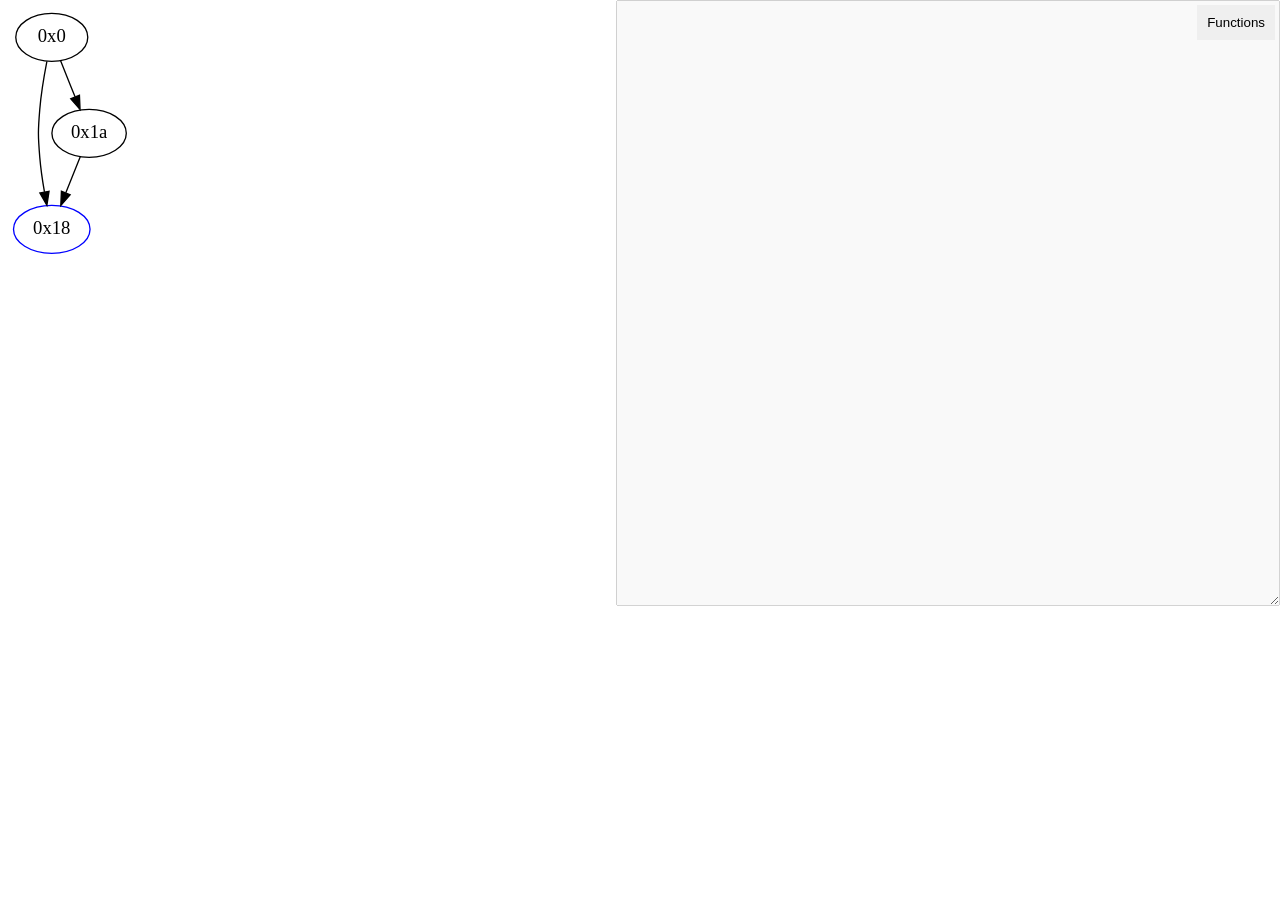
<file: SOG/results/slides/graph.html>
<html>
              <body>
              <style>
              .node
              {
                transition: all 0.05s ease-out;
              }
              .node:hover
              {
                stroke-width: 1.5;
                cursor:pointer
              }
              .node:hover
              ellipse
              {
                fill: #EEE;
              }
              textarea#infobox {
                position: fixed;
                display: block;
                top: 0;
                right: 0;
              }

              .dropbutton {
                padding: 10px;
                border: none;
              }
              .dropbutton:hover, .dropbutton:focus {
                background-color: #777777;
              }
              .dropdown {
                margin-right: 5px;
                position: fixed;
                top: 5px;
                right: 0px;
              }
              .dropdown-content {
                background-color: white;
                display: none;
                position: absolute;
                width: 70px;
                box-shadow: 0px 5px 10px 0px rgba(0,0,0,0.2);
                z-index: 1;
              }
              .dropdown-content a {
                color: black;
                padding: 8px 10px;
                text-decoration: none;
                font-size: 10px;
                display: block;
              }

              .dropdown-content a:hover { background-color: #f1f1f1; }

              .show { display:block; }
              </style>
              
<!-- Generated by graphviz version 2.50.0 (0)
 -->
<!-- Pages: 1 -->
<svg width="93pt" height="188pt"
 viewBox="0.00 0.00 92.54 188.00" xmlns="http://www.w3.org/2000/svg" xmlns:xlink="http://www.w3.org/1999/xlink">
<g id="graph0" class="graph" transform="scale(1 1) rotate(0) translate(4 184)">
<polygon fill="white" stroke="transparent" points="-4,4 -4,-184 88.54,-184 88.54,4 -4,4"/>
<!-- 0x0 -->
<g id="0x0" class="node">
<title>0x0</title>
<g id="a_0x0"><a xlink:title="Block 0x0&#10;[0x0:0x17]&#10;&#45;&#45;&#45;&#10;Predecessors: []&#10;Successors: [0x18, 0x1a]&#10;&#45;&#45;&#45;&#10;0x0 PUSH1 0x60&#10;0x2 PUSH1 0x40&#10;0x4 MSTORE&#10;0x5 PUSH1 0xe0&#10;0x7 PUSH1 0x2&#10;0x9 EXP&#10;0xa PUSH1 0x0&#10;0xc CALLDATALOAD&#10;0xd DIV&#10;0xe PUSH4 0xc03c3003&#10;0x13 DUP2&#10;0x14 EQ&#10;0x15 PUSH1 0x1a&#10;0x17 JUMPI&#10;&#45;&#45;&#45;&#10;0x0: V0 = 0x60&#10;0x2: V1 = 0x40&#10;0x4: M[0x40] = 0x60&#10;0x5: V2 = 0xe0&#10;0x7: V3 = 0x2&#10;0x9: V4 = EXP 0x2 0xe0&#10;0xa: V5 = 0x0&#10;0xc: V6 = CALLDATALOAD 0x0&#10;0xd: V7 = DIV V6 0x100000000000000000000000000000000000000000000000000000000&#10;0xe: V8 = 0xc03c3003&#10;0x14: V9 = EQ V7 0xc03c3003&#10;0x15: V10 = 0x1a&#10;0x17: JUMPI 0x1a V9&#10;&#45;&#45;&#45;&#10;Entry stack: []&#10;Stack pops: 0&#10;Stack additions: [V7]&#10;Exit stack: [V7]&#10;&#10;Def sites:&#10;">
<ellipse fill="white" stroke="black" cx="28.6" cy="-162" rx="27" ry="18"/>
<text text-anchor="middle" x="28.6" y="-158.3" font-family="Times New Roman,serif" font-size="14.00">0x0</text>
</a>
</g>
</g>
<!-- 0x18 -->
<g id="0x18" class="node">
<title>0x18</title>
<g id="a_0x18"><a xlink:title="Block 0x18&#10;[0x18:0x19]&#10;&#45;&#45;&#45;&#10;Predecessors: [0x0, 0x1a]&#10;Successors: []&#10;&#45;&#45;&#45;&#10;0x18 JUMPDEST&#10;0x19 STOP&#10;&#45;&#45;&#45;&#10;0x18: JUMPDEST &#10;0x19: STOP &#10;&#45;&#45;&#45;&#10;Entry stack: [V7]&#10;Stack pops: 0&#10;Stack additions: []&#10;Exit stack: [V7]&#10;&#10;Def sites:&#10;V7: {0x0.0xd}&#10;">
<ellipse fill="white" stroke="blue" cx="28.6" cy="-18" rx="28.7" ry="18"/>
<text text-anchor="middle" x="28.6" y="-14.3" font-family="Times New Roman,serif" font-size="14.00">0x18</text>
</a>
</g>
</g>
<!-- 0x0&#45;&gt;0x18 -->
<g id="edge1" class="edge">
<title>0x0&#45;&gt;0x18</title>
<path fill="none" stroke="black" d="M24.94,-143.91C22.92,-133.57 20.62,-120.09 19.6,-108 18.25,-92.06 18.25,-87.94 19.6,-72 20.31,-63.5 21.67,-54.31 23.11,-46.01"/>
<polygon fill="black" stroke="black" points="26.57,-46.56 24.94,-36.09 19.68,-45.29 26.57,-46.56"/>
</g>
<!-- 0x1a -->
<g id="0x1a" class="node">
<title>0x1a</title>
<g id="a_0x1a"><a xlink:title="Block 0x1a&#10;[0x1a:0x27]&#10;&#45;&#45;&#45;&#10;Predecessors: [0x0]&#10;Successors: [0x18]&#10;&#45;&#45;&#45;&#10;0x1a JUMPDEST&#10;0x1b PUSH1 0x0&#10;0x1d DUP1&#10;0x1e SLOAD&#10;0x1f PUSH1 0x4&#10;0x21 CALLDATALOAD&#10;0x22 ADD&#10;0x23 SWAP1&#10;0x24 SSTORE&#10;0x25 PUSH1 0x18&#10;0x27 JUMP&#10;&#45;&#45;&#45;&#10;0x1a: JUMPDEST &#10;0x1b: V11 = 0x0&#10;0x1e: V12 = S[0x0]&#10;0x1f: V13 = 0x4&#10;0x21: V14 = CALLDATALOAD 0x4&#10;0x22: V15 = ADD V14 V12&#10;0x24: S[0x0] = V15&#10;0x25: V16 = 0x18&#10;0x27: JUMP 0x18&#10;&#45;&#45;&#45;&#10;Entry stack: [V7]&#10;Stack pops: 0&#10;Stack additions: []&#10;Exit stack: [V7]&#10;&#10;Def sites:&#10;V7: {0x0.0xd}&#10;">
<ellipse fill="white" stroke="black" cx="56.6" cy="-90" rx="27.9" ry="18"/>
<text text-anchor="middle" x="56.6" y="-86.3" font-family="Times New Roman,serif" font-size="14.00">0x1a</text>
</a>
</g>
</g>
<!-- 0x0&#45;&gt;0x1a -->
<g id="edge2" class="edge">
<title>0x0&#45;&gt;0x1a</title>
<path fill="none" stroke="black" d="M35.23,-144.41C38.46,-136.34 42.42,-126.43 46.06,-117.35"/>
<polygon fill="black" stroke="black" points="49.35,-118.54 49.81,-107.96 42.85,-115.94 49.35,-118.54"/>
</g>
<!-- 0x1a&#45;&gt;0x18 -->
<g id="edge3" class="edge">
<title>0x1a&#45;&gt;0x18</title>
<path fill="none" stroke="black" d="M49.96,-72.41C46.73,-64.34 42.77,-54.43 39.14,-45.35"/>
<polygon fill="black" stroke="black" points="42.34,-43.94 35.38,-35.96 35.84,-46.54 42.34,-43.94"/>
</g>
</g>
</svg>

<textarea id="infobox" disabled=true rows=40 cols=80></textarea>
<div class="dropdown">
               <button onclick="showDropdown()" class="dropbutton">Functions</button>
               <div id="func-list" class="dropdown-content">
<a id=f_0 href="javascript:highlightFunction(0)">public 0xc03c3003</a>
<a id=f_1 href="javascript:highlightFunction(1)">fallback</a>
</div></div>
<script>
var func_map = {0: ['0x1a', '0x18'], 1: ['0x18']};
var highlight = new Array(2).fill(0);

               // Set info textbox contents to the title of the given element, with line endings replaced suitably.
               function setInfoContents(element){
                   document.getElementById('infobox').value = element.getAttribute('xlink:title').replace(/\\n/g, '\n');
               }

               // Make all node anchor tags in the svg clickable.
               for (var el of Array.from(document.querySelectorAll(".node a"))) {
                   el.setAttribute("onclick", "setInfoContents(this);");
               }

               const svg = document.querySelector('svg')
               const NS = "http://www.w3.org/2000/svg";
               const defs = document.createElementNS( NS, "defs" );

               // IIFE add filter to svg to allow shadows to be added to nodes within it
               (function(){
                 defs.innerHTML = makeShadowFilter()
                 svg.insertBefore(defs,svg.children[0])
               })()

               function colorToID(color){
                 return color.replace(/[^a-zA-Z0-9]/g,'_')
               }

               function makeShadowFilter({color = 'black',x = 0,y = 0, blur = 3} = {}){
                 return `
                 <filter id="filter_${colorToID(color)}" x="-40%" y="-40%" width="250%" height="250%">
                   <feGaussianBlur in="SourceAlpha" stdDeviation="${blur}"/>
                   <feOffset dx="${x}" dy="${y}" result="offsetblur"/>
                   <feFlood flood-color="${color}"/>
                   <feComposite in2="offsetblur" operator="in"/>
                   <feMerge>
                     <feMergeNode/>
                     <feMergeNode in="SourceGraphic"/>
                   </feMerge>
                 </filter>
                 `
               }

               // Shadow toggle functions, with filter caching
               function addShadow(el, {color = 'black', x = 0, y = 0, blur = 3}){
                 const id = colorToID(color);
                 if(!defs.querySelector(`#filter_${id}`)){
                   const d = document.createElementNS(NS, 'div');
                   d.innerHTML = makeShadowFilter({color, x, y, blur});
                   defs.appendChild(d.children[0]);
                 }
                 el.style.filter = `url(#filter_${id})`
               }

               function removeShadow(el){
                 el.style.filter = ''
               }

               function hash(n) {
                 var str = n + "rainbows" + n + "please" + n;
                 var hash = 0;
                 for (var i = 0; i < str.length; i++) {
                   hash = (((hash << 5) - hash) + str.charCodeAt(i)) | 0;
                 }
                 return hash > 0 ? hash : -hash;
               };

               function getColor(n, sat="80%", light="50%") {
                 const hue = hash(n) % 360;
                 return `hsl(${hue}, ${sat}, ${light})`;
               }

               // Add shadows to function body nodes, and highlight functions in the dropdown list
               function highlightFunction(i) {
                 for (var n of Array.from(document.querySelectorAll(".node ellipse"))) {
                   removeShadow(n);
                 }

                 highlight[i] = !highlight[i];
                 const entry = document.querySelector(`.dropdown-content a[id='f_${i}']`)
                 if (entry.style.backgroundColor) {
                   entry.style.backgroundColor = null;
                 } else {
                   entry.style.backgroundColor = getColor(i, "60%", "90%");
                 }

                 for (var j = 0; j < highlight.length; j++) {
                   if (highlight[j]) {
                     const col = getColor(j);
                     for (var id of func_map[j]) {
                       var n = document.querySelector(`.node[id='${id}'] ellipse`);
                       addShadow(n, {color:`${col}`});
                     }
                   }
                 }
               }

               // Show the dropdown elements when it's clicked.
               function showDropdown() {
                 document.getElementById("func-list").classList.toggle("show");
               }
               window.onclick = function(event) {
                 if (!event.target.matches('.dropbutton')) {
                   var items = Array.from(document.getElementsByClassName("dropdown-content"));
                   for (var item of items) {
                     item.classList.remove('show');
                   }
                 }
               }
              </script>
              </html>
              </body>
</file>
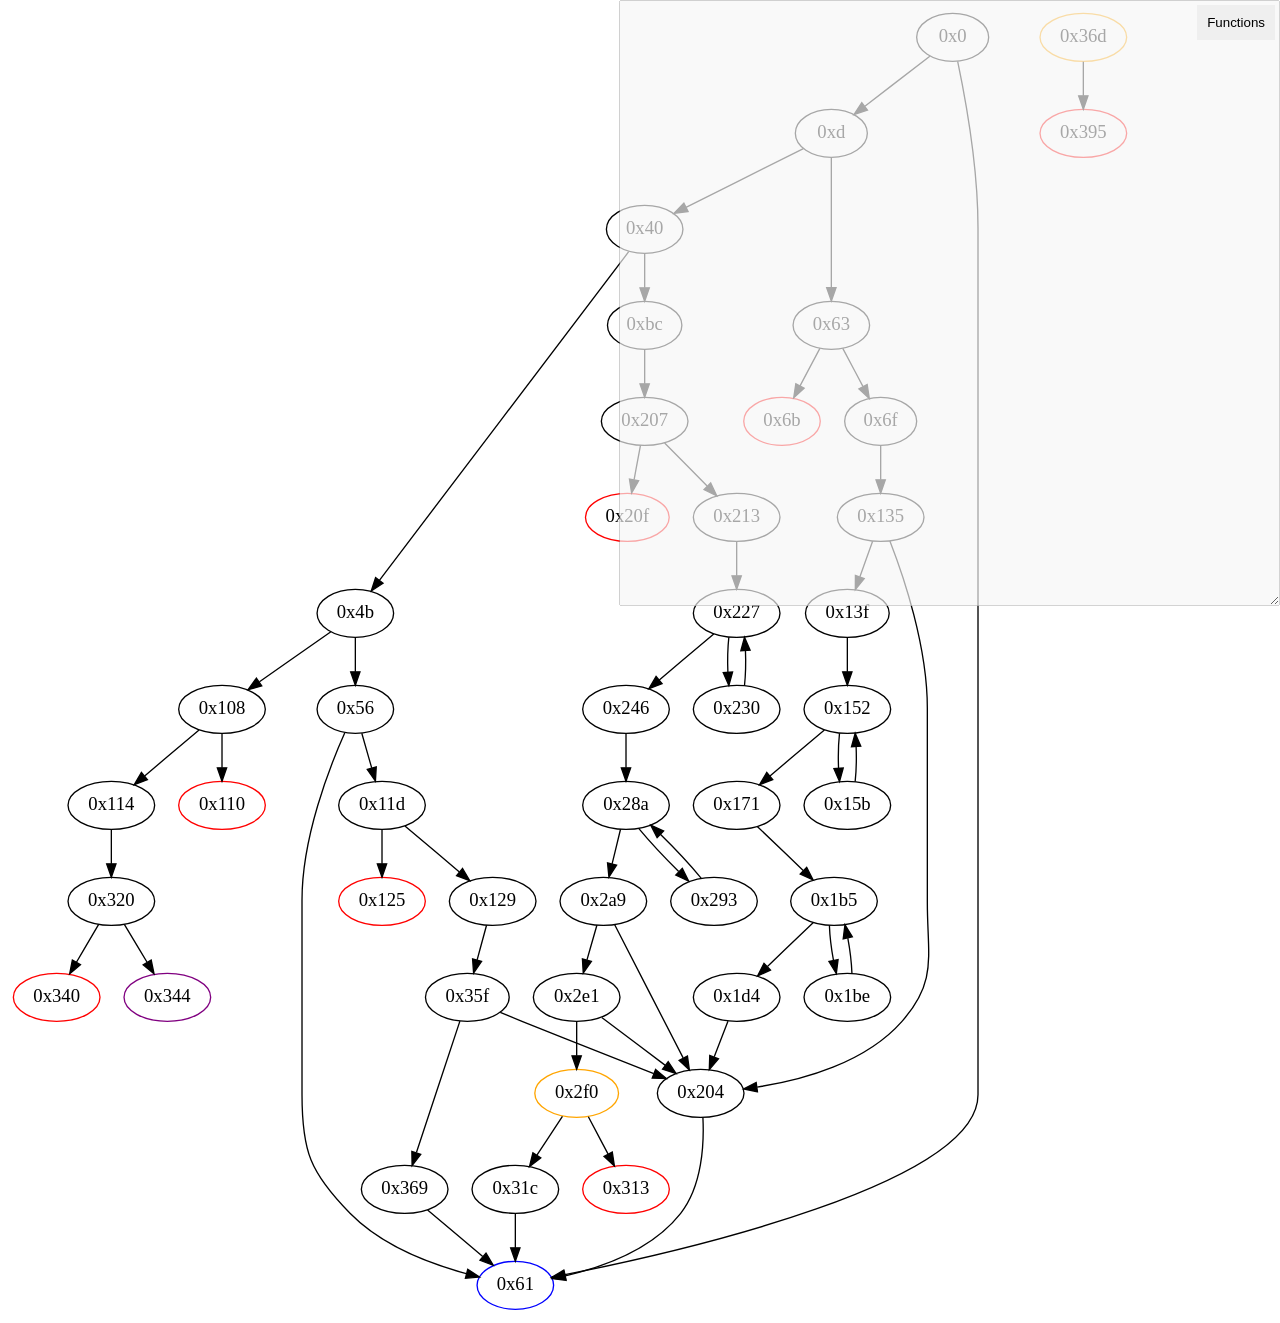
<file: SOG/results/use_of_origin/graph.html>
<html>
              <body>
              <style>
              .node
              {
                transition: all 0.05s ease-out;
              }
              .node:hover
              {
                stroke-width: 1.5;
                cursor:pointer
              }
              .node:hover
              ellipse
              {
                fill: #EEE;
              }
              textarea#infobox {
                position: fixed;
                display: block;
                top: 0;
                right: 0;
              }

              .dropbutton {
                padding: 10px;
                border: none;
              }
              .dropbutton:hover, .dropbutton:focus {
                background-color: #777777;
              }
              .dropdown {
                margin-right: 5px;
                position: fixed;
                top: 5px;
                right: 0px;
              }
              .dropdown-content {
                background-color: white;
                display: none;
                position: absolute;
                width: 70px;
                box-shadow: 0px 5px 10px 0px rgba(0,0,0,0.2);
                z-index: 1;
              }
              .dropdown-content a {
                color: black;
                padding: 8px 10px;
                text-decoration: none;
                font-size: 10px;
                display: block;
              }

              .dropdown-content a:hover { background-color: #f1f1f1; }

              .show { display:block; }
              </style>
              
<!-- Generated by graphviz version 2.50.0 (0)
 -->
<!-- Pages: 1 -->
<svg width="843pt" height="980pt"
 viewBox="0.00 0.00 842.99 980.00" xmlns="http://www.w3.org/2000/svg" xmlns:xlink="http://www.w3.org/1999/xlink">
<g id="graph0" class="graph" transform="scale(1 1) rotate(0) translate(4 976)">
<polygon fill="white" stroke="transparent" points="-4,4 -4,-976 838.99,-976 838.99,4 -4,4"/>
<!-- 0x0 -->
<g id="0x0" class="node">
<title>0x0</title>
<g id="a_0x0"><a xlink:title="Block 0x0&#10;[0x0:0xc]&#10;&#45;&#45;&#45;&#10;Predecessors: []&#10;Successors: [0xd, 0x61]&#10;&#45;&#45;&#45;&#10;0x0 PUSH1 0x80&#10;0x2 PUSH1 0x40&#10;0x4 MSTORE&#10;0x5 PUSH1 0x4&#10;0x7 CALLDATASIZE&#10;0x8 LT&#10;0x9 PUSH2 0x61&#10;0xc JUMPI&#10;&#45;&#45;&#45;&#10;0x0: V0 = 0x80&#10;0x2: V1 = 0x40&#10;0x4: M[0x40] = 0x80&#10;0x5: V2 = 0x4&#10;0x7: V3 = CALLDATASIZE&#10;0x8: V4 = LT V3 0x4&#10;0x9: V5 = 0x61&#10;0xc: JUMPI 0x61 V4&#10;&#45;&#45;&#45;&#10;Entry stack: []&#10;Stack pops: 0&#10;Stack additions: []&#10;Exit stack: []&#10;&#10;Def sites:&#10;">
<ellipse fill="white" stroke="black" cx="704.5" cy="-954" rx="27" ry="18"/>
<text text-anchor="middle" x="704.5" y="-950.3" font-family="Times New Roman,serif" font-size="14.00">0x0</text>
</a>
</g>
</g>
<!-- 0xd -->
<g id="0xd" class="node">
<title>0xd</title>
<g id="a_0xd"><a xlink:title="Block 0xd&#10;[0xd:0x3f]&#10;&#45;&#45;&#45;&#10;Predecessors: [0x0]&#10;Successors: [0x40, 0x63]&#10;&#45;&#45;&#45;&#10;0xd PUSH4 0xffffffff&#10;0x12 PUSH29 0x100000000000000000000000000000000000000000000000000000000&#10;0x30 PUSH1 0x0&#10;0x32 CALLDATALOAD&#10;0x33 DIV&#10;0x34 AND&#10;0x35 PUSH4 0x2bc38531&#10;0x3a DUP2&#10;0x3b EQ&#10;0x3c PUSH2 0x63&#10;0x3f JUMPI&#10;&#45;&#45;&#45;&#10;0xd: V6 = 0xffffffff&#10;0x12: V7 = 0x100000000000000000000000000000000000000000000000000000000&#10;0x30: V8 = 0x0&#10;0x32: V9 = CALLDATALOAD 0x0&#10;0x33: V10 = DIV V9 0x100000000000000000000000000000000000000000000000000000000&#10;0x34: V11 = AND V10 0xffffffff&#10;0x35: V12 = 0x2bc38531&#10;0x3b: V13 = EQ V11 0x2bc38531&#10;0x3c: V14 = 0x63&#10;0x3f: JUMPI 0x63 V13&#10;&#45;&#45;&#45;&#10;Entry stack: []&#10;Stack pops: 0&#10;Stack additions: [V11]&#10;Exit stack: [V11]&#10;&#10;Def sites:&#10;">
<ellipse fill="white" stroke="black" cx="613.5" cy="-882" rx="27" ry="18"/>
<text text-anchor="middle" x="613.5" y="-878.3" font-family="Times New Roman,serif" font-size="14.00">0xd</text>
</a>
</g>
</g>
<!-- 0x0&#45;&gt;0xd -->
<g id="edge2" class="edge">
<title>0x0&#45;&gt;0xd</title>
<path fill="none" stroke="black" d="M687.38,-939.83C673.65,-929.27 654.19,-914.3 638.68,-902.37"/>
<polygon fill="black" stroke="black" points="640.6,-899.43 630.54,-896.11 636.33,-904.98 640.6,-899.43"/>
</g>
<!-- 0x61 -->
<g id="0x61" class="node">
<title>0x61</title>
<g id="a_0x61"><a xlink:title="Block 0x61&#10;[0x61:0x62]&#10;&#45;&#45;&#45;&#10;Predecessors: [0x0, 0x56, 0x204, 0x31c, 0x369]&#10;Successors: []&#10;&#45;&#45;&#45;&#10;0x61 JUMPDEST&#10;0x62 STOP&#10;&#45;&#45;&#45;&#10;0x61: JUMPDEST &#10;0x62: STOP &#10;&#45;&#45;&#45;&#10;Entry stack: [V11]&#10;Stack pops: 0&#10;Stack additions: []&#10;Exit stack: [V11]&#10;&#10;Def sites:&#10;V11: {0xd.0x34}&#10;">
<ellipse fill="white" stroke="blue" cx="376.5" cy="-18" rx="28.7" ry="18"/>
<text text-anchor="middle" x="376.5" y="-14.3" font-family="Times New Roman,serif" font-size="14.00">0x61</text>
</a>
</g>
</g>
<!-- 0x0&#45;&gt;0x61 -->
<g id="edge1" class="edge">
<title>0x0&#45;&gt;0x61</title>
<path fill="none" stroke="black" d="M708.25,-936.05C713.79,-909.52 723.5,-856.52 723.5,-811 723.5,-811 723.5,-811 723.5,-161 723.5,-94.63 503.31,-43.89 413.73,-26"/>
<polygon fill="black" stroke="black" points="414.21,-22.53 403.73,-24.03 412.86,-29.39 414.21,-22.53"/>
</g>
<!-- 0x40 -->
<g id="0x40" class="node">
<title>0x40</title>
<g id="a_0x40"><a xlink:title="Block 0x40&#10;[0x40:0x4a]&#10;&#45;&#45;&#45;&#10;Predecessors: [0xd]&#10;Successors: [0x4b, 0xbc]&#10;&#45;&#45;&#45;&#10;0x40 DUP1&#10;0x41 PUSH4 0x31fb67c2&#10;0x46 EQ&#10;0x47 PUSH2 0xbc&#10;0x4a JUMPI&#10;&#45;&#45;&#45;&#10;0x41: V15 = 0x31fb67c2&#10;0x46: V16 = EQ 0x31fb67c2 V11&#10;0x47: V17 = 0xbc&#10;0x4a: JUMPI 0xbc V16&#10;&#45;&#45;&#45;&#10;Entry stack: [V11]&#10;Stack pops: 1&#10;Stack additions: [S0]&#10;Exit stack: [V11]&#10;&#10;Def sites:&#10;V11: {0xd.0x34}&#10;">
<ellipse fill="white" stroke="black" cx="473.5" cy="-810" rx="28.7" ry="18"/>
<text text-anchor="middle" x="473.5" y="-806.3" font-family="Times New Roman,serif" font-size="14.00">0x40</text>
</a>
</g>
</g>
<!-- 0xd&#45;&gt;0x40 -->
<g id="edge3" class="edge">
<title>0xd&#45;&gt;0x40</title>
<path fill="none" stroke="black" d="M592.54,-870.52C569.2,-858.85 531.25,-839.88 504.48,-826.49"/>
<polygon fill="black" stroke="black" points="506.03,-823.36 495.52,-822.01 502.9,-829.62 506.03,-823.36"/>
</g>
<!-- 0x63 -->
<g id="0x63" class="node">
<title>0x63</title>
<g id="a_0x63"><a xlink:title="Block 0x63&#10;[0x63:0x6a]&#10;&#45;&#45;&#45;&#10;Predecessors: [0xd]&#10;Successors: [0x6b, 0x6f]&#10;&#45;&#45;&#45;&#10;0x63 JUMPDEST&#10;0x64 CALLVALUE&#10;0x65 DUP1&#10;0x66 ISZERO&#10;0x67 PUSH2 0x6f&#10;0x6a JUMPI&#10;&#45;&#45;&#45;&#10;0x63: JUMPDEST &#10;0x64: V24 = CALLVALUE&#10;0x66: V25 = ISZERO V24&#10;0x67: V26 = 0x6f&#10;0x6a: JUMPI 0x6f V25&#10;&#45;&#45;&#45;&#10;Entry stack: [V11]&#10;Stack pops: 0&#10;Stack additions: [V24]&#10;Exit stack: [V11, V24]&#10;&#10;Def sites:&#10;V11: {0xd.0x34}&#10;">
<ellipse fill="white" stroke="black" cx="613.5" cy="-738" rx="28.7" ry="18"/>
<text text-anchor="middle" x="613.5" y="-734.3" font-family="Times New Roman,serif" font-size="14.00">0x63</text>
</a>
</g>
</g>
<!-- 0xd&#45;&gt;0x63 -->
<g id="edge4" class="edge">
<title>0xd&#45;&gt;0x63</title>
<path fill="none" stroke="black" d="M613.5,-863.87C613.5,-839.67 613.5,-795.21 613.5,-766.39"/>
<polygon fill="black" stroke="black" points="617,-766.19 613.5,-756.19 610,-766.19 617,-766.19"/>
</g>
<!-- 0x4b -->
<g id="0x4b" class="node">
<title>0x4b</title>
<g id="a_0x4b"><a xlink:title="Block 0x4b&#10;[0x4b:0x55]&#10;&#45;&#45;&#45;&#10;Predecessors: [0x40]&#10;Successors: [0x56, 0x108]&#10;&#45;&#45;&#45;&#10;0x4b DUP1&#10;0x4c PUSH4 0x52efea6e&#10;0x51 EQ&#10;0x52 PUSH2 0x108&#10;0x55 JUMPI&#10;&#45;&#45;&#45;&#10;0x4c: V18 = 0x52efea6e&#10;0x51: V19 = EQ 0x52efea6e V11&#10;0x52: V20 = 0x108&#10;0x55: JUMPI 0x108 V19&#10;&#45;&#45;&#45;&#10;Entry stack: [V11]&#10;Stack pops: 1&#10;Stack additions: [S0]&#10;Exit stack: [V11]&#10;&#10;Def sites:&#10;V11: {0xd.0x34}&#10;">
<ellipse fill="white" stroke="black" cx="256.5" cy="-522" rx="28.7" ry="18"/>
<text text-anchor="middle" x="256.5" y="-518.3" font-family="Times New Roman,serif" font-size="14.00">0x4b</text>
</a>
</g>
</g>
<!-- 0x40&#45;&gt;0x4b -->
<g id="edge5" class="edge">
<title>0x40&#45;&gt;0x4b</title>
<path fill="none" stroke="black" d="M461.52,-793.22C425.43,-745.65 317.59,-603.51 274.54,-546.77"/>
<polygon fill="black" stroke="black" points="277.27,-544.59 268.44,-538.74 271.69,-548.82 277.27,-544.59"/>
</g>
<!-- 0xbc -->
<g id="0xbc" class="node">
<title>0xbc</title>
<g id="a_0xbc"><a xlink:title="Block 0xbc&#10;[0xbc:0x107]&#10;&#45;&#45;&#45;&#10;Predecessors: [0x40]&#10;Successors: [0x207]&#10;&#45;&#45;&#45;&#10;0xbc JUMPDEST&#10;0xbd PUSH1 0x40&#10;0xbf DUP1&#10;0xc0 MLOAD&#10;0xc1 PUSH1 0x20&#10;0xc3 PUSH1 0x4&#10;0xc5 DUP1&#10;0xc6 CALLDATALOAD&#10;0xc7 DUP1&#10;0xc8 DUP3&#10;0xc9 ADD&#10;0xca CALLDATALOAD&#10;0xcb PUSH1 0x1f&#10;0xcd DUP2&#10;0xce ADD&#10;0xcf DUP5&#10;0xd0 SWAP1&#10;0xd1 DIV&#10;0xd2 DUP5&#10;0xd3 MUL&#10;0xd4 DUP6&#10;0xd5 ADD&#10;0xd6 DUP5&#10;0xd7 ADD&#10;0xd8 SWAP1&#10;0xd9 SWAP6&#10;0xda MSTORE&#10;0xdb DUP5&#10;0xdc DUP5&#10;0xdd MSTORE&#10;0xde PUSH2 0x61&#10;0xe1 SWAP5&#10;0xe2 CALLDATASIZE&#10;0xe3 SWAP5&#10;0xe4 SWAP3&#10;0xe5 SWAP4&#10;0xe6 PUSH1 0x24&#10;0xe8 SWAP4&#10;0xe9 SWAP3&#10;0xea DUP5&#10;0xeb ADD&#10;0xec SWAP2&#10;0xed SWAP1&#10;0xee DUP2&#10;0xef SWAP1&#10;0xf0 DUP5&#10;0xf1 ADD&#10;0xf2 DUP4&#10;0xf3 DUP3&#10;0xf4 DUP1&#10;0xf5 DUP3&#10;0xf6 DUP5&#10;0xf7 CALLDATACOPY&#10;0xf8 POP&#10;0xf9 SWAP5&#10;0xfa SWAP8&#10;0xfb POP&#10;0xfc PUSH2 0x207&#10;0xff SWAP7&#10;0x100 POP&#10;0x101 POP&#10;0x102 POP&#10;0x103 POP&#10;0x104 POP&#10;0x105 POP&#10;0x106 POP&#10;0x107 JUMP&#10;&#45;&#45;&#45;&#10;0xbc: JUMPDEST &#10;0xbd: V47 = 0x40&#10;0xc0: V48 = M[0x40]&#10;0xc1: V49 = 0x20&#10;0xc3: V50 = 0x4&#10;0xc6: V51 = CALLDATALOAD 0x4&#10;0xc9: V52 = ADD 0x4 V51&#10;0xca: V53 = CALLDATALOAD V52&#10;0xcb: V54 = 0x1f&#10;0xce: V55 = ADD V53 0x1f&#10;0xd1: V56 = DIV V55 0x20&#10;0xd3: V57 = MUL 0x20 V56&#10;0xd5: V58 = ADD V48 V57&#10;0xd7: V59 = ADD 0x20 V58&#10;0xda: M[0x40] = V59&#10;0xdd: M[V48] = V53&#10;0xde: V60 = 0x61&#10;0xe2: V61 = CALLDATASIZE&#10;0xe6: V62 = 0x24&#10;0xeb: V63 = ADD 0x24 V51&#10;0xf1: V64 = ADD V48 0x20&#10;0xf7: CALLDATACOPY V64 V63 V53&#10;0xfc: V65 = 0x207&#10;0x107: JUMP 0x207&#10;&#45;&#45;&#45;&#10;Entry stack: [V11]&#10;Stack pops: 0&#10;Stack additions: [0x61, V48]&#10;Exit stack: [V11, 0x61, V48]&#10;&#10;Def sites:&#10;V11: {0xd.0x34}&#10;">
<ellipse fill="white" stroke="black" cx="473.5" cy="-738" rx="27.9" ry="18"/>
<text text-anchor="middle" x="473.5" y="-734.3" font-family="Times New Roman,serif" font-size="14.00">0xbc</text>
</a>
</g>
</g>
<!-- 0x40&#45;&gt;0xbc -->
<g id="edge6" class="edge">
<title>0x40&#45;&gt;0xbc</title>
<path fill="none" stroke="black" d="M473.5,-791.7C473.5,-783.98 473.5,-774.71 473.5,-766.11"/>
<polygon fill="black" stroke="black" points="477,-766.1 473.5,-756.1 470,-766.1 477,-766.1"/>
</g>
<!-- 0x56 -->
<g id="0x56" class="node">
<title>0x56</title>
<g id="a_0x56"><a xlink:title="Block 0x56&#10;[0x56:0x60]&#10;&#45;&#45;&#45;&#10;Predecessors: [0x4b]&#10;Successors: [0x61, 0x11d]&#10;&#45;&#45;&#45;&#10;0x56 DUP1&#10;0x57 PUSH4 0x8b147245&#10;0x5c EQ&#10;0x5d PUSH2 0x11d&#10;0x60 JUMPI&#10;&#45;&#45;&#45;&#10;0x57: V21 = 0x8b147245&#10;0x5c: V22 = EQ 0x8b147245 V11&#10;0x5d: V23 = 0x11d&#10;0x60: JUMPI 0x11d V22&#10;&#45;&#45;&#45;&#10;Entry stack: [V11]&#10;Stack pops: 1&#10;Stack additions: [S0]&#10;Exit stack: [V11]&#10;&#10;Def sites:&#10;V11: {0xd.0x34}&#10;">
<ellipse fill="white" stroke="black" cx="256.5" cy="-450" rx="28.7" ry="18"/>
<text text-anchor="middle" x="256.5" y="-446.3" font-family="Times New Roman,serif" font-size="14.00">0x56</text>
</a>
</g>
</g>
<!-- 0x4b&#45;&gt;0x56 -->
<g id="edge7" class="edge">
<title>0x4b&#45;&gt;0x56</title>
<path fill="none" stroke="black" d="M256.5,-503.7C256.5,-495.98 256.5,-486.71 256.5,-478.11"/>
<polygon fill="black" stroke="black" points="260,-478.1 256.5,-468.1 253,-478.1 260,-478.1"/>
</g>
<!-- 0x108 -->
<g id="0x108" class="node">
<title>0x108</title>
<g id="a_0x108"><a xlink:title="Block 0x108&#10;[0x108:0x10f]&#10;&#45;&#45;&#45;&#10;Predecessors: [0x4b]&#10;Successors: [0x110, 0x114]&#10;&#45;&#45;&#45;&#10;0x108 JUMPDEST&#10;0x109 CALLVALUE&#10;0x10a DUP1&#10;0x10b ISZERO&#10;0x10c PUSH2 0x114&#10;0x10f JUMPI&#10;&#45;&#45;&#45;&#10;0x108: JUMPDEST &#10;0x109: V66 = CALLVALUE&#10;0x10b: V67 = ISZERO V66&#10;0x10c: V68 = 0x114&#10;0x10f: JUMPI 0x114 V67&#10;&#45;&#45;&#45;&#10;Entry stack: [V11]&#10;Stack pops: 0&#10;Stack additions: [V66]&#10;Exit stack: [V11, V66]&#10;&#10;Def sites:&#10;V11: {0xd.0x34}&#10;">
<ellipse fill="white" stroke="black" cx="156.5" cy="-450" rx="32.49" ry="18"/>
<text text-anchor="middle" x="156.5" y="-446.3" font-family="Times New Roman,serif" font-size="14.00">0x108</text>
</a>
</g>
</g>
<!-- 0x4b&#45;&gt;0x108 -->
<g id="edge8" class="edge">
<title>0x4b&#45;&gt;0x108</title>
<path fill="none" stroke="black" d="M238.16,-508.16C223.17,-497.67 201.75,-482.68 184.61,-470.68"/>
<polygon fill="black" stroke="black" points="186.29,-467.58 176.09,-464.71 182.28,-473.32 186.29,-467.58"/>
</g>
<!-- 0x56&#45;&gt;0x61 -->
<g id="edge10" class="edge">
<title>0x56&#45;&gt;0x61</title>
<path fill="none" stroke="black" d="M248.59,-432.38C236.94,-406.29 216.5,-353.87 216.5,-307 216.5,-307 216.5,-307 216.5,-161 216.5,-118.33 222.62,-102.46 252.5,-72 276.12,-47.91 312.43,-34.15 339.67,-26.72"/>
<polygon fill="black" stroke="black" points="340.8,-30.05 349.62,-24.18 339.06,-23.26 340.8,-30.05"/>
</g>
<!-- 0x11d -->
<g id="0x11d" class="node">
<title>0x11d</title>
<g id="a_0x11d"><a xlink:title="Block 0x11d&#10;[0x11d:0x124]&#10;&#45;&#45;&#45;&#10;Predecessors: [0x56]&#10;Successors: [0x125, 0x129]&#10;&#45;&#45;&#45;&#10;0x11d JUMPDEST&#10;0x11e CALLVALUE&#10;0x11f DUP1&#10;0x120 ISZERO&#10;0x121 PUSH2 0x129&#10;0x124 JUMPI&#10;&#45;&#45;&#45;&#10;0x11d: JUMPDEST &#10;0x11e: V72 = CALLVALUE&#10;0x120: V73 = ISZERO V72&#10;0x121: V74 = 0x129&#10;0x124: JUMPI 0x129 V73&#10;&#45;&#45;&#45;&#10;Entry stack: [V11]&#10;Stack pops: 0&#10;Stack additions: [V72]&#10;Exit stack: [V11, V72]&#10;&#10;Def sites:&#10;V11: {0xd.0x34}&#10;">
<ellipse fill="white" stroke="black" cx="276.5" cy="-378" rx="32.49" ry="18"/>
<text text-anchor="middle" x="276.5" y="-374.3" font-family="Times New Roman,serif" font-size="14.00">0x11d</text>
</a>
</g>
</g>
<!-- 0x56&#45;&gt;0x11d -->
<g id="edge9" class="edge">
<title>0x56&#45;&gt;0x11d</title>
<path fill="none" stroke="black" d="M261.34,-432.05C263.57,-424.26 266.26,-414.82 268.76,-406.08"/>
<polygon fill="black" stroke="black" points="272.18,-406.85 271.56,-396.28 265.45,-404.93 272.18,-406.85"/>
</g>
<!-- 0x6b -->
<g id="0x6b" class="node">
<title>0x6b</title>
<g id="a_0x6b"><a xlink:title="Block 0x6b&#10;[0x6b:0x6e]&#10;&#45;&#45;&#45;&#10;Predecessors: [0x63]&#10;Successors: []&#10;&#45;&#45;&#45;&#10;0x6b PUSH1 0x0&#10;0x6d DUP1&#10;0x6e REVERT&#10;&#45;&#45;&#45;&#10;0x6b: V27 = 0x0&#10;0x6e: REVERT 0x0 0x0&#10;&#45;&#45;&#45;&#10;Entry stack: [V11, V24]&#10;Stack pops: 0&#10;Stack additions: []&#10;Exit stack: [V11, V24]&#10;&#10;Def sites:&#10;V11: {0xd.0x34}&#10;V24: {0x63.0x64}&#10;">
<ellipse fill="white" stroke="red" cx="576.5" cy="-666" rx="28.7" ry="18"/>
<text text-anchor="middle" x="576.5" y="-662.3" font-family="Times New Roman,serif" font-size="14.00">0x6b</text>
</a>
</g>
</g>
<!-- 0x63&#45;&gt;0x6b -->
<g id="edge12" class="edge">
<title>0x63&#45;&gt;0x6b</title>
<path fill="none" stroke="black" d="M604.92,-720.76C600.5,-712.4 595.01,-702.02 590.03,-692.61"/>
<polygon fill="black" stroke="black" points="593.06,-690.84 585.29,-683.63 586.87,-694.11 593.06,-690.84"/>
</g>
<!-- 0x6f -->
<g id="0x6f" class="node">
<title>0x6f</title>
<g id="a_0x6f"><a xlink:title="Block 0x6f&#10;[0x6f:0xbb]&#10;&#45;&#45;&#45;&#10;Predecessors: [0x63]&#10;Successors: [0x135]&#10;&#45;&#45;&#45;&#10;0x6f JUMPDEST&#10;0x70 POP&#10;0x71 PUSH1 0x40&#10;0x73 DUP1&#10;0x74 MLOAD&#10;0x75 PUSH1 0x20&#10;0x77 PUSH1 0x4&#10;0x79 DUP1&#10;0x7a CALLDATALOAD&#10;0x7b DUP1&#10;0x7c DUP3&#10;0x7d ADD&#10;0x7e CALLDATALOAD&#10;0x7f PUSH1 0x1f&#10;0x81 DUP2&#10;0x82 ADD&#10;0x83 DUP5&#10;0x84 SWAP1&#10;0x85 DIV&#10;0x86 DUP5&#10;0x87 MUL&#10;0x88 DUP6&#10;0x89 ADD&#10;0x8a DUP5&#10;0x8b ADD&#10;0x8c SWAP1&#10;0x8d SWAP6&#10;0x8e MSTORE&#10;0x8f DUP5&#10;0x90 DUP5&#10;0x91 MSTORE&#10;0x92 PUSH2 0x61&#10;0x95 SWAP5&#10;0x96 CALLDATASIZE&#10;0x97 SWAP5&#10;0x98 SWAP3&#10;0x99 SWAP4&#10;0x9a PUSH1 0x24&#10;0x9c SWAP4&#10;0x9d SWAP3&#10;0x9e DUP5&#10;0x9f ADD&#10;0xa0 SWAP2&#10;0xa1 SWAP1&#10;0xa2 DUP2&#10;0xa3 SWAP1&#10;0xa4 DUP5&#10;0xa5 ADD&#10;0xa6 DUP4&#10;0xa7 DUP3&#10;0xa8 DUP1&#10;0xa9 DUP3&#10;0xaa DUP5&#10;0xab CALLDATACOPY&#10;0xac POP&#10;0xad SWAP5&#10;0xae SWAP8&#10;0xaf POP&#10;0xb0 PUSH2 0x135&#10;0xb3 SWAP7&#10;0xb4 POP&#10;0xb5 POP&#10;0xb6 POP&#10;0xb7 POP&#10;0xb8 POP&#10;0xb9 POP&#10;0xba POP&#10;0xbb JUMP&#10;&#45;&#45;&#45;&#10;0x6f: JUMPDEST &#10;0x71: V28 = 0x40&#10;0x74: V29 = M[0x40]&#10;0x75: V30 = 0x20&#10;0x77: V31 = 0x4&#10;0x7a: V32 = CALLDATALOAD 0x4&#10;0x7d: V33 = ADD 0x4 V32&#10;0x7e: V34 = CALLDATALOAD V33&#10;0x7f: V35 = 0x1f&#10;0x82: V36 = ADD V34 0x1f&#10;0x85: V37 = DIV V36 0x20&#10;0x87: V38 = MUL 0x20 V37&#10;0x89: V39 = ADD V29 V38&#10;0x8b: V40 = ADD 0x20 V39&#10;0x8e: M[0x40] = V40&#10;0x91: M[V29] = V34&#10;0x92: V41 = 0x61&#10;0x96: V42 = CALLDATASIZE&#10;0x9a: V43 = 0x24&#10;0x9f: V44 = ADD 0x24 V32&#10;0xa5: V45 = ADD V29 0x20&#10;0xab: CALLDATACOPY V45 V44 V34&#10;0xb0: V46 = 0x135&#10;0xbb: JUMP 0x135&#10;&#45;&#45;&#45;&#10;Entry stack: [V11, V24]&#10;Stack pops: 1&#10;Stack additions: [0x61, V29]&#10;Exit stack: [V11, 0x61, V29]&#10;&#10;Def sites:&#10;V11: {0xd.0x34}&#10;V24: {0x63.0x64}&#10;">
<ellipse fill="white" stroke="black" cx="650.5" cy="-666" rx="27" ry="18"/>
<text text-anchor="middle" x="650.5" y="-662.3" font-family="Times New Roman,serif" font-size="14.00">0x6f</text>
</a>
</g>
</g>
<!-- 0x63&#45;&gt;0x6f -->
<g id="edge11" class="edge">
<title>0x63&#45;&gt;0x6f</title>
<path fill="none" stroke="black" d="M622.08,-720.76C626.56,-712.28 632.15,-701.71 637.18,-692.2"/>
<polygon fill="black" stroke="black" points="640.38,-693.62 641.96,-683.15 634.19,-690.35 640.38,-693.62"/>
</g>
<!-- 0x135 -->
<g id="0x135" class="node">
<title>0x135</title>
<g id="a_0x135"><a xlink:title="Block 0x135&#10;[0x135:0x13e]&#10;&#45;&#45;&#45;&#10;Predecessors: [0x6f]&#10;Successors: [0x13f, 0x204]&#10;&#45;&#45;&#45;&#10;0x135 JUMPDEST&#10;0x136 PUSH1 0x0&#10;0x138 SLOAD&#10;0x139 ISZERO&#10;0x13a ISZERO&#10;0x13b PUSH2 0x204&#10;0x13e JUMPI&#10;&#45;&#45;&#45;&#10;0x135: JUMPDEST &#10;0x136: V80 = 0x0&#10;0x138: V81 = S[0x0]&#10;0x139: V82 = ISZERO V81&#10;0x13a: V83 = ISZERO V82&#10;0x13b: V84 = 0x204&#10;0x13e: JUMPI 0x204 V83&#10;&#45;&#45;&#45;&#10;Entry stack: [V11, 0x61, V29]&#10;Stack pops: 0&#10;Stack additions: []&#10;Exit stack: [V11, 0x61, V29]&#10;&#10;Def sites:&#10;V11: {0xd.0x34}&#10;0x61: {0x6f.0x92}&#10;V29: {0x6f.0x74}&#10;">
<ellipse fill="white" stroke="black" cx="650.5" cy="-594" rx="32.49" ry="18"/>
<text text-anchor="middle" x="650.5" y="-590.3" font-family="Times New Roman,serif" font-size="14.00">0x135</text>
</a>
</g>
</g>
<!-- 0x6f&#45;&gt;0x135 -->
<g id="edge13" class="edge">
<title>0x6f&#45;&gt;0x135</title>
<path fill="none" stroke="black" d="M650.5,-647.7C650.5,-639.98 650.5,-630.71 650.5,-622.11"/>
<polygon fill="black" stroke="black" points="654,-622.1 650.5,-612.1 647,-622.1 654,-622.1"/>
</g>
<!-- 0x207 -->
<g id="0x207" class="node">
<title>0x207</title>
<g id="a_0x207"><a xlink:title="Block 0x207&#10;[0x207:0x20e]&#10;&#45;&#45;&#45;&#10;Predecessors: [0xbc]&#10;Successors: [0x20f, 0x213]&#10;&#45;&#45;&#45;&#10;0x207 JUMPDEST&#10;0x208 CALLER&#10;0x209 ORIGIN&#10;0x20a EQ&#10;0x20b PUSH2 0x213&#10;0x20e JUMPI&#10;&#45;&#45;&#45;&#10;0x207: JUMPDEST &#10;0x208: V157 = CALLER&#10;0x209: V158 = ORIGIN&#10;0x20a: V159 = EQ V158 V157&#10;0x20b: V160 = 0x213&#10;0x20e: JUMPI 0x213 V159&#10;&#45;&#45;&#45;&#10;Entry stack: [V11, 0x61, V48]&#10;Stack pops: 0&#10;Stack additions: []&#10;Exit stack: [V11, 0x61, V48]&#10;&#10;Def sites:&#10;V11: {0xd.0x34}&#10;0x61: {0xbc.0xde}&#10;V48: {0xbc.0xc0}&#10;">
<ellipse fill="white" stroke="black" cx="473.5" cy="-666" rx="32.49" ry="18"/>
<text text-anchor="middle" x="473.5" y="-662.3" font-family="Times New Roman,serif" font-size="14.00">0x207</text>
</a>
</g>
</g>
<!-- 0xbc&#45;&gt;0x207 -->
<g id="edge14" class="edge">
<title>0xbc&#45;&gt;0x207</title>
<path fill="none" stroke="black" d="M473.5,-719.7C473.5,-711.98 473.5,-702.71 473.5,-694.11"/>
<polygon fill="black" stroke="black" points="477,-694.1 473.5,-684.1 470,-694.1 477,-694.1"/>
</g>
<!-- 0x110 -->
<g id="0x110" class="node">
<title>0x110</title>
<g id="a_0x110"><a xlink:title="Block 0x110&#10;[0x110:0x113]&#10;&#45;&#45;&#45;&#10;Predecessors: [0x108]&#10;Successors: []&#10;&#45;&#45;&#45;&#10;0x110 PUSH1 0x0&#10;0x112 DUP1&#10;0x113 REVERT&#10;&#45;&#45;&#45;&#10;0x110: V69 = 0x0&#10;0x113: REVERT 0x0 0x0&#10;&#45;&#45;&#45;&#10;Entry stack: [V11, V66]&#10;Stack pops: 0&#10;Stack additions: []&#10;Exit stack: [V11, V66]&#10;&#10;Def sites:&#10;V11: {0xd.0x34}&#10;V66: {0x108.0x109}&#10;">
<ellipse fill="white" stroke="red" cx="156.5" cy="-378" rx="32.49" ry="18"/>
<text text-anchor="middle" x="156.5" y="-374.3" font-family="Times New Roman,serif" font-size="14.00">0x110</text>
</a>
</g>
</g>
<!-- 0x108&#45;&gt;0x110 -->
<g id="edge15" class="edge">
<title>0x108&#45;&gt;0x110</title>
<path fill="none" stroke="black" d="M156.5,-431.7C156.5,-423.98 156.5,-414.71 156.5,-406.11"/>
<polygon fill="black" stroke="black" points="160,-406.1 156.5,-396.1 153,-406.1 160,-406.1"/>
</g>
<!-- 0x114 -->
<g id="0x114" class="node">
<title>0x114</title>
<g id="a_0x114"><a xlink:title="Block 0x114&#10;[0x114:0x11c]&#10;&#45;&#45;&#45;&#10;Predecessors: [0x108]&#10;Successors: [0x320]&#10;&#45;&#45;&#45;&#10;0x114 JUMPDEST&#10;0x115 POP&#10;0x116 PUSH2 0x61&#10;0x119 PUSH2 0x320&#10;0x11c JUMP&#10;&#45;&#45;&#45;&#10;0x114: JUMPDEST &#10;0x116: V70 = 0x61&#10;0x119: V71 = 0x320&#10;0x11c: JUMP 0x320&#10;&#45;&#45;&#45;&#10;Entry stack: [V11, V66]&#10;Stack pops: 1&#10;Stack additions: [0x61]&#10;Exit stack: [V11, 0x61]&#10;&#10;Def sites:&#10;V11: {0xd.0x34}&#10;V66: {0x108.0x109}&#10;">
<ellipse fill="white" stroke="black" cx="73.5" cy="-378" rx="32.49" ry="18"/>
<text text-anchor="middle" x="73.5" y="-374.3" font-family="Times New Roman,serif" font-size="14.00">0x114</text>
</a>
</g>
</g>
<!-- 0x108&#45;&gt;0x114 -->
<g id="edge16" class="edge">
<title>0x108&#45;&gt;0x114</title>
<path fill="none" stroke="black" d="M139.3,-434.5C127.5,-424.55 111.66,-411.19 98.48,-400.07"/>
<polygon fill="black" stroke="black" points="100.57,-397.26 90.67,-393.49 96.06,-402.61 100.57,-397.26"/>
</g>
<!-- 0x320 -->
<g id="0x320" class="node">
<title>0x320</title>
<g id="a_0x320"><a xlink:title="Block 0x320&#10;[0x320:0x33f]&#10;&#45;&#45;&#45;&#10;Predecessors: [0x114]&#10;Successors: [0x340, 0x344]&#10;&#45;&#45;&#45;&#10;0x320 JUMPDEST&#10;0x321 PUSH1 0x1&#10;0x323 SLOAD&#10;0x324 PUSH20 0xffffffffffffffffffffffffffffffffffffffff&#10;0x339 AND&#10;0x33a CALLER&#10;0x33b EQ&#10;0x33c PUSH2 0x344&#10;0x33f JUMPI&#10;&#45;&#45;&#45;&#10;0x320: JUMPDEST &#10;0x321: V259 = 0x1&#10;0x323: V260 = S[0x1]&#10;0x324: V261 = 0xffffffffffffffffffffffffffffffffffffffff&#10;0x339: V262 = AND 0xffffffffffffffffffffffffffffffffffffffff V260&#10;0x33a: V263 = CALLER&#10;0x33b: V264 = EQ V263 V262&#10;0x33c: V265 = 0x344&#10;0x33f: JUMPI 0x344 V264&#10;&#45;&#45;&#45;&#10;Entry stack: [V11, 0x61]&#10;Stack pops: 0&#10;Stack additions: []&#10;Exit stack: [V11, 0x61]&#10;&#10;Def sites:&#10;V11: {0xd.0x34}&#10;0x61: {0x114.0x116}&#10;">
<ellipse fill="white" stroke="black" cx="73.5" cy="-306" rx="32.49" ry="18"/>
<text text-anchor="middle" x="73.5" y="-302.3" font-family="Times New Roman,serif" font-size="14.00">0x320</text>
</a>
</g>
</g>
<!-- 0x114&#45;&gt;0x320 -->
<g id="edge17" class="edge">
<title>0x114&#45;&gt;0x320</title>
<path fill="none" stroke="black" d="M73.5,-359.7C73.5,-351.98 73.5,-342.71 73.5,-334.11"/>
<polygon fill="black" stroke="black" points="77,-334.1 73.5,-324.1 70,-334.1 77,-334.1"/>
</g>
<!-- 0x125 -->
<g id="0x125" class="node">
<title>0x125</title>
<g id="a_0x125"><a xlink:title="Block 0x125&#10;[0x125:0x128]&#10;&#45;&#45;&#45;&#10;Predecessors: [0x11d]&#10;Successors: []&#10;&#45;&#45;&#45;&#10;0x125 PUSH1 0x0&#10;0x127 DUP1&#10;0x128 REVERT&#10;&#45;&#45;&#45;&#10;0x125: V75 = 0x0&#10;0x128: REVERT 0x0 0x0&#10;&#45;&#45;&#45;&#10;Entry stack: [V11, V72]&#10;Stack pops: 0&#10;Stack additions: []&#10;Exit stack: [V11, V72]&#10;&#10;Def sites:&#10;V11: {0xd.0x34}&#10;V72: {0x11d.0x11e}&#10;">
<ellipse fill="white" stroke="red" cx="276.5" cy="-306" rx="32.49" ry="18"/>
<text text-anchor="middle" x="276.5" y="-302.3" font-family="Times New Roman,serif" font-size="14.00">0x125</text>
</a>
</g>
</g>
<!-- 0x11d&#45;&gt;0x125 -->
<g id="edge19" class="edge">
<title>0x11d&#45;&gt;0x125</title>
<path fill="none" stroke="black" d="M276.5,-359.7C276.5,-351.98 276.5,-342.71 276.5,-334.11"/>
<polygon fill="black" stroke="black" points="280,-334.1 276.5,-324.1 273,-334.1 280,-334.1"/>
</g>
<!-- 0x129 -->
<g id="0x129" class="node">
<title>0x129</title>
<g id="a_0x129"><a xlink:title="Block 0x129&#10;[0x129:0x134]&#10;&#45;&#45;&#45;&#10;Predecessors: [0x11d]&#10;Successors: [0x35f]&#10;&#45;&#45;&#45;&#10;0x129 JUMPDEST&#10;0x12a POP&#10;0x12b PUSH2 0x61&#10;0x12e PUSH1 0x4&#10;0x130 CALLDATALOAD&#10;0x131 PUSH2 0x35f&#10;0x134 JUMP&#10;&#45;&#45;&#45;&#10;0x129: JUMPDEST &#10;0x12b: V76 = 0x61&#10;0x12e: V77 = 0x4&#10;0x130: V78 = CALLDATALOAD 0x4&#10;0x131: V79 = 0x35f&#10;0x134: JUMP 0x35f&#10;&#45;&#45;&#45;&#10;Entry stack: [V11, V72]&#10;Stack pops: 1&#10;Stack additions: [0x61, V78]&#10;Exit stack: [V11, 0x61, V78]&#10;&#10;Def sites:&#10;V11: {0xd.0x34}&#10;V72: {0x11d.0x11e}&#10;">
<ellipse fill="white" stroke="black" cx="359.5" cy="-306" rx="32.49" ry="18"/>
<text text-anchor="middle" x="359.5" y="-302.3" font-family="Times New Roman,serif" font-size="14.00">0x129</text>
</a>
</g>
</g>
<!-- 0x11d&#45;&gt;0x129 -->
<g id="edge18" class="edge">
<title>0x11d&#45;&gt;0x129</title>
<path fill="none" stroke="black" d="M293.69,-362.5C305.49,-352.55 321.33,-339.19 334.52,-328.07"/>
<polygon fill="black" stroke="black" points="336.93,-330.61 342.32,-321.49 332.42,-325.26 336.93,-330.61"/>
</g>
<!-- 0x35f -->
<g id="0x35f" class="node">
<title>0x35f</title>
<g id="a_0x35f"><a xlink:title="Block 0x35f&#10;[0x35f:0x368]&#10;&#45;&#45;&#45;&#10;Predecessors: [0x129]&#10;Successors: [0x204, 0x369]&#10;&#45;&#45;&#45;&#10;0x35f JUMPDEST&#10;0x360 PUSH1 0x0&#10;0x362 SLOAD&#10;0x363 ISZERO&#10;0x364 ISZERO&#10;0x365 PUSH2 0x204&#10;0x368 JUMPI&#10;&#45;&#45;&#45;&#10;0x35f: JUMPDEST &#10;0x360: V271 = 0x0&#10;0x362: V272 = S[0x0]&#10;0x363: V273 = ISZERO V272&#10;0x364: V274 = ISZERO V273&#10;0x365: V275 = 0x204&#10;0x368: JUMPI 0x204 V274&#10;&#45;&#45;&#45;&#10;Entry stack: [V11, 0x61, V78]&#10;Stack pops: 0&#10;Stack additions: []&#10;Exit stack: [V11, 0x61, V78]&#10;&#10;Def sites:&#10;V11: {0xd.0x34}&#10;0x61: {0x129.0x12b}&#10;V78: {0x129.0x130}&#10;">
<ellipse fill="white" stroke="black" cx="340.5" cy="-234" rx="31.4" ry="18"/>
<text text-anchor="middle" x="340.5" y="-230.3" font-family="Times New Roman,serif" font-size="14.00">0x35f</text>
</a>
</g>
</g>
<!-- 0x129&#45;&gt;0x35f -->
<g id="edge20" class="edge">
<title>0x129&#45;&gt;0x35f</title>
<path fill="none" stroke="black" d="M354.9,-288.05C352.78,-280.26 350.22,-270.82 347.85,-262.08"/>
<polygon fill="black" stroke="black" points="351.18,-261.01 345.19,-252.28 344.43,-262.84 351.18,-261.01"/>
</g>
<!-- 0x13f -->
<g id="0x13f" class="node">
<title>0x13f</title>
<g id="a_0x13f"><a xlink:title="Block 0x13f&#10;[0x13f:0x151]&#10;&#45;&#45;&#45;&#10;Predecessors: [0x135]&#10;Successors: [0x152]&#10;&#45;&#45;&#45;&#10;0x13f DUP1&#10;0x140 PUSH1 0x40&#10;0x142 MLOAD&#10;0x143 PUSH1 0x20&#10;0x145 ADD&#10;0x146 DUP1&#10;0x147 DUP3&#10;0x148 DUP1&#10;0x149 MLOAD&#10;0x14a SWAP1&#10;0x14b PUSH1 0x20&#10;0x14d ADD&#10;0x14e SWAP1&#10;0x14f DUP1&#10;0x150 DUP4&#10;0x151 DUP4&#10;&#45;&#45;&#45;&#10;0x140: V85 = 0x40&#10;0x142: V86 = M[0x40]&#10;0x143: V87 = 0x20&#10;0x145: V88 = ADD 0x20 V86&#10;0x149: V89 = M[V29]&#10;0x14b: V90 = 0x20&#10;0x14d: V91 = ADD 0x20 V29&#10;&#45;&#45;&#45;&#10;Entry stack: [V11, 0x61, V29]&#10;Stack pops: 1&#10;Stack additions: [S0, S0, V88, V88, V91, V89, V89, V88, V91]&#10;Exit stack: [V11, 0x61, V29, V29, V88, V88, V91, V89, V89, V88, V91]&#10;&#10;Def sites:&#10;V11: {0xd.0x34}&#10;0x61: {0x6f.0x92}&#10;V29: {0x6f.0x74}&#10;">
<ellipse fill="white" stroke="black" cx="625.5" cy="-522" rx="31.4" ry="18"/>
<text text-anchor="middle" x="625.5" y="-518.3" font-family="Times New Roman,serif" font-size="14.00">0x13f</text>
</a>
</g>
</g>
<!-- 0x135&#45;&gt;0x13f -->
<g id="edge22" class="edge">
<title>0x135&#45;&gt;0x13f</title>
<path fill="none" stroke="black" d="M644.45,-576.05C641.59,-568.06 638.12,-558.33 634.93,-549.4"/>
<polygon fill="black" stroke="black" points="638.15,-548.03 631.49,-539.79 631.56,-550.38 638.15,-548.03"/>
</g>
<!-- 0x204 -->
<g id="0x204" class="node">
<title>0x204</title>
<g id="a_0x204"><a xlink:title="Block 0x204&#10;[0x204:0x206]&#10;&#45;&#45;&#45;&#10;Predecessors: [0x135, 0x1d4, 0x2a9, 0x2e1, 0x35f]&#10;Successors: [0x61]&#10;&#45;&#45;&#45;&#10;0x204 JUMPDEST&#10;0x205 POP&#10;0x206 JUMP&#10;&#45;&#45;&#45;&#10;0x204: JUMPDEST &#10;0x206: JUMP 0x61&#10;&#45;&#45;&#45;&#10;Entry stack: [V11, 0x61, S0]&#10;Stack pops: 2&#10;Stack additions: []&#10;Exit stack: [V11]&#10;&#10;Def sites:&#10;V11: {0xd.0x34}&#10;0x61: {0x129.0x12b, 0xbc.0xde, 0x6f.0x92}&#10;S0: {0x129.0x130, 0xbc.0xc0, 0x6f.0x74}&#10;">
<ellipse fill="white" stroke="black" cx="515.5" cy="-162" rx="32.49" ry="18"/>
<text text-anchor="middle" x="515.5" y="-158.3" font-family="Times New Roman,serif" font-size="14.00">0x204</text>
</a>
</g>
</g>
<!-- 0x135&#45;&gt;0x204 -->
<g id="edge21" class="edge">
<title>0x135&#45;&gt;0x204</title>
<path fill="none" stroke="black" d="M657.41,-576.28C667.61,-550.06 685.5,-497.46 685.5,-451 685.5,-451 685.5,-451 685.5,-305 685.5,-264.55 693.22,-246.36 666.5,-216 639.05,-184.82 592.15,-171.98 557.88,-166.69"/>
<polygon fill="black" stroke="black" points="558.08,-163.19 547.69,-165.29 557.12,-170.12 558.08,-163.19"/>
</g>
<!-- 0x152 -->
<g id="0x152" class="node">
<title>0x152</title>
<g id="a_0x152"><a xlink:title="Block 0x152&#10;[0x152:0x15a]&#10;&#45;&#45;&#45;&#10;Predecessors: [0x13f, 0x15b]&#10;Successors: [0x15b, 0x171]&#10;&#45;&#45;&#45;&#10;0x152 JUMPDEST&#10;0x153 PUSH1 0x20&#10;0x155 DUP4&#10;0x156 LT&#10;0x157 PUSH2 0x171&#10;0x15a JUMPI&#10;&#45;&#45;&#45;&#10;0x152: JUMPDEST &#10;0x153: V92 = 0x20&#10;0x156: V93 = LT S2 0x20&#10;0x157: V94 = 0x171&#10;0x15a: JUMPI 0x171 V93&#10;&#45;&#45;&#45;&#10;Entry stack: [V11, 0x61, V29, V29, V88, V88, V91, V89, S2, S1, S0]&#10;Stack pops: 3&#10;Stack additions: [S2, S1, S0]&#10;Exit stack: [V11, 0x61, V29, V29, V88, V88, V91, V89, S2, S1, S0]&#10;&#10;Def sites:&#10;V11: {0xd.0x34}&#10;0x61: {0x6f.0x92}&#10;V29: {0x6f.0x74}&#10;V29: {0x6f.0x74}&#10;V88: {0x13f.0x145}&#10;V88: {0x13f.0x145}&#10;V91: {0x13f.0x14d}&#10;V89: {0x13f.0x149}&#10;S2: {0x15b.0x164, 0x13f.0x149}&#10;S1: {0x15b.0x16a, 0x13f.0x145}&#10;S0: {0x15b.0x16c, 0x13f.0x14d}&#10;">
<ellipse fill="white" stroke="black" cx="625.5" cy="-450" rx="32.49" ry="18"/>
<text text-anchor="middle" x="625.5" y="-446.3" font-family="Times New Roman,serif" font-size="14.00">0x152</text>
</a>
</g>
</g>
<!-- 0x13f&#45;&gt;0x152 -->
<g id="edge23" class="edge">
<title>0x13f&#45;&gt;0x152</title>
<path fill="none" stroke="black" d="M625.5,-503.7C625.5,-495.98 625.5,-486.71 625.5,-478.11"/>
<polygon fill="black" stroke="black" points="629,-478.1 625.5,-468.1 622,-478.1 629,-478.1"/>
</g>
<!-- 0x15b -->
<g id="0x15b" class="node">
<title>0x15b</title>
<g id="a_0x15b"><a xlink:title="Block 0x15b&#10;[0x15b:0x170]&#10;&#45;&#45;&#45;&#10;Predecessors: [0x152]&#10;Successors: [0x152]&#10;&#45;&#45;&#45;&#10;0x15b DUP1&#10;0x15c MLOAD&#10;0x15d DUP3&#10;0x15e MSTORE&#10;0x15f PUSH1 0x1f&#10;0x161 NOT&#10;0x162 SWAP1&#10;0x163 SWAP3&#10;0x164 ADD&#10;0x165 SWAP2&#10;0x166 PUSH1 0x20&#10;0x168 SWAP2&#10;0x169 DUP3&#10;0x16a ADD&#10;0x16b SWAP2&#10;0x16c ADD&#10;0x16d PUSH2 0x152&#10;0x170 JUMP&#10;&#45;&#45;&#45;&#10;0x15c: V95 = M[S0]&#10;0x15e: M[S1] = V95&#10;0x15f: V96 = 0x1f&#10;0x161: V97 = NOT 0x1f&#10;0x164: V98 = ADD S2 0xffffffffffffffffffffffffffffffffffffffffffffffffffffffffffffffe0&#10;0x166: V99 = 0x20&#10;0x16a: V100 = ADD 0x20 S1&#10;0x16c: V101 = ADD 0x20 S0&#10;0x16d: V102 = 0x152&#10;0x170: JUMP 0x152&#10;&#45;&#45;&#45;&#10;Entry stack: [V11, 0x61, V29, V29, V88, V88, V91, V89, S2, S1, S0]&#10;Stack pops: 3&#10;Stack additions: [V98, V100, V101]&#10;Exit stack: [V11, 0x61, V29, V29, V88, V88, V91, V89, V98, V100, V101]&#10;&#10;Def sites:&#10;V11: {0xd.0x34}&#10;0x61: {0x6f.0x92}&#10;V29: {0x6f.0x74}&#10;V29: {0x6f.0x74}&#10;V88: {0x13f.0x145}&#10;V88: {0x13f.0x145}&#10;V91: {0x13f.0x14d}&#10;V89: {0x13f.0x149}&#10;S2: {0x15b.0x164, 0x13f.0x149}&#10;S1: {0x15b.0x16a, 0x13f.0x145}&#10;S0: {0x15b.0x16c, 0x13f.0x14d}&#10;">
<ellipse fill="white" stroke="black" cx="625.5" cy="-378" rx="32.49" ry="18"/>
<text text-anchor="middle" x="625.5" y="-374.3" font-family="Times New Roman,serif" font-size="14.00">0x15b</text>
</a>
</g>
</g>
<!-- 0x152&#45;&gt;0x15b -->
<g id="edge25" class="edge">
<title>0x152&#45;&gt;0x15b</title>
<path fill="none" stroke="black" d="M619.62,-432.05C618.79,-424.23 618.55,-414.75 618.91,-405.98"/>
<polygon fill="black" stroke="black" points="622.41,-406.01 619.64,-395.79 615.43,-405.51 622.41,-406.01"/>
</g>
<!-- 0x171 -->
<g id="0x171" class="node">
<title>0x171</title>
<g id="a_0x171"><a xlink:title="Block 0x171&#10;[0x171:0x1b4]&#10;&#45;&#45;&#45;&#10;Predecessors: [0x152]&#10;Successors: [0x1b5]&#10;&#45;&#45;&#45;&#10;0x171 JUMPDEST&#10;0x172 PUSH1 0x1&#10;0x174 DUP4&#10;0x175 PUSH1 0x20&#10;0x177 SUB&#10;0x178 PUSH2 0x100&#10;0x17b EXP&#10;0x17c SUB&#10;0x17d DUP1&#10;0x17e NOT&#10;0x17f DUP3&#10;0x180 MLOAD&#10;0x181 AND&#10;0x182 DUP2&#10;0x183 DUP5&#10;0x184 MLOAD&#10;0x185 AND&#10;0x186 DUP1&#10;0x187 DUP3&#10;0x188 OR&#10;0x189 DUP6&#10;0x18a MSTORE&#10;0x18b POP&#10;0x18c POP&#10;0x18d POP&#10;0x18e POP&#10;0x18f POP&#10;0x190 POP&#10;0x191 SWAP1&#10;0x192 POP&#10;0x193 ADD&#10;0x194 SWAP2&#10;0x195 POP&#10;0x196 POP&#10;0x197 PUSH1 0x40&#10;0x199 MLOAD&#10;0x19a PUSH1 0x20&#10;0x19c DUP2&#10;0x19d DUP4&#10;0x19e SUB&#10;0x19f SUB&#10;0x1a0 DUP2&#10;0x1a1 MSTORE&#10;0x1a2 SWAP1&#10;0x1a3 PUSH1 0x40&#10;0x1a5 MSTORE&#10;0x1a6 PUSH1 0x40&#10;0x1a8 MLOAD&#10;0x1a9 DUP1&#10;0x1aa DUP3&#10;0x1ab DUP1&#10;0x1ac MLOAD&#10;0x1ad SWAP1&#10;0x1ae PUSH1 0x20&#10;0x1b0 ADD&#10;0x1b1 SWAP1&#10;0x1b2 DUP1&#10;0x1b3 DUP4&#10;0x1b4 DUP4&#10;&#45;&#45;&#45;&#10;0x171: JUMPDEST &#10;0x172: V103 = 0x1&#10;0x175: V104 = 0x20&#10;0x177: V105 = SUB 0x20 S2&#10;0x178: V106 = 0x100&#10;0x17b: V107 = EXP 0x100 V105&#10;0x17c: V108 = SUB V107 0x1&#10;0x17e: V109 = NOT V108&#10;0x180: V110 = M[S0]&#10;0x181: V111 = AND V110 V109&#10;0x184: V112 = M[S1]&#10;0x185: V113 = AND V112 V108&#10;0x188: V114 = OR V111 V113&#10;0x18a: M[S1] = V114&#10;0x193: V115 = ADD V89 V88&#10;0x197: V116 = 0x40&#10;0x199: V117 = M[0x40]&#10;0x19a: V118 = 0x20&#10;0x19e: V119 = SUB V115 V117&#10;0x19f: V120 = SUB V119 0x20&#10;0x1a1: M[V117] = V120&#10;0x1a3: V121 = 0x40&#10;0x1a5: M[0x40] = V115&#10;0x1a6: V122 = 0x40&#10;0x1a8: V123 = M[0x40]&#10;0x1ac: V124 = M[V117]&#10;0x1ae: V125 = 0x20&#10;0x1b0: V126 = ADD 0x20 V117&#10;&#45;&#45;&#45;&#10;Entry stack: [V11, 0x61, V29, V29, V88, V88, V91, V89, S2, S1, S0]&#10;Stack pops: 8&#10;Stack additions: [V117, V123, V123, V126, V124, V124, V123, V126]&#10;Exit stack: [V11, 0x61, V29, V117, V123, V123, V126, V124, V124, V123, V126]&#10;&#10;Def sites:&#10;V11: {0xd.0x34}&#10;0x61: {0x6f.0x92}&#10;V29: {0x6f.0x74}&#10;V29: {0x6f.0x74}&#10;V88: {0x13f.0x145}&#10;V88: {0x13f.0x145}&#10;V91: {0x13f.0x14d}&#10;V89: {0x13f.0x149}&#10;S2: {0x15b.0x164, 0x13f.0x149}&#10;S1: {0x15b.0x16a, 0x13f.0x145}&#10;S0: {0x15b.0x16c, 0x13f.0x14d}&#10;">
<ellipse fill="white" stroke="black" cx="542.5" cy="-378" rx="32.49" ry="18"/>
<text text-anchor="middle" x="542.5" y="-374.3" font-family="Times New Roman,serif" font-size="14.00">0x171</text>
</a>
</g>
</g>
<!-- 0x152&#45;&gt;0x171 -->
<g id="edge24" class="edge">
<title>0x152&#45;&gt;0x171</title>
<path fill="none" stroke="black" d="M608.3,-434.5C596.5,-424.55 580.66,-411.19 567.48,-400.07"/>
<polygon fill="black" stroke="black" points="569.57,-397.26 559.67,-393.49 565.06,-402.61 569.57,-397.26"/>
</g>
<!-- 0x15b&#45;&gt;0x152 -->
<g id="edge26" class="edge">
<title>0x15b&#45;&gt;0x152</title>
<path fill="none" stroke="black" d="M631.36,-395.79C632.2,-403.59 632.44,-413.07 632.09,-421.85"/>
<polygon fill="black" stroke="black" points="628.59,-421.83 631.38,-432.05 635.57,-422.33 628.59,-421.83"/>
</g>
<!-- 0x1b5 -->
<g id="0x1b5" class="node">
<title>0x1b5</title>
<g id="a_0x1b5"><a xlink:title="Block 0x1b5&#10;[0x1b5:0x1bd]&#10;&#45;&#45;&#45;&#10;Predecessors: [0x171, 0x1be]&#10;Successors: [0x1be, 0x1d4]&#10;&#45;&#45;&#45;&#10;0x1b5 JUMPDEST&#10;0x1b6 PUSH1 0x20&#10;0x1b8 DUP4&#10;0x1b9 LT&#10;0x1ba PUSH2 0x1d4&#10;0x1bd JUMPI&#10;&#45;&#45;&#45;&#10;0x1b5: JUMPDEST &#10;0x1b6: V127 = 0x20&#10;0x1b9: V128 = LT S2 0x20&#10;0x1ba: V129 = 0x1d4&#10;0x1bd: JUMPI 0x1d4 V128&#10;&#45;&#45;&#45;&#10;Entry stack: [V11, 0x61, V29, V117, V123, V123, V126, V124, S2, S1, S0]&#10;Stack pops: 3&#10;Stack additions: [S2, S1, S0]&#10;Exit stack: [V11, 0x61, V29, V117, V123, V123, V126, V124, S2, S1, S0]&#10;&#10;Def sites:&#10;V11: {0xd.0x34}&#10;0x61: {0x6f.0x92}&#10;V29: {0x6f.0x74}&#10;V117: {0x171.0x199}&#10;V123: {0x171.0x1a8}&#10;V123: {0x171.0x1a8}&#10;V126: {0x171.0x1b0}&#10;V124: {0x171.0x1ac}&#10;S2: {0x171.0x1ac, 0x1be.0x1c7}&#10;S1: {0x171.0x1a8, 0x1be.0x1cd}&#10;S0: {0x171.0x1b0, 0x1be.0x1cf}&#10;">
<ellipse fill="white" stroke="black" cx="615.5" cy="-306" rx="32.49" ry="18"/>
<text text-anchor="middle" x="615.5" y="-302.3" font-family="Times New Roman,serif" font-size="14.00">0x1b5</text>
</a>
</g>
</g>
<!-- 0x171&#45;&gt;0x1b5 -->
<g id="edge27" class="edge">
<title>0x171&#45;&gt;0x1b5</title>
<path fill="none" stroke="black" d="M557.98,-362.15C567.98,-352.57 581.16,-339.92 592.39,-329.16"/>
<polygon fill="black" stroke="black" points="594.99,-331.51 599.79,-322.07 590.15,-326.46 594.99,-331.51"/>
</g>
<!-- 0x1be -->
<g id="0x1be" class="node">
<title>0x1be</title>
<g id="a_0x1be"><a xlink:title="Block 0x1be&#10;[0x1be:0x1d3]&#10;&#45;&#45;&#45;&#10;Predecessors: [0x1b5]&#10;Successors: [0x1b5]&#10;&#45;&#45;&#45;&#10;0x1be DUP1&#10;0x1bf MLOAD&#10;0x1c0 DUP3&#10;0x1c1 MSTORE&#10;0x1c2 PUSH1 0x1f&#10;0x1c4 NOT&#10;0x1c5 SWAP1&#10;0x1c6 SWAP3&#10;0x1c7 ADD&#10;0x1c8 SWAP2&#10;0x1c9 PUSH1 0x20&#10;0x1cb SWAP2&#10;0x1cc DUP3&#10;0x1cd ADD&#10;0x1ce SWAP2&#10;0x1cf ADD&#10;0x1d0 PUSH2 0x1b5&#10;0x1d3 JUMP&#10;&#45;&#45;&#45;&#10;0x1bf: V130 = M[S0]&#10;0x1c1: M[S1] = V130&#10;0x1c2: V131 = 0x1f&#10;0x1c4: V132 = NOT 0x1f&#10;0x1c7: V133 = ADD S2 0xffffffffffffffffffffffffffffffffffffffffffffffffffffffffffffffe0&#10;0x1c9: V134 = 0x20&#10;0x1cd: V135 = ADD 0x20 S1&#10;0x1cf: V136 = ADD 0x20 S0&#10;0x1d0: V137 = 0x1b5&#10;0x1d3: JUMP 0x1b5&#10;&#45;&#45;&#45;&#10;Entry stack: [V11, 0x61, V29, V117, V123, V123, V126, V124, S2, S1, S0]&#10;Stack pops: 3&#10;Stack additions: [V133, V135, V136]&#10;Exit stack: [V11, 0x61, V29, V117, V123, V123, V126, V124, V133, V135, V136]&#10;&#10;Def sites:&#10;V11: {0xd.0x34}&#10;0x61: {0x6f.0x92}&#10;V29: {0x6f.0x74}&#10;V117: {0x171.0x199}&#10;V123: {0x171.0x1a8}&#10;V123: {0x171.0x1a8}&#10;V126: {0x171.0x1b0}&#10;V124: {0x171.0x1ac}&#10;S2: {0x171.0x1ac, 0x1be.0x1c7}&#10;S1: {0x171.0x1a8, 0x1be.0x1cd}&#10;S0: {0x171.0x1b0, 0x1be.0x1cf}&#10;">
<ellipse fill="white" stroke="black" cx="625.5" cy="-234" rx="32.49" ry="18"/>
<text text-anchor="middle" x="625.5" y="-230.3" font-family="Times New Roman,serif" font-size="14.00">0x1be</text>
</a>
</g>
</g>
<!-- 0x1b5&#45;&gt;0x1be -->
<g id="edge29" class="edge">
<title>0x1b5&#45;&gt;0x1be</title>
<path fill="none" stroke="black" d="M612.04,-288.05C612.33,-280.14 613.47,-270.54 615.11,-261.69"/>
<polygon fill="black" stroke="black" points="618.55,-262.3 617.24,-251.79 611.71,-260.83 618.55,-262.3"/>
</g>
<!-- 0x1d4 -->
<g id="0x1d4" class="node">
<title>0x1d4</title>
<g id="a_0x1d4"><a xlink:title="Block 0x1d4&#10;[0x1d4:0x203]&#10;&#45;&#45;&#45;&#10;Predecessors: [0x1b5]&#10;Successors: [0x204]&#10;&#45;&#45;&#45;&#10;0x1d4 JUMPDEST&#10;0x1d5 MLOAD&#10;0x1d6 DUP2&#10;0x1d7 MLOAD&#10;0x1d8 PUSH1 0x20&#10;0x1da SWAP4&#10;0x1db SWAP1&#10;0x1dc SWAP4&#10;0x1dd SUB&#10;0x1de PUSH2 0x100&#10;0x1e1 EXP&#10;0x1e2 PUSH1 0x0&#10;0x1e4 NOT&#10;0x1e5 ADD&#10;0x1e6 DUP1&#10;0x1e7 NOT&#10;0x1e8 SWAP1&#10;0x1e9 SWAP2&#10;0x1ea AND&#10;0x1eb SWAP3&#10;0x1ec AND&#10;0x1ed SWAP2&#10;0x1ee SWAP1&#10;0x1ef SWAP2&#10;0x1f0 OR&#10;0x1f1 SWAP1&#10;0x1f2 MSTORE&#10;0x1f3 PUSH1 0x40&#10;0x1f5 MLOAD&#10;0x1f6 SWAP3&#10;0x1f7 ADD&#10;0x1f8 DUP3&#10;0x1f9 SWAP1&#10;0x1fa SUB&#10;0x1fb SWAP1&#10;0x1fc SWAP2&#10;0x1fd SHA3&#10;0x1fe PUSH1 0x0&#10;0x200 SSTORE&#10;0x201 POP&#10;0x202 POP&#10;0x203 POP&#10;&#45;&#45;&#45;&#10;0x1d4: JUMPDEST &#10;0x1d5: V138 = M[S0]&#10;0x1d7: V139 = M[S1]&#10;0x1d8: V140 = 0x20&#10;0x1dd: V141 = SUB 0x20 S2&#10;0x1de: V142 = 0x100&#10;0x1e1: V143 = EXP 0x100 V141&#10;0x1e2: V144 = 0x0&#10;0x1e4: V145 = NOT 0x0&#10;0x1e5: V146 = ADD 0xffffffffffffffffffffffffffffffffffffffffffffffffffffffffffffffff V143&#10;0x1e7: V147 = NOT V146&#10;0x1ea: V148 = AND V138 V147&#10;0x1ec: V149 = AND V139 V146&#10;0x1f0: V150 = OR V149 V148&#10;0x1f2: M[S1] = V150&#10;0x1f3: V151 = 0x40&#10;0x1f5: V152 = M[0x40]&#10;0x1f7: V153 = ADD V123 V124&#10;0x1fa: V154 = SUB V153 V152&#10;0x1fd: V155 = SHA3 V152 V154&#10;0x1fe: V156 = 0x0&#10;0x200: S[0x0] = V155&#10;&#45;&#45;&#45;&#10;Entry stack: [V11, 0x61, V29, V117, V123, V123, V126, V124, S2, S1, S0]&#10;Stack pops: 8&#10;Stack additions: []&#10;Exit stack: [V11, 0x61, V29]&#10;&#10;Def sites:&#10;V11: {0xd.0x34}&#10;0x61: {0x6f.0x92}&#10;V29: {0x6f.0x74}&#10;V117: {0x171.0x199}&#10;V123: {0x171.0x1a8}&#10;V123: {0x171.0x1a8}&#10;V126: {0x171.0x1b0}&#10;V124: {0x171.0x1ac}&#10;S2: {0x171.0x1ac, 0x1be.0x1c7}&#10;S1: {0x171.0x1a8, 0x1be.0x1cd}&#10;S0: {0x171.0x1b0, 0x1be.0x1cf}&#10;">
<ellipse fill="white" stroke="black" cx="542.5" cy="-234" rx="32.49" ry="18"/>
<text text-anchor="middle" x="542.5" y="-230.3" font-family="Times New Roman,serif" font-size="14.00">0x1d4</text>
</a>
</g>
</g>
<!-- 0x1b5&#45;&gt;0x1d4 -->
<g id="edge28" class="edge">
<title>0x1b5&#45;&gt;0x1d4</title>
<path fill="none" stroke="black" d="M600.02,-290.15C590.02,-280.57 576.83,-267.92 565.6,-257.16"/>
<polygon fill="black" stroke="black" points="567.85,-254.46 558.21,-250.07 563,-259.51 567.85,-254.46"/>
</g>
<!-- 0x1be&#45;&gt;0x1b5 -->
<g id="edge30" class="edge">
<title>0x1be&#45;&gt;0x1b5</title>
<path fill="none" stroke="black" d="M628.95,-251.96C628.66,-259.91 627.51,-269.58 625.86,-278.48"/>
<polygon fill="black" stroke="black" points="622.4,-277.9 623.71,-288.41 629.24,-279.38 622.4,-277.9"/>
</g>
<!-- 0x1d4&#45;&gt;0x204 -->
<g id="edge31" class="edge">
<title>0x1d4&#45;&gt;0x204</title>
<path fill="none" stroke="black" d="M535.96,-216.05C532.88,-208.06 529.12,-198.33 525.68,-189.4"/>
<polygon fill="black" stroke="black" points="528.84,-187.86 521.97,-179.79 522.31,-190.38 528.84,-187.86"/>
</g>
<!-- 0x204&#45;&gt;0x61 -->
<g id="edge32" class="edge">
<title>0x204&#45;&gt;0x61</title>
<path fill="none" stroke="black" d="M517.17,-144.01C518.15,-124.55 516.78,-92.68 500.5,-72 479.41,-45.21 442.19,-31.75 414.02,-25.12"/>
<polygon fill="black" stroke="black" points="414.61,-21.67 404.09,-22.98 413.13,-28.51 414.61,-21.67"/>
</g>
<!-- 0x20f -->
<g id="0x20f" class="node">
<title>0x20f</title>
<g id="a_0x20f"><a xlink:title="Block 0x20f&#10;[0x20f:0x212]&#10;&#45;&#45;&#45;&#10;Predecessors: [0x207]&#10;Successors: []&#10;&#45;&#45;&#45;&#10;0x20f PUSH1 0x0&#10;0x211 DUP1&#10;0x212 REVERT&#10;&#45;&#45;&#45;&#10;0x20f: V161 = 0x0&#10;0x212: REVERT 0x0 0x0&#10;&#45;&#45;&#45;&#10;Entry stack: [V11, 0x61, V48]&#10;Stack pops: 0&#10;Stack additions: []&#10;Exit stack: [V11, 0x61, V48]&#10;&#10;Def sites:&#10;V11: {0xd.0x34}&#10;0x61: {0xbc.0xde}&#10;V48: {0xbc.0xc0}&#10;">
<ellipse fill="white" stroke="red" cx="460.5" cy="-594" rx="31.4" ry="18"/>
<text text-anchor="middle" x="460.5" y="-590.3" font-family="Times New Roman,serif" font-size="14.00">0x20f</text>
</a>
</g>
</g>
<!-- 0x207&#45;&gt;0x20f -->
<g id="edge33" class="edge">
<title>0x207&#45;&gt;0x20f</title>
<path fill="none" stroke="black" d="M470.35,-648.05C468.92,-640.35 467.19,-631.03 465.58,-622.36"/>
<polygon fill="black" stroke="black" points="468.97,-621.47 463.71,-612.28 462.09,-622.75 468.97,-621.47"/>
</g>
<!-- 0x213 -->
<g id="0x213" class="node">
<title>0x213</title>
<g id="a_0x213"><a xlink:title="Block 0x213&#10;[0x213:0x226]&#10;&#45;&#45;&#45;&#10;Predecessors: [0x207]&#10;Successors: [0x227]&#10;&#45;&#45;&#45;&#10;0x213 JUMPDEST&#10;0x214 DUP1&#10;0x215 PUSH1 0x40&#10;0x217 MLOAD&#10;0x218 PUSH1 0x20&#10;0x21a ADD&#10;0x21b DUP1&#10;0x21c DUP3&#10;0x21d DUP1&#10;0x21e MLOAD&#10;0x21f SWAP1&#10;0x220 PUSH1 0x20&#10;0x222 ADD&#10;0x223 SWAP1&#10;0x224 DUP1&#10;0x225 DUP4&#10;0x226 DUP4&#10;&#45;&#45;&#45;&#10;0x213: JUMPDEST &#10;0x215: V162 = 0x40&#10;0x217: V163 = M[0x40]&#10;0x218: V164 = 0x20&#10;0x21a: V165 = ADD 0x20 V163&#10;0x21e: V166 = M[V48]&#10;0x220: V167 = 0x20&#10;0x222: V168 = ADD 0x20 V48&#10;&#45;&#45;&#45;&#10;Entry stack: [V11, 0x61, V48]&#10;Stack pops: 1&#10;Stack additions: [S0, S0, V165, V165, V168, V166, V166, V165, V168]&#10;Exit stack: [V11, 0x61, V48, V48, V165, V165, V168, V166, V166, V165, V168]&#10;&#10;Def sites:&#10;V11: {0xd.0x34}&#10;0x61: {0xbc.0xde}&#10;V48: {0xbc.0xc0}&#10;">
<ellipse fill="white" stroke="black" cx="542.5" cy="-594" rx="32.49" ry="18"/>
<text text-anchor="middle" x="542.5" y="-590.3" font-family="Times New Roman,serif" font-size="14.00">0x213</text>
</a>
</g>
</g>
<!-- 0x207&#45;&gt;0x213 -->
<g id="edge34" class="edge">
<title>0x207&#45;&gt;0x213</title>
<path fill="none" stroke="black" d="M488.47,-649.81C497.78,-640.36 509.93,-628.04 520.34,-617.48"/>
<polygon fill="black" stroke="black" points="523.03,-619.74 527.55,-610.16 518.04,-614.82 523.03,-619.74"/>
</g>
<!-- 0x227 -->
<g id="0x227" class="node">
<title>0x227</title>
<g id="a_0x227"><a xlink:title="Block 0x227&#10;[0x227:0x22f]&#10;&#45;&#45;&#45;&#10;Predecessors: [0x213, 0x230]&#10;Successors: [0x230, 0x246]&#10;&#45;&#45;&#45;&#10;0x227 JUMPDEST&#10;0x228 PUSH1 0x20&#10;0x22a DUP4&#10;0x22b LT&#10;0x22c PUSH2 0x246&#10;0x22f JUMPI&#10;&#45;&#45;&#45;&#10;0x227: JUMPDEST &#10;0x228: V169 = 0x20&#10;0x22b: V170 = LT S2 0x20&#10;0x22c: V171 = 0x246&#10;0x22f: JUMPI 0x246 V170&#10;&#45;&#45;&#45;&#10;Entry stack: [V11, 0x61, V48, V48, V165, V165, V168, V166, S2, S1, S0]&#10;Stack pops: 3&#10;Stack additions: [S2, S1, S0]&#10;Exit stack: [V11, 0x61, V48, V48, V165, V165, V168, V166, S2, S1, S0]&#10;&#10;Def sites:&#10;V11: {0xd.0x34}&#10;0x61: {0xbc.0xde}&#10;V48: {0xbc.0xc0}&#10;V48: {0xbc.0xc0}&#10;V165: {0x213.0x21a}&#10;V165: {0x213.0x21a}&#10;V168: {0x213.0x222}&#10;V166: {0x213.0x21e}&#10;S2: {0x230.0x239, 0x213.0x21e}&#10;S1: {0x230.0x23f, 0x213.0x21a}&#10;S0: {0x230.0x241, 0x213.0x222}&#10;">
<ellipse fill="white" stroke="black" cx="542.5" cy="-522" rx="32.49" ry="18"/>
<text text-anchor="middle" x="542.5" y="-518.3" font-family="Times New Roman,serif" font-size="14.00">0x227</text>
</a>
</g>
</g>
<!-- 0x213&#45;&gt;0x227 -->
<g id="edge35" class="edge">
<title>0x213&#45;&gt;0x227</title>
<path fill="none" stroke="black" d="M542.5,-575.7C542.5,-567.98 542.5,-558.71 542.5,-550.11"/>
<polygon fill="black" stroke="black" points="546,-550.1 542.5,-540.1 539,-550.1 546,-550.1"/>
</g>
<!-- 0x230 -->
<g id="0x230" class="node">
<title>0x230</title>
<g id="a_0x230"><a xlink:title="Block 0x230&#10;[0x230:0x245]&#10;&#45;&#45;&#45;&#10;Predecessors: [0x227]&#10;Successors: [0x227]&#10;&#45;&#45;&#45;&#10;0x230 DUP1&#10;0x231 MLOAD&#10;0x232 DUP3&#10;0x233 MSTORE&#10;0x234 PUSH1 0x1f&#10;0x236 NOT&#10;0x237 SWAP1&#10;0x238 SWAP3&#10;0x239 ADD&#10;0x23a SWAP2&#10;0x23b PUSH1 0x20&#10;0x23d SWAP2&#10;0x23e DUP3&#10;0x23f ADD&#10;0x240 SWAP2&#10;0x241 ADD&#10;0x242 PUSH2 0x227&#10;0x245 JUMP&#10;&#45;&#45;&#45;&#10;0x231: V172 = M[S0]&#10;0x233: M[S1] = V172&#10;0x234: V173 = 0x1f&#10;0x236: V174 = NOT 0x1f&#10;0x239: V175 = ADD S2 0xffffffffffffffffffffffffffffffffffffffffffffffffffffffffffffffe0&#10;0x23b: V176 = 0x20&#10;0x23f: V177 = ADD 0x20 S1&#10;0x241: V178 = ADD 0x20 S0&#10;0x242: V179 = 0x227&#10;0x245: JUMP 0x227&#10;&#45;&#45;&#45;&#10;Entry stack: [V11, 0x61, V48, V48, V165, V165, V168, V166, S2, S1, S0]&#10;Stack pops: 3&#10;Stack additions: [V175, V177, V178]&#10;Exit stack: [V11, 0x61, V48, V48, V165, V165, V168, V166, V175, V177, V178]&#10;&#10;Def sites:&#10;V11: {0xd.0x34}&#10;0x61: {0xbc.0xde}&#10;V48: {0xbc.0xc0}&#10;V48: {0xbc.0xc0}&#10;V165: {0x213.0x21a}&#10;V165: {0x213.0x21a}&#10;V168: {0x213.0x222}&#10;V166: {0x213.0x21e}&#10;S2: {0x230.0x239, 0x213.0x21e}&#10;S1: {0x230.0x23f, 0x213.0x21a}&#10;S0: {0x230.0x241, 0x213.0x222}&#10;">
<ellipse fill="white" stroke="black" cx="542.5" cy="-450" rx="32.49" ry="18"/>
<text text-anchor="middle" x="542.5" y="-446.3" font-family="Times New Roman,serif" font-size="14.00">0x230</text>
</a>
</g>
</g>
<!-- 0x227&#45;&gt;0x230 -->
<g id="edge36" class="edge">
<title>0x227&#45;&gt;0x230</title>
<path fill="none" stroke="black" d="M536.62,-504.05C535.79,-496.23 535.55,-486.75 535.91,-477.98"/>
<polygon fill="black" stroke="black" points="539.41,-478.01 536.64,-467.79 532.43,-477.51 539.41,-478.01"/>
</g>
<!-- 0x246 -->
<g id="0x246" class="node">
<title>0x246</title>
<g id="a_0x246"><a xlink:title="Block 0x246&#10;[0x246:0x289]&#10;&#45;&#45;&#45;&#10;Predecessors: [0x227]&#10;Successors: [0x28a]&#10;&#45;&#45;&#45;&#10;0x246 JUMPDEST&#10;0x247 PUSH1 0x1&#10;0x249 DUP4&#10;0x24a PUSH1 0x20&#10;0x24c SUB&#10;0x24d PUSH2 0x100&#10;0x250 EXP&#10;0x251 SUB&#10;0x252 DUP1&#10;0x253 NOT&#10;0x254 DUP3&#10;0x255 MLOAD&#10;0x256 AND&#10;0x257 DUP2&#10;0x258 DUP5&#10;0x259 MLOAD&#10;0x25a AND&#10;0x25b DUP1&#10;0x25c DUP3&#10;0x25d OR&#10;0x25e DUP6&#10;0x25f MSTORE&#10;0x260 POP&#10;0x261 POP&#10;0x262 POP&#10;0x263 POP&#10;0x264 POP&#10;0x265 POP&#10;0x266 SWAP1&#10;0x267 POP&#10;0x268 ADD&#10;0x269 SWAP2&#10;0x26a POP&#10;0x26b POP&#10;0x26c PUSH1 0x40&#10;0x26e MLOAD&#10;0x26f PUSH1 0x20&#10;0x271 DUP2&#10;0x272 DUP4&#10;0x273 SUB&#10;0x274 SUB&#10;0x275 DUP2&#10;0x276 MSTORE&#10;0x277 SWAP1&#10;0x278 PUSH1 0x40&#10;0x27a MSTORE&#10;0x27b PUSH1 0x40&#10;0x27d MLOAD&#10;0x27e DUP1&#10;0x27f DUP3&#10;0x280 DUP1&#10;0x281 MLOAD&#10;0x282 SWAP1&#10;0x283 PUSH1 0x20&#10;0x285 ADD&#10;0x286 SWAP1&#10;0x287 DUP1&#10;0x288 DUP4&#10;0x289 DUP4&#10;&#45;&#45;&#45;&#10;0x246: JUMPDEST &#10;0x247: V180 = 0x1&#10;0x24a: V181 = 0x20&#10;0x24c: V182 = SUB 0x20 S2&#10;0x24d: V183 = 0x100&#10;0x250: V184 = EXP 0x100 V182&#10;0x251: V185 = SUB V184 0x1&#10;0x253: V186 = NOT V185&#10;0x255: V187 = M[S0]&#10;0x256: V188 = AND V187 V186&#10;0x259: V189 = M[S1]&#10;0x25a: V190 = AND V189 V185&#10;0x25d: V191 = OR V188 V190&#10;0x25f: M[S1] = V191&#10;0x268: V192 = ADD V166 V165&#10;0x26c: V193 = 0x40&#10;0x26e: V194 = M[0x40]&#10;0x26f: V195 = 0x20&#10;0x273: V196 = SUB V192 V194&#10;0x274: V197 = SUB V196 0x20&#10;0x276: M[V194] = V197&#10;0x278: V198 = 0x40&#10;0x27a: M[0x40] = V192&#10;0x27b: V199 = 0x40&#10;0x27d: V200 = M[0x40]&#10;0x281: V201 = M[V194]&#10;0x283: V202 = 0x20&#10;0x285: V203 = ADD 0x20 V194&#10;&#45;&#45;&#45;&#10;Entry stack: [V11, 0x61, V48, V48, V165, V165, V168, V166, S2, S1, S0]&#10;Stack pops: 8&#10;Stack additions: [V194, V200, V200, V203, V201, V201, V200, V203]&#10;Exit stack: [V11, 0x61, V48, V194, V200, V200, V203, V201, V201, V200, V203]&#10;&#10;Def sites:&#10;V11: {0xd.0x34}&#10;0x61: {0xbc.0xde}&#10;V48: {0xbc.0xc0}&#10;V48: {0xbc.0xc0}&#10;V165: {0x213.0x21a}&#10;V165: {0x213.0x21a}&#10;V168: {0x213.0x222}&#10;V166: {0x213.0x21e}&#10;S2: {0x230.0x239, 0x213.0x21e}&#10;S1: {0x230.0x23f, 0x213.0x21a}&#10;S0: {0x230.0x241, 0x213.0x222}&#10;">
<ellipse fill="white" stroke="black" cx="459.5" cy="-450" rx="32.49" ry="18"/>
<text text-anchor="middle" x="459.5" y="-446.3" font-family="Times New Roman,serif" font-size="14.00">0x246</text>
</a>
</g>
</g>
<!-- 0x227&#45;&gt;0x246 -->
<g id="edge37" class="edge">
<title>0x227&#45;&gt;0x246</title>
<path fill="none" stroke="black" d="M525.3,-506.5C513.5,-496.55 497.66,-483.19 484.48,-472.07"/>
<polygon fill="black" stroke="black" points="486.57,-469.26 476.67,-465.49 482.06,-474.61 486.57,-469.26"/>
</g>
<!-- 0x230&#45;&gt;0x227 -->
<g id="edge38" class="edge">
<title>0x230&#45;&gt;0x227</title>
<path fill="none" stroke="black" d="M548.36,-467.79C549.2,-475.59 549.44,-485.07 549.09,-493.85"/>
<polygon fill="black" stroke="black" points="545.59,-493.83 548.38,-504.05 552.57,-494.33 545.59,-493.83"/>
</g>
<!-- 0x28a -->
<g id="0x28a" class="node">
<title>0x28a</title>
<g id="a_0x28a"><a xlink:title="Block 0x28a&#10;[0x28a:0x292]&#10;&#45;&#45;&#45;&#10;Predecessors: [0x246, 0x293]&#10;Successors: [0x293, 0x2a9]&#10;&#45;&#45;&#45;&#10;0x28a JUMPDEST&#10;0x28b PUSH1 0x20&#10;0x28d DUP4&#10;0x28e LT&#10;0x28f PUSH2 0x2a9&#10;0x292 JUMPI&#10;&#45;&#45;&#45;&#10;0x28a: JUMPDEST &#10;0x28b: V204 = 0x20&#10;0x28e: V205 = LT S2 0x20&#10;0x28f: V206 = 0x2a9&#10;0x292: JUMPI 0x2a9 V205&#10;&#45;&#45;&#45;&#10;Entry stack: [V11, 0x61, V48, V194, V200, V200, V203, V201, S2, S1, S0]&#10;Stack pops: 3&#10;Stack additions: [S2, S1, S0]&#10;Exit stack: [V11, 0x61, V48, V194, V200, V200, V203, V201, S2, S1, S0]&#10;&#10;Def sites:&#10;V11: {0xd.0x34}&#10;0x61: {0xbc.0xde}&#10;V48: {0xbc.0xc0}&#10;V194: {0x246.0x26e}&#10;V200: {0x246.0x27d}&#10;V200: {0x246.0x27d}&#10;V203: {0x246.0x285}&#10;V201: {0x246.0x281}&#10;S2: {0x293.0x29c, 0x246.0x281}&#10;S1: {0x293.0x2a2, 0x246.0x27d}&#10;S0: {0x293.0x2a4, 0x246.0x285}&#10;">
<ellipse fill="white" stroke="black" cx="459.5" cy="-378" rx="32.49" ry="18"/>
<text text-anchor="middle" x="459.5" y="-374.3" font-family="Times New Roman,serif" font-size="14.00">0x28a</text>
</a>
</g>
</g>
<!-- 0x246&#45;&gt;0x28a -->
<g id="edge39" class="edge">
<title>0x246&#45;&gt;0x28a</title>
<path fill="none" stroke="black" d="M459.5,-431.7C459.5,-423.98 459.5,-414.71 459.5,-406.11"/>
<polygon fill="black" stroke="black" points="463,-406.1 459.5,-396.1 456,-406.1 463,-406.1"/>
</g>
<!-- 0x293 -->
<g id="0x293" class="node">
<title>0x293</title>
<g id="a_0x293"><a xlink:title="Block 0x293&#10;[0x293:0x2a8]&#10;&#45;&#45;&#45;&#10;Predecessors: [0x28a]&#10;Successors: [0x28a]&#10;&#45;&#45;&#45;&#10;0x293 DUP1&#10;0x294 MLOAD&#10;0x295 DUP3&#10;0x296 MSTORE&#10;0x297 PUSH1 0x1f&#10;0x299 NOT&#10;0x29a SWAP1&#10;0x29b SWAP3&#10;0x29c ADD&#10;0x29d SWAP2&#10;0x29e PUSH1 0x20&#10;0x2a0 SWAP2&#10;0x2a1 DUP3&#10;0x2a2 ADD&#10;0x2a3 SWAP2&#10;0x2a4 ADD&#10;0x2a5 PUSH2 0x28a&#10;0x2a8 JUMP&#10;&#45;&#45;&#45;&#10;0x294: V207 = M[S0]&#10;0x296: M[S1] = V207&#10;0x297: V208 = 0x1f&#10;0x299: V209 = NOT 0x1f&#10;0x29c: V210 = ADD S2 0xffffffffffffffffffffffffffffffffffffffffffffffffffffffffffffffe0&#10;0x29e: V211 = 0x20&#10;0x2a2: V212 = ADD 0x20 S1&#10;0x2a4: V213 = ADD 0x20 S0&#10;0x2a5: V214 = 0x28a&#10;0x2a8: JUMP 0x28a&#10;&#45;&#45;&#45;&#10;Entry stack: [V11, 0x61, V48, V194, V200, V200, V203, V201, S2, S1, S0]&#10;Stack pops: 3&#10;Stack additions: [V210, V212, V213]&#10;Exit stack: [V11, 0x61, V48, V194, V200, V200, V203, V201, V210, V212, V213]&#10;&#10;Def sites:&#10;V11: {0xd.0x34}&#10;0x61: {0xbc.0xde}&#10;V48: {0xbc.0xc0}&#10;V194: {0x246.0x26e}&#10;V200: {0x246.0x27d}&#10;V200: {0x246.0x27d}&#10;V203: {0x246.0x285}&#10;V201: {0x246.0x281}&#10;S2: {0x293.0x29c, 0x246.0x281}&#10;S1: {0x293.0x2a2, 0x246.0x27d}&#10;S0: {0x293.0x2a4, 0x246.0x285}&#10;">
<ellipse fill="white" stroke="black" cx="525.5" cy="-306" rx="32.49" ry="18"/>
<text text-anchor="middle" x="525.5" y="-302.3" font-family="Times New Roman,serif" font-size="14.00">0x293</text>
</a>
</g>
</g>
<!-- 0x28a&#45;&gt;0x293 -->
<g id="edge40" class="edge">
<title>0x28a&#45;&gt;0x293</title>
<path fill="none" stroke="black" d="M469,-360.76C476.99,-351.14 488.44,-338.84 499.01,-328.43"/>
<polygon fill="black" stroke="black" points="501.71,-330.7 506.5,-321.25 496.86,-325.65 501.71,-330.7"/>
</g>
<!-- 0x2a9 -->
<g id="0x2a9" class="node">
<title>0x2a9</title>
<g id="a_0x2a9"><a xlink:title="Block 0x2a9&#10;[0x2a9:0x2e0]&#10;&#45;&#45;&#45;&#10;Predecessors: [0x28a]&#10;Successors: [0x204, 0x2e1]&#10;&#45;&#45;&#45;&#10;0x2a9 JUMPDEST&#10;0x2aa MLOAD&#10;0x2ab DUP2&#10;0x2ac MLOAD&#10;0x2ad PUSH1 0x20&#10;0x2af SWAP4&#10;0x2b0 SWAP1&#10;0x2b1 SWAP4&#10;0x2b2 SUB&#10;0x2b3 PUSH2 0x100&#10;0x2b6 EXP&#10;0x2b7 PUSH1 0x0&#10;0x2b9 NOT&#10;0x2ba ADD&#10;0x2bb DUP1&#10;0x2bc NOT&#10;0x2bd SWAP1&#10;0x2be SWAP2&#10;0x2bf AND&#10;0x2c0 SWAP3&#10;0x2c1 AND&#10;0x2c2 SWAP2&#10;0x2c3 SWAP1&#10;0x2c4 SWAP2&#10;0x2c5 OR&#10;0x2c6 SWAP1&#10;0x2c7 MSTORE&#10;0x2c8 PUSH1 0x40&#10;0x2ca MLOAD&#10;0x2cb SWAP3&#10;0x2cc ADD&#10;0x2cd DUP3&#10;0x2ce SWAP1&#10;0x2cf SUB&#10;0x2d0 SWAP1&#10;0x2d1 SWAP2&#10;0x2d2 SHA3&#10;0x2d3 PUSH1 0x0&#10;0x2d5 SLOAD&#10;0x2d6 EQ&#10;0x2d7 ISZERO&#10;0x2d8 SWAP3&#10;0x2d9 POP&#10;0x2da PUSH2 0x204&#10;0x2dd SWAP2&#10;0x2de POP&#10;0x2df POP&#10;0x2e0 JUMPI&#10;&#45;&#45;&#45;&#10;0x2a9: JUMPDEST &#10;0x2aa: V215 = M[S0]&#10;0x2ac: V216 = M[S1]&#10;0x2ad: V217 = 0x20&#10;0x2b2: V218 = SUB 0x20 S2&#10;0x2b3: V219 = 0x100&#10;0x2b6: V220 = EXP 0x100 V218&#10;0x2b7: V221 = 0x0&#10;0x2b9: V222 = NOT 0x0&#10;0x2ba: V223 = ADD 0xffffffffffffffffffffffffffffffffffffffffffffffffffffffffffffffff V220&#10;0x2bc: V224 = NOT V223&#10;0x2bf: V225 = AND V215 V224&#10;0x2c1: V226 = AND V216 V223&#10;0x2c5: V227 = OR V226 V225&#10;0x2c7: M[S1] = V227&#10;0x2c8: V228 = 0x40&#10;0x2ca: V229 = M[0x40]&#10;0x2cc: V230 = ADD V200 V201&#10;0x2cf: V231 = SUB V230 V229&#10;0x2d2: V232 = SHA3 V229 V231&#10;0x2d3: V233 = 0x0&#10;0x2d5: V234 = S[0x0]&#10;0x2d6: V235 = EQ V234 V232&#10;0x2d7: V236 = ISZERO V235&#10;0x2da: V237 = 0x204&#10;0x2e0: JUMPI 0x204 V236&#10;&#45;&#45;&#45;&#10;Entry stack: [V11, 0x61, V48, V194, V200, V200, V203, V201, S2, S1, S0]&#10;Stack pops: 8&#10;Stack additions: []&#10;Exit stack: [V11, 0x61, V48]&#10;&#10;Def sites:&#10;V11: {0xd.0x34}&#10;0x61: {0xbc.0xde}&#10;V48: {0xbc.0xc0}&#10;V194: {0x246.0x26e}&#10;V200: {0x246.0x27d}&#10;V200: {0x246.0x27d}&#10;V203: {0x246.0x285}&#10;V201: {0x246.0x281}&#10;S2: {0x293.0x29c, 0x246.0x281}&#10;S1: {0x293.0x2a2, 0x246.0x27d}&#10;S0: {0x293.0x2a4, 0x246.0x285}&#10;">
<ellipse fill="white" stroke="black" cx="442.5" cy="-306" rx="32.49" ry="18"/>
<text text-anchor="middle" x="442.5" y="-302.3" font-family="Times New Roman,serif" font-size="14.00">0x2a9</text>
</a>
</g>
</g>
<!-- 0x28a&#45;&gt;0x2a9 -->
<g id="edge41" class="edge">
<title>0x28a&#45;&gt;0x2a9</title>
<path fill="none" stroke="black" d="M455.38,-360.05C453.49,-352.26 451.2,-342.82 449.07,-334.08"/>
<polygon fill="black" stroke="black" points="452.45,-333.17 446.69,-324.28 445.65,-334.82 452.45,-333.17"/>
</g>
<!-- 0x293&#45;&gt;0x28a -->
<g id="edge42" class="edge">
<title>0x293&#45;&gt;0x28a</title>
<path fill="none" stroke="black" d="M515.97,-323.26C507.8,-333.09 496.04,-345.72 485.27,-356.26"/>
<polygon fill="black" stroke="black" points="482.86,-353.73 478.04,-363.17 487.69,-358.8 482.86,-353.73"/>
</g>
<!-- 0x2a9&#45;&gt;0x204 -->
<g id="edge43" class="edge">
<title>0x2a9&#45;&gt;0x204</title>
<path fill="none" stroke="black" d="M451.01,-288.43C463.65,-263.85 487.47,-217.51 502.36,-188.56"/>
<polygon fill="black" stroke="black" points="505.58,-189.96 507.03,-179.46 499.35,-186.75 505.58,-189.96"/>
</g>
<!-- 0x2e1 -->
<g id="0x2e1" class="node">
<title>0x2e1</title>
<g id="a_0x2e1"><a xlink:title="Block 0x2e1&#10;[0x2e1:0x2ef]&#10;&#45;&#45;&#45;&#10;Predecessors: [0x2a9]&#10;Successors: [0x204, 0x2f0]&#10;&#45;&#45;&#45;&#10;0x2e1 PUSH8 0x58d15e176280000&#10;0x2ea CALLVALUE&#10;0x2eb LT&#10;0x2ec PUSH2 0x204&#10;0x2ef JUMPI&#10;&#45;&#45;&#45;&#10;0x2e1: V238 = 0x58d15e176280000&#10;0x2ea: V239 = CALLVALUE&#10;0x2eb: V240 = LT V239 0x58d15e176280000&#10;0x2ec: V241 = 0x204&#10;0x2ef: JUMPI 0x204 V240&#10;&#45;&#45;&#45;&#10;Entry stack: [V11, 0x61, V48]&#10;Stack pops: 0&#10;Stack additions: []&#10;Exit stack: [V11, 0x61, V48]&#10;&#10;Def sites:&#10;V11: {0xd.0x34}&#10;0x61: {0xbc.0xde}&#10;V48: {0xbc.0xc0}&#10;">
<ellipse fill="white" stroke="black" cx="422.5" cy="-234" rx="32.49" ry="18"/>
<text text-anchor="middle" x="422.5" y="-230.3" font-family="Times New Roman,serif" font-size="14.00">0x2e1</text>
</a>
</g>
</g>
<!-- 0x2a9&#45;&gt;0x2e1 -->
<g id="edge44" class="edge">
<title>0x2a9&#45;&gt;0x2e1</title>
<path fill="none" stroke="black" d="M437.66,-288.05C435.43,-280.26 432.73,-270.82 430.23,-262.08"/>
<polygon fill="black" stroke="black" points="433.55,-260.93 427.43,-252.28 426.81,-262.85 433.55,-260.93"/>
</g>
<!-- 0x2e1&#45;&gt;0x204 -->
<g id="edge45" class="edge">
<title>0x2e1&#45;&gt;0x204</title>
<path fill="none" stroke="black" d="M441.32,-218.83C455.02,-208.52 473.77,-194.41 488.99,-182.96"/>
<polygon fill="black" stroke="black" points="491.14,-185.72 497.02,-176.91 486.93,-180.12 491.14,-185.72"/>
</g>
<!-- 0x2f0 -->
<g id="0x2f0" class="node">
<title>0x2f0</title>
<g id="a_0x2f0"><a xlink:title="Block 0x2f0&#10;[0x2f0:0x312]&#10;&#45;&#45;&#45;&#10;Predecessors: [0x2e1]&#10;Successors: [0x313, 0x31c]&#10;&#45;&#45;&#45;&#10;0x2f0 PUSH1 0x40&#10;0x2f2 MLOAD&#10;0x2f3 CALLER&#10;0x2f4 SWAP1&#10;0x2f5 ADDRESS&#10;0x2f6 BALANCE&#10;0x2f7 DUP1&#10;0x2f8 ISZERO&#10;0x2f9 PUSH2 0x8fc&#10;0x2fc MUL&#10;0x2fd SWAP2&#10;0x2fe PUSH1 0x0&#10;0x300 DUP2&#10;0x301 DUP2&#10;0x302 DUP2&#10;0x303 DUP6&#10;0x304 DUP9&#10;0x305 DUP9&#10;0x306 CALL&#10;0x307 SWAP4&#10;0x308 POP&#10;0x309 POP&#10;0x30a POP&#10;0x30b POP&#10;0x30c ISZERO&#10;0x30d DUP1&#10;0x30e ISZERO&#10;0x30f PUSH2 0x31c&#10;0x312 JUMPI&#10;&#45;&#45;&#45;&#10;0x2f0: V242 = 0x40&#10;0x2f2: V243 = M[0x40]&#10;0x2f3: V244 = CALLER&#10;0x2f5: V245 = ADDRESS&#10;0x2f6: V246 = BALANCE V245&#10;0x2f8: V247 = ISZERO V246&#10;0x2f9: V248 = 0x8fc&#10;0x2fc: V249 = MUL 0x8fc V247&#10;0x2fe: V250 = 0x0&#10;0x306: V251 = CALL V249 V244 V246 V243 0x0 V243 0x0&#10;0x30c: V252 = ISZERO V251&#10;0x30e: V253 = ISZERO V252&#10;0x30f: V254 = 0x31c&#10;0x312: JUMPI 0x31c V253&#10;&#45;&#45;&#45;&#10;Entry stack: [V11, 0x61, V48]&#10;Stack pops: 0&#10;Stack additions: [V252]&#10;Exit stack: [V11, 0x61, V48, V252]&#10;&#10;Def sites:&#10;V11: {0xd.0x34}&#10;0x61: {0xbc.0xde}&#10;V48: {0xbc.0xc0}&#10;">
<ellipse fill="white" stroke="orange" cx="422.5" cy="-162" rx="31.4" ry="18"/>
<text text-anchor="middle" x="422.5" y="-158.3" font-family="Times New Roman,serif" font-size="14.00">0x2f0</text>
</a>
</g>
</g>
<!-- 0x2e1&#45;&gt;0x2f0 -->
<g id="edge46" class="edge">
<title>0x2e1&#45;&gt;0x2f0</title>
<path fill="none" stroke="black" d="M422.5,-215.7C422.5,-207.98 422.5,-198.71 422.5,-190.11"/>
<polygon fill="black" stroke="black" points="426,-190.1 422.5,-180.1 419,-190.1 426,-190.1"/>
</g>
<!-- 0x313 -->
<g id="0x313" class="node">
<title>0x313</title>
<g id="a_0x313"><a xlink:title="Block 0x313&#10;[0x313:0x31b]&#10;&#45;&#45;&#45;&#10;Predecessors: [0x2f0]&#10;Successors: []&#10;&#45;&#45;&#45;&#10;0x313 RETURNDATASIZE&#10;0x314 PUSH1 0x0&#10;0x316 DUP1&#10;0x317 RETURNDATACOPY&#10;0x318 RETURNDATASIZE&#10;0x319 PUSH1 0x0&#10;0x31b REVERT&#10;&#45;&#45;&#45;&#10;0x313: V255 = RETURNDATASIZE&#10;0x314: V256 = 0x0&#10;0x317: RETURNDATACOPY 0x0 0x0 V255&#10;0x318: V257 = RETURNDATASIZE&#10;0x319: V258 = 0x0&#10;0x31b: REVERT 0x0 V257&#10;&#45;&#45;&#45;&#10;Entry stack: [V11, 0x61, V48, V252]&#10;Stack pops: 0&#10;Stack additions: []&#10;Exit stack: [V11, 0x61, V48, V252]&#10;&#10;Def sites:&#10;V11: {0xd.0x34}&#10;0x61: {0xbc.0xde}&#10;V48: {0xbc.0xc0}&#10;V252: {0x2f0.0x30c}&#10;">
<ellipse fill="white" stroke="red" cx="459.5" cy="-90" rx="32.49" ry="18"/>
<text text-anchor="middle" x="459.5" y="-86.3" font-family="Times New Roman,serif" font-size="14.00">0x313</text>
</a>
</g>
</g>
<!-- 0x2f0&#45;&gt;0x313 -->
<g id="edge47" class="edge">
<title>0x2f0&#45;&gt;0x313</title>
<path fill="none" stroke="black" d="M431.27,-144.41C435.69,-136.04 441.15,-125.71 446.09,-116.37"/>
<polygon fill="black" stroke="black" points="449.21,-117.95 450.79,-107.47 443.02,-114.68 449.21,-117.95"/>
</g>
<!-- 0x31c -->
<g id="0x31c" class="node">
<title>0x31c</title>
<g id="a_0x31c"><a xlink:title="Block 0x31c&#10;[0x31c:0x31f]&#10;&#45;&#45;&#45;&#10;Predecessors: [0x2f0]&#10;Successors: [0x61]&#10;&#45;&#45;&#45;&#10;0x31c JUMPDEST&#10;0x31d POP&#10;0x31e POP&#10;0x31f JUMP&#10;&#45;&#45;&#45;&#10;0x31c: JUMPDEST &#10;0x31f: JUMP 0x61&#10;&#45;&#45;&#45;&#10;Entry stack: [V11, 0x61, V48, V252]&#10;Stack pops: 3&#10;Stack additions: []&#10;Exit stack: [V11]&#10;&#10;Def sites:&#10;V11: {0xd.0x34}&#10;0x61: {0xbc.0xde}&#10;V48: {0xbc.0xc0}&#10;V252: {0x2f0.0x30c}&#10;">
<ellipse fill="white" stroke="black" cx="376.5" cy="-90" rx="32.49" ry="18"/>
<text text-anchor="middle" x="376.5" y="-86.3" font-family="Times New Roman,serif" font-size="14.00">0x31c</text>
</a>
</g>
</g>
<!-- 0x2f0&#45;&gt;0x31c -->
<g id="edge48" class="edge">
<title>0x2f0&#45;&gt;0x31c</title>
<path fill="none" stroke="black" d="M411.83,-144.76C406.14,-136.11 399.02,-125.27 392.67,-115.6"/>
<polygon fill="black" stroke="black" points="395.53,-113.58 387.11,-107.15 389.68,-117.43 395.53,-113.58"/>
</g>
<!-- 0x31c&#45;&gt;0x61 -->
<g id="edge49" class="edge">
<title>0x31c&#45;&gt;0x61</title>
<path fill="none" stroke="black" d="M376.5,-71.7C376.5,-63.98 376.5,-54.71 376.5,-46.11"/>
<polygon fill="black" stroke="black" points="380,-46.1 376.5,-36.1 373,-46.1 380,-46.1"/>
</g>
<!-- 0x340 -->
<g id="0x340" class="node">
<title>0x340</title>
<g id="a_0x340"><a xlink:title="Block 0x340&#10;[0x340:0x343]&#10;&#45;&#45;&#45;&#10;Predecessors: [0x320]&#10;Successors: []&#10;&#45;&#45;&#45;&#10;0x340 PUSH1 0x0&#10;0x342 DUP1&#10;0x343 REVERT&#10;&#45;&#45;&#45;&#10;0x340: V266 = 0x0&#10;0x343: REVERT 0x0 0x0&#10;&#45;&#45;&#45;&#10;Entry stack: [V11, 0x61]&#10;Stack pops: 0&#10;Stack additions: []&#10;Exit stack: [V11, 0x61]&#10;&#10;Def sites:&#10;V11: {0xd.0x34}&#10;0x61: {0x114.0x116}&#10;">
<ellipse fill="white" stroke="red" cx="32.5" cy="-234" rx="32.49" ry="18"/>
<text text-anchor="middle" x="32.5" y="-230.3" font-family="Times New Roman,serif" font-size="14.00">0x340</text>
</a>
</g>
</g>
<!-- 0x320&#45;&gt;0x340 -->
<g id="edge50" class="edge">
<title>0x320&#45;&gt;0x340</title>
<path fill="none" stroke="black" d="M63.99,-288.76C59.04,-280.32 52.88,-269.8 47.32,-260.31"/>
<polygon fill="black" stroke="black" points="50.31,-258.49 42.24,-251.63 44.27,-262.03 50.31,-258.49"/>
</g>
<!-- 0x344 -->
<g id="0x344" class="node">
<title>0x344</title>
<g id="a_0x344"><a xlink:title="Block 0x344&#10;[0x344:0x35e]&#10;&#45;&#45;&#45;&#10;Predecessors: [0x320]&#10;Successors: []&#10;&#45;&#45;&#45;&#10;0x344 JUMPDEST&#10;0x345 PUSH1 0x1&#10;0x347 SLOAD&#10;0x348 PUSH20 0xffffffffffffffffffffffffffffffffffffffff&#10;0x35d AND&#10;0x35e SELFDESTRUCT&#10;&#45;&#45;&#45;&#10;0x344: JUMPDEST &#10;0x345: V267 = 0x1&#10;0x347: V268 = S[0x1]&#10;0x348: V269 = 0xffffffffffffffffffffffffffffffffffffffff&#10;0x35d: V270 = AND 0xffffffffffffffffffffffffffffffffffffffff V268&#10;0x35e: SELFDESTRUCT V270&#10;&#45;&#45;&#45;&#10;Entry stack: [V11, 0x61]&#10;Stack pops: 0&#10;Stack additions: []&#10;Exit stack: [V11, 0x61]&#10;&#10;Def sites:&#10;V11: {0xd.0x34}&#10;0x61: {0x114.0x116}&#10;">
<ellipse fill="white" stroke="purple" cx="115.5" cy="-234" rx="32.49" ry="18"/>
<text text-anchor="middle" x="115.5" y="-230.3" font-family="Times New Roman,serif" font-size="14.00">0x344</text>
</a>
</g>
</g>
<!-- 0x320&#45;&gt;0x344 -->
<g id="edge51" class="edge">
<title>0x320&#45;&gt;0x344</title>
<path fill="none" stroke="black" d="M83.24,-288.76C88.31,-280.32 94.62,-269.8 100.31,-260.31"/>
<polygon fill="black" stroke="black" points="103.37,-262.01 105.52,-251.63 97.37,-258.41 103.37,-262.01"/>
</g>
<!-- 0x35f&#45;&gt;0x204 -->
<g id="edge52" class="edge">
<title>0x35f&#45;&gt;0x204</title>
<path fill="none" stroke="black" d="M365.19,-222.69C370.56,-220.46 376.21,-218.14 381.5,-216 414.95,-202.45 453.26,-187.34 480.33,-176.73"/>
<polygon fill="black" stroke="black" points="481.72,-179.94 489.76,-173.04 479.17,-173.42 481.72,-179.94"/>
</g>
<!-- 0x369 -->
<g id="0x369" class="node">
<title>0x369</title>
<g id="a_0x369"><a xlink:title="Block 0x369&#10;[0x369:0x36c]&#10;&#45;&#45;&#45;&#10;Predecessors: [0x35f]&#10;Successors: [0x61]&#10;&#45;&#45;&#45;&#10;0x369 PUSH1 0x0&#10;0x36b SSTORE&#10;0x36c JUMP&#10;&#45;&#45;&#45;&#10;0x369: V276 = 0x0&#10;0x36b: S[0x0] = V78&#10;0x36c: JUMP 0x61&#10;&#45;&#45;&#45;&#10;Entry stack: [V11, 0x61, V78]&#10;Stack pops: 2&#10;Stack additions: []&#10;Exit stack: [V11]&#10;&#10;Def sites:&#10;V11: {0xd.0x34}&#10;0x61: {0x129.0x12b}&#10;V78: {0x129.0x130}&#10;">
<ellipse fill="white" stroke="black" cx="293.5" cy="-90" rx="32.49" ry="18"/>
<text text-anchor="middle" x="293.5" y="-86.3" font-family="Times New Roman,serif" font-size="14.00">0x369</text>
</a>
</g>
</g>
<!-- 0x35f&#45;&gt;0x369 -->
<g id="edge53" class="edge">
<title>0x35f&#45;&gt;0x369</title>
<path fill="none" stroke="black" d="M334.92,-216.15C326.86,-191.81 311.89,-146.57 302.32,-117.67"/>
<polygon fill="black" stroke="black" points="305.53,-116.22 299.07,-107.82 298.89,-118.42 305.53,-116.22"/>
</g>
<!-- 0x369&#45;&gt;0x61 -->
<g id="edge54" class="edge">
<title>0x369&#45;&gt;0x61</title>
<path fill="none" stroke="black" d="M310.69,-74.5C322.65,-64.41 338.76,-50.83 352.04,-39.62"/>
<polygon fill="black" stroke="black" points="354.5,-42.13 359.89,-33.01 349.99,-36.78 354.5,-42.13"/>
</g>
<!-- 0x36d -->
<g id="0x36d" class="node">
<title>0x36d</title>
<g id="a_0x36d"><a xlink:title="Block 0x36d&#10;[0x36d:0x394]&#10;&#45;&#45;&#45;&#10;Predecessors: []&#10;Successors: [0x395]&#10;&#45;&#45;&#45;&#10;0x36d STOP&#10;0x36e LOG1&#10;0x36f PUSH6 0x627a7a723058&#10;0x376 SHA3&#10;0x377 PUSH13 0xe943af53cfe4a9b806e14d785a&#10;0x385 MISSING 0xe9&#10;0x386 MISSING 0xb2&#10;0x387 MISSING 0xd6&#10;0x388 INVALID&#10;0x389 MISSING 0xdc&#10;0x38a MISSING 0xc8&#10;0x38b CALL&#10;0x38c MISSING 0xd3&#10;0x38d MISSING 0x27&#10;0x38e DUP10&#10;0x38f MISSING 0xe0&#10;0x390 BYTE&#10;0x391 DUP5&#10;0x392 MISSING 0x5d&#10;0x393 EXTCODEHASH&#10;0x394 CALL&#10;&#45;&#45;&#45;&#10;0x36d: STOP &#10;0x36e: LOG S0 S1 S2&#10;0x36f: V277 = 0x627a7a723058&#10;0x376: V278 = SHA3 0x627a7a723058 S3&#10;0x377: V279 = 0xe943af53cfe4a9b806e14d785a&#10;0x385: MISSING 0xe9&#10;0x386: MISSING 0xb2&#10;0x387: MISSING 0xd6&#10;0x388: INVALID &#10;0x389: MISSING 0xdc&#10;0x38a: MISSING 0xc8&#10;0x38b: V280 = CALL S0 S1 S2 S3 S4 S5 S6&#10;0x38c: MISSING 0xd3&#10;0x38d: MISSING 0x27&#10;0x38f: MISSING 0xe0&#10;0x390: V281 = BYTE S0 S1&#10;0x392: MISSING 0x5d&#10;0x393: V282 = EXTCODEHASH S0&#10;0x394: V283 = CALL V282 S1 S2 S3 S4 S5 S6&#10;&#45;&#45;&#45;&#10;Entry stack: []&#10;Stack pops: 0&#10;Stack additions: [0xe943af53cfe4a9b806e14d785a, V278, V280, S9, S0, S1, S2, S3, S4, S5, S6, S7, S8, S9, S5, V281, S2, S3, S4, S5, V283]&#10;Exit stack: []&#10;&#10;Def sites:&#10;">
<ellipse fill="white" stroke="orange" cx="802.5" cy="-954" rx="32.49" ry="18"/>
<text text-anchor="middle" x="802.5" y="-950.3" font-family="Times New Roman,serif" font-size="14.00">0x36d</text>
</a>
</g>
</g>
<!-- 0x395 -->
<g id="0x395" class="node">
<title>0x395</title>
<g id="a_0x395"><a xlink:title="Block 0x395&#10;[0x395:0x398]&#10;&#45;&#45;&#45;&#10;Predecessors: [0x36d]&#10;Successors: []&#10;&#45;&#45;&#45;&#10;0x395 JUMPDEST&#10;0x396 DUP9&#10;0x397 STOP&#10;0x398 MISSING 0x29&#10;&#45;&#45;&#45;&#10;0x395: JUMPDEST &#10;0x397: STOP &#10;0x398: MISSING 0x29&#10;&#45;&#45;&#45;&#10;Entry stack: [V283]&#10;Stack pops: 9&#10;Stack additions: [S8]&#10;Exit stack: []&#10;&#10;Def sites:&#10;V283: {0x393.0x394}&#10;">
<ellipse fill="white" stroke="red" cx="802.5" cy="-882" rx="32.49" ry="18"/>
<text text-anchor="middle" x="802.5" y="-878.3" font-family="Times New Roman,serif" font-size="14.00">0x395</text>
</a>
</g>
</g>
<!-- 0x36d&#45;&gt;0x395 -->
<g id="edge55" class="edge">
<title>0x36d&#45;&gt;0x395</title>
<path fill="none" stroke="black" d="M802.5,-935.7C802.5,-927.98 802.5,-918.71 802.5,-910.11"/>
<polygon fill="black" stroke="black" points="806,-910.1 802.5,-900.1 799,-910.1 806,-910.1"/>
</g>
</g>
</svg>

<textarea id="infobox" disabled=true rows=40 cols=80></textarea>
<div class="dropdown">
               <button onclick="showDropdown()" class="dropbutton">Functions</button>
               <div id="func-list" class="dropdown-content">
<a id=f_0 href="javascript:highlightFunction(0)">public 0x2bc38531</a>
<a id=f_1 href="javascript:highlightFunction(1)">public 0x31fb67c2</a>
<a id=f_2 href="javascript:highlightFunction(2)">public 0x52efea6e</a>
<a id=f_3 href="javascript:highlightFunction(3)">public 0x8b147245</a>
<a id=f_4 href="javascript:highlightFunction(4)">fallback</a>
</div></div>
<script>
var func_map = {0: ['0x63', '0x6f', '0x6b', '0x135', '0x204', '0x13f', '0x61', '0x152', '0x171', '0x15b', '0x1b5', '0x1d4', '0x1be'], 1: ['0xbc', '0x207', '0x20f', '0x213', '0x227', '0x230', '0x246', '0x28a', '0x293', '0x2a9', '0x204', '0x2e1', '0x61', '0x2f0', '0x313', '0x31c'], 2: ['0x108', '0x110', '0x114', '0x320', '0x340', '0x344'], 3: ['0x11d', '0x129', '0x125', '0x35f', '0x204', '0x369', '0x61'], 4: ['0x61']};
var highlight = new Array(5).fill(0);

               // Set info textbox contents to the title of the given element, with line endings replaced suitably.
               function setInfoContents(element){
                   document.getElementById('infobox').value = element.getAttribute('xlink:title').replace(/\\n/g, '\n');
               }

               // Make all node anchor tags in the svg clickable.
               for (var el of Array.from(document.querySelectorAll(".node a"))) {
                   el.setAttribute("onclick", "setInfoContents(this);");
               }

               const svg = document.querySelector('svg')
               const NS = "http://www.w3.org/2000/svg";
               const defs = document.createElementNS( NS, "defs" );

               // IIFE add filter to svg to allow shadows to be added to nodes within it
               (function(){
                 defs.innerHTML = makeShadowFilter()
                 svg.insertBefore(defs,svg.children[0])
               })()

               function colorToID(color){
                 return color.replace(/[^a-zA-Z0-9]/g,'_')
               }

               function makeShadowFilter({color = 'black',x = 0,y = 0, blur = 3} = {}){
                 return `
                 <filter id="filter_${colorToID(color)}" x="-40%" y="-40%" width="250%" height="250%">
                   <feGaussianBlur in="SourceAlpha" stdDeviation="${blur}"/>
                   <feOffset dx="${x}" dy="${y}" result="offsetblur"/>
                   <feFlood flood-color="${color}"/>
                   <feComposite in2="offsetblur" operator="in"/>
                   <feMerge>
                     <feMergeNode/>
                     <feMergeNode in="SourceGraphic"/>
                   </feMerge>
                 </filter>
                 `
               }

               // Shadow toggle functions, with filter caching
               function addShadow(el, {color = 'black', x = 0, y = 0, blur = 3}){
                 const id = colorToID(color);
                 if(!defs.querySelector(`#filter_${id}`)){
                   const d = document.createElementNS(NS, 'div');
                   d.innerHTML = makeShadowFilter({color, x, y, blur});
                   defs.appendChild(d.children[0]);
                 }
                 el.style.filter = `url(#filter_${id})`
               }

               function removeShadow(el){
                 el.style.filter = ''
               }

               function hash(n) {
                 var str = n + "rainbows" + n + "please" + n;
                 var hash = 0;
                 for (var i = 0; i < str.length; i++) {
                   hash = (((hash << 5) - hash) + str.charCodeAt(i)) | 0;
                 }
                 return hash > 0 ? hash : -hash;
               };

               function getColor(n, sat="80%", light="50%") {
                 const hue = hash(n) % 360;
                 return `hsl(${hue}, ${sat}, ${light})`;
               }

               // Add shadows to function body nodes, and highlight functions in the dropdown list
               function highlightFunction(i) {
                 for (var n of Array.from(document.querySelectorAll(".node ellipse"))) {
                   removeShadow(n);
                 }

                 highlight[i] = !highlight[i];
                 const entry = document.querySelector(`.dropdown-content a[id='f_${i}']`)
                 if (entry.style.backgroundColor) {
                   entry.style.backgroundColor = null;
                 } else {
                   entry.style.backgroundColor = getColor(i, "60%", "90%");
                 }

                 for (var j = 0; j < highlight.length; j++) {
                   if (highlight[j]) {
                     const col = getColor(j);
                     for (var id of func_map[j]) {
                       var n = document.querySelector(`.node[id='${id}'] ellipse`);
                       addShadow(n, {color:`${col}`});
                     }
                   }
                 }
               }

               // Show the dropdown elements when it's clicked.
               function showDropdown() {
                 document.getElementById("func-list").classList.toggle("show");
               }
               window.onclick = function(event) {
                 if (!event.target.matches('.dropbutton')) {
                   var items = Array.from(document.getElementsByClassName("dropdown-content"));
                   for (var item of items) {
                     item.classList.remove('show');
                   }
                 }
               }
              </script>
              </html>
              </body>
</file>
